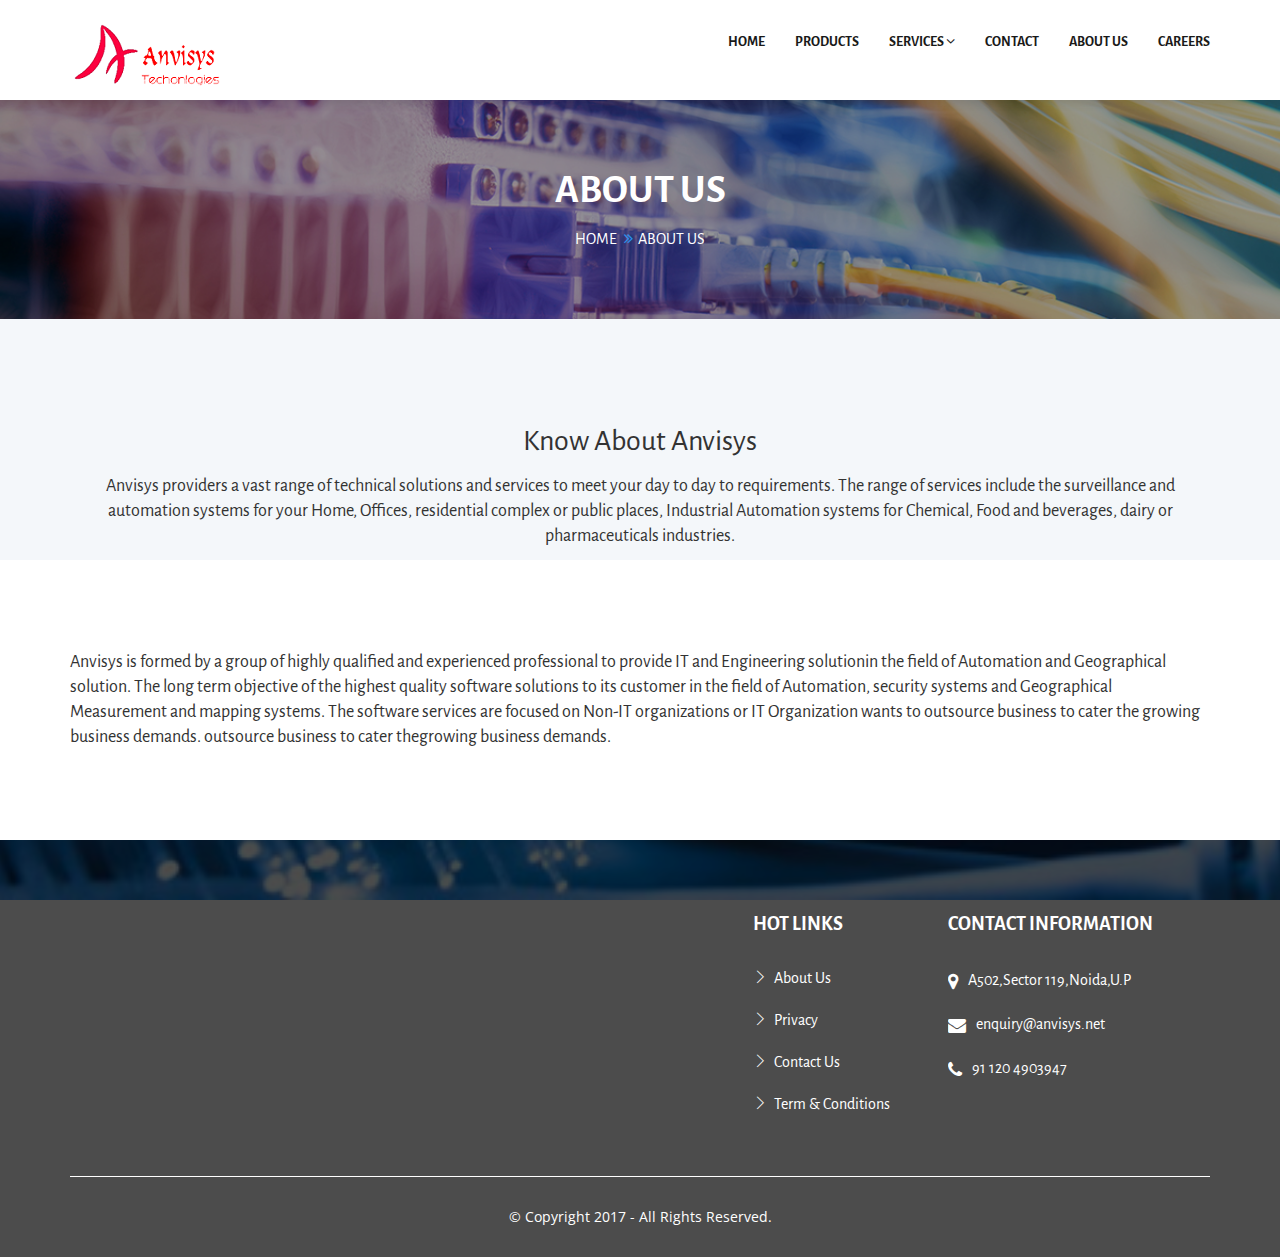
<file: about.html>
﻿<!DOCTYPE html>
<html lang="en">
   
<!-- Mirrored from templates.scriptsbundle.com/webzone/about.html by HTTrack Website Copier/3.x [XR&CO'2014], Tue, 07 Feb 2017 07:33:23 GMT -->
<head>
      <meta http-equiv="content-type" content="text/html;charset=UTF-8" />
      <!--[if IE]>
      <meta http-equiv="X-UA-Compatible" content="IE=edge">
      <![endif]-->
      <meta name="viewport" content="width=device-width, initial-scale=1.0">
      <meta name="description" content="">
      <meta name="author" content="ScriptsBundle">
      <title> Anvisys Technologies Pvt Ltd </title>
       <link rel="icon" href="images/logo_1.gif" type="image/x-icon">
      <!-- BOOTSTRAPE STYLESHEET CSS FILES -->
      <link rel="stylesheet" href="css/bootstrap.css">
      <!-- JQUERY SELECT -->
      <link href="css/select2.min.css" rel="stylesheet" />
      <!-- JQUERY MENU -->
      <link rel="stylesheet" href="css/megamenu.css">
      <!-- ANIMATION -->
      <link rel="stylesheet" href="css/animate.min.css">
      <!-- OWl  CAROUSEL-->
      <link rel="stylesheet" href="css/owl.carousel.css">
      <link rel="stylesheet" href="css/owl.style.css">
      <link href="css/magnific-popup.css" rel="stylesheet">
      <!-- TEMPLATE CORE CSS -->
      <link rel="stylesheet" href="css/style.css">
      <!-- ICON FONTS -->
      <link rel="stylesheet" type="text/css" href="css/font-awesome.min.css">
      <link rel="stylesheet" href="css/themify-icons.css" type="text/css">
      <link rel="stylesheet" type="text/css" href="fonts/seo-and-marketing/flaticon.css">
      
      <link rel="stylesheet" type="text/css" href="fonts/clouds/flaticon.css">
      <!--  MASTER SLIDER -->
      <link rel="stylesheet" href="masterslider/css/masterslider.css"/>
      <link href="masterslider/css/style.css" rel='stylesheet' type='text/css'>
      <link rel="stylesheet" href="masterslider/css/layer-style.css">
      <link href="masterslider/css/ms-staff-style.css" rel='stylesheet' type='text/css'>
      <!-- Google Fonts -->
      <link href="https://fonts.googleapis.com/css?family=Alegreya+Sans:300,400,500,700,800|Open+Sans:400,600,700" rel="stylesheet"> 
      <!-- HTML5 Shim and Respond.js IE8 support of HTML5 elements and media queries -->
      <!-- WARNING: Respond.js doesn't work if you view the page via file:// -->
      <!--[if lt IE 9]>
      <script src="https://oss.maxcdn.com/html5shiv/3.7.2/html5shiv.min.js"></script>
      <script src="https://oss.maxcdn.com/respond/1.4.2/respond.min.js"></script>
      <![endif]-->
   </head>
   <body>
    
      <!-- menu start -->
     <nav id="menu-1" class="mega-menu">
         <section class="menu-list-items">
            <div class="container">
               <div class="row">
                  <div class="col-lg-12 col-md-12">
                     <ul class="menu-logo">
                        <li>
                           <a href="index.html">
                                  <img id="logo_img" src="images/Anvisys_logo.png" alt="logo"> </a>
                        </li>
                       
                     </ul>
                     <ul class="menu-links">
                        <li>
                           <a href="index.html">Home</a> </li>
                        <li><a href="product.html">Products </a></li>
                        <li>
                           <a href="javascript:void(0)">Services<i class="fa fa-angle-down fa-indicator"></i></a>
                           <ul class="drop-down-multilevel">
                              <li><a href="#">IT Services </a></li>
                              <li><a href="#">GIS Consulting </a></li>
                              <li><a href="#">Industry Automation System </a></li>
                                <li><a href="#">Security Systems </a></li>
                           </ul>
                        </li>
                        <li><a href="contact.html"> Contact </a></li>                       
                        <li><a href="about.html"> About Us</a></li>                       
                        <li><a href="career.html"> Careers </a></li>                       
                     </ul>
                  </div>
               </div>
            </div>
         </section>
      </nav>
      <!-- menu end -->
      <div class="clearfix"></div>
      <!-- BREAADCRUMB SECTION -->
      <section class="my-breadcrumb">
         <div class="container page-banner">
            <div class="row">
               <div class="col-sm-12 col-md-12 col-xs-12">
                  <h1>About Us</h1>
                  <ol class="breadcrumb">
                     <li><a href="index.html">Home</a></li>
                    
                     <li class="active">About Us</li>
                  </ol>
               </div>
            </div>
         </div>
      </section>
      <section id="about-2" class="light-blue">
         <div class="container">
            <div class="row">
			
			<div class="col-md-12">
                        <h2>Know About Anvisys</h2>
                    
                    <h4>   Anvisys providers a vast range of technical solutions and services to meet your day to day to requirements.
                       The range of services include the surveillance and automation systems for your Home, Offices, residential
                       complex or public places, Industrial Automation systems for Chemical, Food and beverages, dairy or pharmaceuticals 
                      industries.</h4>


                  
				  </div>
               </div>
			   </div>
                
      </section>
   
       <section>
             <h4> 
			 
			 <div class="container">
                 Anvisys is formed by a group of highly qualified and experienced professional to provide IT and Engineering solutionin the field
                  of Automation and Geographical solution. The long term objective of the highest quality software solutions to its 
                customer in the field of Automation, security systems and Geographical Measurement and mapping systems. The software services are 
                 focused on Non-IT organizations or IT Organization wants to outsource business to cater the growing business demands.
                  outsource business to cater thegrowing business demands.</h4>
</div>      
	  </section>

       <!--
      <section class="funfacts arch-funfacts">
         <div class="container">
            <div class="row">
               <div class="col-md-12 col-sm-12 nopadding">
                  <div class="conter-grid">
                     <div class="counter-seprator">
                        <div class="icon-container">
                           <img src="images/funfact/1.png" alt="">
                        </div>
                        <div class="counter-box">
                           <h5 class="counter-stats">53,000</h5>
                           <h3 class="count-title">Happy Clients</h3>
                        </div>
                     </div>
                     <div class="counter-seprator">
                        <div class="icon-container">
                           <img src="images/funfact/2.png" alt="">
                        </div>
                        <div class="counter-box">
                           <h5 class="counter-stats">65,900</h5>
                           <h3 class="count-title">Websites Served</h3>
                        </div>
                     </div>
                     <div class="counter-seprator">
                        <div class="icon-container">
                           <img src="images/funfact/3.png" alt="">
                        </div>
                        <div class="counter-box">
                           <h5 class="counter-stats">18390</h5>
                           <h3 class="count-title">TB Capacity</h3>
                        </div>
                     </div>
                     <div class="counter-seprator">
                        <div class="icon-container">
                           <img src="images/funfact/4.png" alt="">
                        </div>
                        <div class="counter-box">
                           <h5 class="counter-stats">29,800</h5>
                           <h3 class="count-title">Working Hours</h3>
                        </div>
                     </div>
                  </div>
               </div>
            </div>
         </div>
      </section>

         
      <section class="team">
         <div class="container">
            <div class="row">
               <div class="col-md-12 col-sm-12 col-xs-12 heading">
                  <span class="heading-letter-style">Creative People</span>
                  <div class="main-heading-container">
                     <h1>Meet Awesome People</h1>
                     <h3>Crative Team Members</h3>
                     <p>Web Zone is powerful, beautiful, and fully responsive WordPress Theme with multiple options</p>
                  </div>
               </div>
               <div class="col-md-12 col-sm-12 col-xs-12 nopadding">
                  <div class="col-md-3 col-sm-6 col-xs-12">
                     <div class="team-grid">
                        <img class="img-responsive" alt="" src="images/team/1.png">
                        <div class="team-content">
                           <h5>John Martin</h5>
                           <span>Founder & CEO</span>
                           <div class="social2">
                              <ul class="social-icons">
                                 <li> <a target="_blank" href="http://facebook.com/"><i class="fa fa-facebook"></i></a> </li>
                                 <li> <a target="_blank" href="http://twitter.com/"><i class="fa fa-twitter"></i></a> </li>
                                 <li> <a target="_blank" href="http://plus.google.com/"><i class="fa fa-google-plus"></i></a> </li>
                                 <li> <a target="_blank" href="http://instagram.com/"><i class="fa fa-linkedin"></i></a> </li>
                              </ul>
                           </div>
                        </div>
                     </div>
                  </div>
                  <div class="col-md-3 col-sm-6 col-xs-12">
                     <div class="team-grid">
                        <img class="img-responsive" alt="" src="images/team/2.jpg">
                        <div class="team-content">
                           <h5>Michle Doe</h5>
                           <span>Chief Technology Officer</span>
                           <div class="social2">
                              <ul class="social-icons">
                                 <li> <a target="_blank" href="http://facebook.com/"><i class="fa fa-facebook"></i></a> </li>
                                 <li> <a target="_blank" href="http://twitter.com/"><i class="fa fa-twitter"></i></a> </li>
                                 <li> <a target="_blank" href="http://plus.google.com/"><i class="fa fa-google-plus"></i></a> </li>
                                 <li> <a target="_blank" href="http://instagram.com/"><i class="fa fa-linkedin"></i></a> </li>
                              </ul>
                           </div>
                        </div>
                     </div>
                  </div>
                  <div class="col-md-3 col-sm-6 col-xs-12">
                     <div class="team-grid">
                        <img class="img-responsive" alt="" src="images/team/3.jpg">
                        <div class="team-content">
                           <h5>Emily Copper</h5>
                           <span>Marketing Manager</span>
                           <div class="social2">
                              <ul class="social-icons">
                                 <li> <a target="_blank" href="http://facebook.com/"><i class="fa fa-facebook"></i></a> </li>
                                 <li> <a target="_blank" href="http://twitter.com/"><i class="fa fa-twitter"></i></a> </li>
                                 <li> <a target="_blank" href="http://plus.google.com/"><i class="fa fa-google-plus"></i></a> </li>
                                 <li> <a target="_blank" href="http://instagram.com/"><i class="fa fa-linkedin"></i></a> </li>
                              </ul>
                           </div>
                        </div>
                     </div>
                  </div>
                  <div class="col-md-3 col-sm-6 col-xs-12">
                     <div class="team-grid">
                        <img class="img-responsive" alt="" src="images/team/44.jpg">
                        <div class="team-content">
                           <h5>Jessica Bravo</h5>
                           <span>SEO Manager</span>
                           <div class="social2">
                              <ul class="social-icons">
                                 <li> <a target="_blank" href="http://facebook.com/"><i class="fa fa-facebook"></i></a> </li>
                                 <li> <a target="_blank" href="http://twitter.com/"><i class="fa fa-twitter"></i></a> </li>
                                 <li> <a target="_blank" href="http://plus.google.com/"><i class="fa fa-google-plus"></i></a> </li>
                                 <li> <a target="_blank" href="http://instagram.com/"><i class="fa fa-linkedin"></i></a> </li>
                              </ul>
                           </div>
                        </div>
                     </div>
                  </div>
               </div>
            </div>
         </div>
      </section>
            
      <section class="testimoniial-section light-blue">
         <div class="container">
            <div class="row">
               <div class="col-md-12 col-sm-12 col-xs-12 heading">
                  <span class="heading-letter-style">Clients Reviews</span>
                  <div class="main-heading-container">
                     <h1>Success Stories</h1>
                     <h3>Why Clients Love Us</h3>
                     <p>Web Zone is powerful, beautiful, and fully responsive WordPress Theme with multiple options</p>
                  </div>
               </div>
               <div class="col-md-12 col-sm-12 col-xs-12">
                  <div class="owl-testimonial-2 owl-testimonial-style-1">
                     <div class="single_testimonial">
                        <div class="textimonial-content">
                           <h4>Just fabulous</h4>
                           <p>Lorem ipsum dolor sit amet consectetur adipisicing elitsed eiusmod tempor enim minim veniam quis notru.</p>
                        </div>
                        <div class="testimonial-meta-box">
                           <img src="images/users/1.jpg" alt="">
                           <div class="testimonial-meta">
                              <h3 class="">Jhon Emily Copper </h3>
                              <p> Developer</p>
                              <i class="fa fa-star"></i>
                              <i class="fa fa-star"></i>
                              <i class="fa fa-star"></i>
                              <i class="fa fa-star"></i>
                              <i class="fa fa-star"></i>
                           </div>
                        </div>
                     </div>
                     <div class="single_testimonial">
                        <div class="textimonial-content">
                           <h4>Awesome ! Loving It</h4>
                           <p>Lorem ipsum dolor sit amet consectetur adipisicing elitsed eiusmod tempor enim minim veniam quis notru.</p>
                        </div>
                        <div class="testimonial-meta-box">
                           <img src="images/users/2.jpg" alt="">
                           <div class="testimonial-meta">
                              <h3 class="">Hania Sheikh </h3>
                              <p> CEO Pvt. Inc.</p>
                              <i class="fa fa-star"></i>
                              <i class="fa fa-star"></i>
                              <i class="fa fa-star"></i>
                              <i class="fa fa-star"></i>
                              <i class="fa fa-star"></i>
                           </div>
                        </div>
                     </div>
                     <div class="single_testimonial">
                        <div class="textimonial-content">
                           <h4>Very quick and Fast</h4>
                           <p>Lorem ipsum dolor sit amet consectetur adipisicing elitsed eiusmod tempor enim minim veniam quis notru.</p>
                        </div>
                        <div class="testimonial-meta-box">
                           <img src="images/users/3.jpg" alt="">
                           <div class="testimonial-meta">
                              <h3 class="">Jaccica Albana </h3>
                              <p>  CTO Albana Inc.</p>
                              <i class="fa fa-star"></i>
                              <i class="fa fa-star"></i>
                              <i class="fa fa-star"></i>
                              <i class="fa fa-star"></i>
                              <i class="fa fa-star"></i>
                           </div>
                        </div>
                     </div>
                     <div class="single_testimonial">
                        <div class="textimonial-content">
                           <h4>Done in 3 Months! Awesome</h4>
                           <p>Lorem ipsum dolor sit amet consectetur adipisicing elitsed eiusmod tempor enim minim veniam quis notru.</p>
                        </div>
                        <div class="testimonial-meta-box">
                           <img src="images/users/4.jpg" alt="">
                           <div class="testimonial-meta">
                              <h3 class="">Humayun Sarfraz </h3>
                              <p>  CTO Glixen Technologies.</p>
                              <i class="fa fa-star"></i>
                              <i class="fa fa-star"></i>
                              <i class="fa fa-star"></i>
                              <i class="fa fa-star"></i>
                              <i class="fa fa-star"></i>
                           </div>
                        </div>
                     </div>
                     <div class="single_testimonial">
                        <div class="textimonial-content">
                           <h4>Find It Quit Professional</h4>
                           <p>Lorem ipsum dolor sit amet consectetur adipisicing elitsed eiusmod tempor enim minim veniam quis notru.</p>
                        </div>
                        <div class="testimonial-meta-box">
                           <img src="images/users/4.jpg" alt="">
                           <div class="testimonial-meta">
                              <h3 class="">Massica O'Brain </h3>
                              <p> Audit Officer </p>
                              <i class="fa fa-star"></i>
                              <i class="fa fa-star"></i>
                              <i class="fa fa-star"></i>
                              <i class="fa fa-star"></i>
                              <i class="fa fa-star"></i>
                           </div>
                        </div>
                     </div>
                     <div class="single_testimonial">
                        <div class="textimonial-content">
                           <h4>Just fabulous</h4>
                           <p>Lorem ipsum dolor sit amet consectetur adipisicing elitsed eiusmod tempor enim minim veniam quis notru.</p>
                        </div>
                        <div class="testimonial-meta-box">
                           <img src="images/users/1.jpg" alt="">
                           <div class="testimonial-meta">
                              <h3 class="">Jhon Emily Copper </h3>
                              <p> Developer</p>
                              <i class="fa fa-star"></i>
                              <i class="fa fa-star"></i>
                              <i class="fa fa-star"></i>
                              <i class="fa fa-star"></i>
                              <i class="fa fa-star"></i>
                           </div>
                        </div>
                     </div>
                     <div class="single_testimonial">
                        <div class="textimonial-content">
                           <h4>Awesome ! Loving It</h4>
                           <p>Lorem ipsum dolor sit amet consectetur adipisicing elitsed eiusmod tempor enim minim veniam quis notru.</p>
                        </div>
                        <div class="testimonial-meta-box">
                           <img src="images/users/2.jpg" alt="">
                           <div class="testimonial-meta">
                              <h3 class="">Hania Sheikh </h3>
                              <p> CEO Pvt. Inc.</p>
                              <i class="fa fa-star"></i>
                              <i class="fa fa-star"></i>
                              <i class="fa fa-star"></i>
                              <i class="fa fa-star"></i>
                              <i class="fa fa-star"></i>
                           </div>
                        </div>
                     </div>
                     <div class="single_testimonial">
                        <div class="textimonial-content">
                           <h4>Very quick and Fast</h4>
                           <p>Lorem ipsum dolor sit amet consectetur adipisicing elitsed eiusmod tempor enim minim veniam quis notru.</p>
                        </div>
                        <div class="testimonial-meta-box">
                           <img src="images/users/3.jpg" alt="">
                           <div class="testimonial-meta">
                              <h3 class="">Jaccica Albana </h3>
                              <p>  CTO Albana Inc.</p>
                              <i class="fa fa-star"></i>
                              <i class="fa fa-star"></i>
                              <i class="fa fa-star"></i>
                              <i class="fa fa-star"></i>
                              <i class="fa fa-star"></i>
                           </div>
                        </div>
                     </div>
                     <div class="single_testimonial">
                        <div class="textimonial-content">
                           <h4>Done in 3 Months! Awesome</h4>
                           <p>Lorem ipsum dolor sit amet consectetur adipisicing elitsed eiusmod tempor enim minim veniam quis notru.</p>
                        </div>
                        <div class="testimonial-meta-box">
                           <img src="images/users/4.jpg" alt="">
                           <div class="testimonial-meta">
                              <h3 class="">Humayun Sarfraz </h3>
                              <p>  CTO Glixen Tech.</p>
                              <i class="fa fa-star"></i>
                              <i class="fa fa-star"></i>
                              <i class="fa fa-star"></i>
                              <i class="fa fa-star"></i>
                              <i class="fa fa-star"></i>
                           </div>
                        </div>
                     </div>
                     <div class="single_testimonial">
                        <div class="textimonial-content">
                           <h4>Find It Quit Professional</h4>
                           <p>Lorem ipsum dolor sit amet consectetur adipisicing elitsed eiusmod tempor enim minim veniam quis notru.</p>
                        </div>
                        <div class="testimonial-meta-box">
                           <img src="images/users/4.jpg" alt="">
                           <div class="testimonial-meta">
                              <h3 class="">Massica O'Brain </h3>
                              <p> Audit Officer </p>
                              <i class="fa fa-star"></i>
                              <i class="fa fa-star"></i>
                              <i class="fa fa-star"></i>
                              <i class="fa fa-star"></i>
                              <i class="fa fa-star"></i>
                           </div>
                        </div>
                     </div>
                  </div>
               </div>
            </div>
         </div>
      </section>
    
       -->
      <div class="footer-transparent">
          <footer class="footer">
             <div class="container">
                <div class="row">
                   <div class="col-md-12 col-sm-12 col-xs-12 nopadding">
                      <div class="col-md-3 col-sm-6 col-xs-12">
                         <div class="footer_block">
                            <a href="index.html" class="f_logo">
                            <!-- <img src="images/logo-white.png" class="img-responsive" alt="logo"> -->
                            </a>
                            <!-- <p>Aoluptas sit aspernatur aut odit aut fugit, sed elits quias horisa hinoe magni  magni dolores eos qui ratione volust luptatem sequised .</p> -->
                            <!-- <a class="read-more-footer" href="#"> Read More <i class="fa fa-arrow-right"></i></a> -->
                         </div>
                      </div>
                      <div class="col-md-4 col-sm-6 col-xs-12">
                        
                      </div>
                      <div class="col-md-2 col-sm-6 col-xs-12">
                         <div class="footer_block">
                            <h4>Hot Links</h4>
                            <ul class="footer-links">
                               <li> <i class="ti-angle-right"></i> <a href="#">About Us</a> </li>
                               <li> <i class="ti-angle-right"></i> <a href="#">Privacy</a> </li>
                               <li> <i class="ti-angle-right"></i> <a href="#">Contact Us</a> </li>
                               <li> <i class="ti-angle-right"></i> <a href="#">Term &amp; Conditions</a> </li>
                            </ul>
                         </div>
                      </div>
                      <div class="col-md-3 col-sm-6 col-xs-12">
                         <div class="footer_block">
                            <h4>Contact Information</h4>
                            <ul class="personal-info">
                               <li><i class="fa fa-map-marker"></i> A502,Sector 119,Noida,U.P</li>
                               <li><i class="fa fa-envelope"></i> enquiry@anvisys.net</li>
                               <li><i class="fa fa-phone"></i> 91 120 4903947 </li>
                            </ul>
                         </div>
                      </div>
                   </div>
                </div>
             </div>
          </footer>
          <div class="footer-bottom text-center">
             <div class="container">
                <div class="row">
                   <div class="col-md-12 col-sm-12 col-xs-12 nopadding">
                      <div class="col-md-12 col-sm-12 col-xs-12">
                         <p>&copy; Copyright 2017 - All Rights Reserved. </p>
                      </div>
                   </div>
                </div>
             </div>
          </div>
      </div>
      <a href="#" class="scrollup"><i class="ti-cloud-up"></i></a>
      <!-- MODERNIZER JS -->
      <script src="js/modernizr.js"></script>
      <!-- JAVASCRIPT JS  -->
      <script type="text/javascript" src="js/jquery.min.js"></script>
      <!-- BOOTSTRAP CORE JS -->
      <script type="text/javascript" src="js/bootstrap.min.js"></script>
      <!-- JQUERY MIGRATE -->
      <script type="text/javascript" src="js/jquery-migrate.min.js"></script>
      <!-- Jquery Counter -->
      <script src="js/jquery.countTo.js"></script>
      <!-- Jquery Waypoints -->
      <script src="js/jquery.waypoints.js"></script>
      <!-- Jquery Appear Plugin -->
      <script src="js/jquery.appear.min.js"></script>
      <!-- JQUERY SELECT -->
      <script type="text/javascript" src="js/select2.min.js"></script>
      <!-- MEGA MENU -->
      <script type="text/javascript" src="js/megamenu.js"></script>
      <!-- Owl Carousel -->
      <script type="text/javascript" src="js/owl-carousel.js"></script>
      <!-- TYPED JS --> 
      <script src="js/typed.min.js" type="text/javascript"></script>
      <!-- Gallery Magnify  -->
      <script src="js/jquery.magnific-popup.min.js"></script>
      <!-- MASTER SLIDER JS --> 
      <script src="masterslider/js/masterslider.min.js"></script>
      <!-- CORE JS --> 
      <script type="text/javascript" src="js/custom.js"></script>
   </body>
<!-- Mirrored from templates.scriptsbundle.com/webzone/about.html by HTTrack Website Copier/3.x [XR&CO'2014], Tue, 07 Feb 2017 07:35:31 GMT -->
</html>
</file>
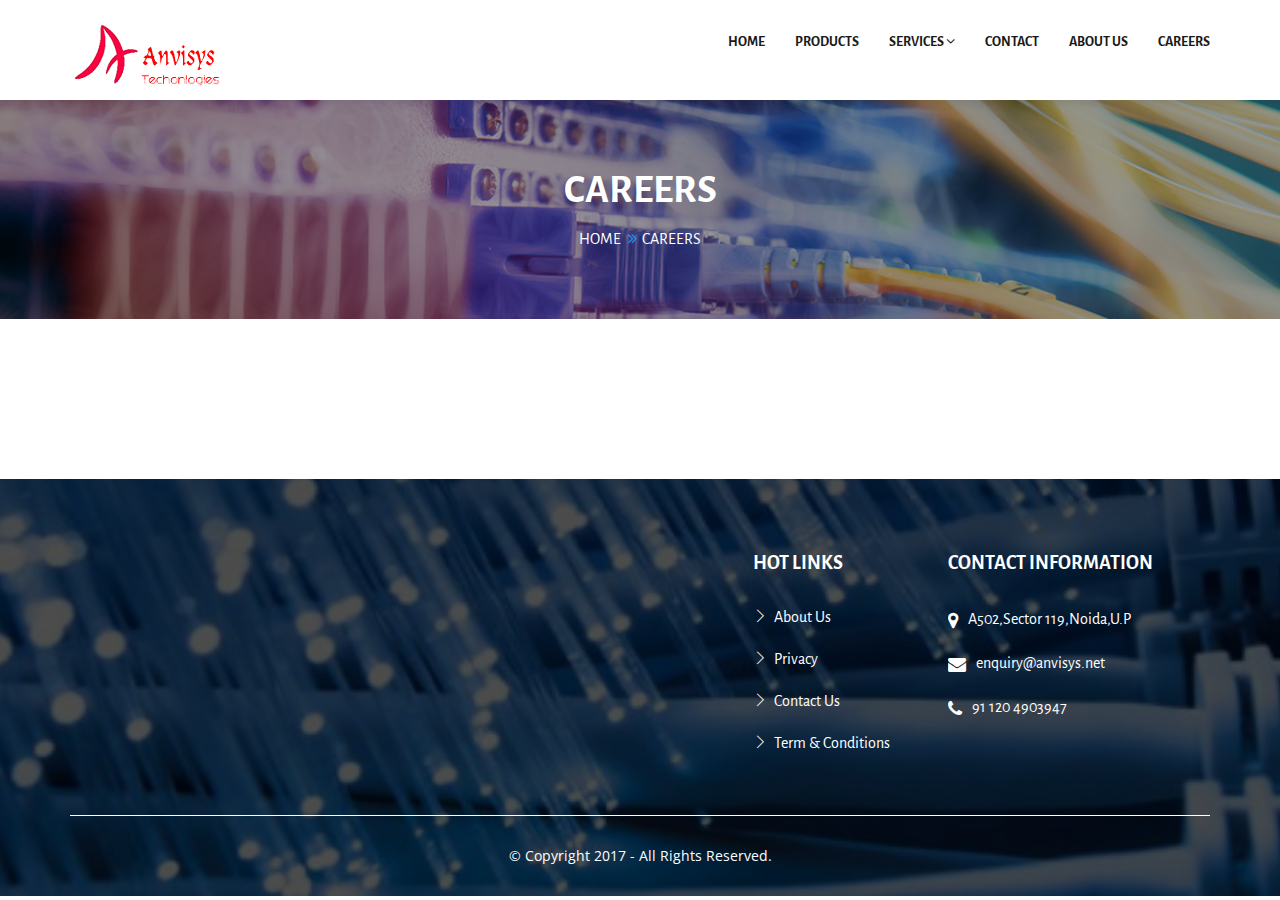
<file: career.html>
﻿<!DOCTYPE html>
<html lang="en">
   
<!-- Mirrored from templates.scriptsbundle.com/webzone/contact.html by HTTrack Website Copier/3.x [XR&CO'2014], Tue, 07 Feb 2017 07:39:15 GMT -->
<head>
      <meta http-equiv="content-type" content="text/html;charset=UTF-8" />
      <!--[if IE]>
      <meta http-equiv="X-UA-Compatible" content="IE=edge">
      <![endif]-->
      <meta name="viewport" content="width=device-width, initial-scale=1.0">
      <meta name="description" content="">
      <meta name="author" content="ScriptsBundle">
       <title> Anvisys Technologies Pvt Ltd </title>
       <link rel="icon" href="images/logo_1.gif" type="image/x-icon">
      <!-- BOOTSTRAPE STYLESHEET CSS FILES -->
      <link rel="stylesheet" href="css/bootstrap.css">
      <!-- JQUERY SELECT -->
      <link href="css/select2.min.css" rel="stylesheet" />
      <!-- JQUERY MENU -->
      <link rel="stylesheet" href="css/megamenu.css">
      <!-- ANIMATION -->
      <link rel="stylesheet" href="css/animate.min.css">
      <!-- OWl  CAROUSEL-->
      <link rel="stylesheet" href="css/owl.carousel.css">
      <link rel="stylesheet" href="css/owl.style.css">
      <link href="css/magnific-popup.css" rel="stylesheet">
      <!-- TEMPLATE CORE CSS -->
      <link rel="stylesheet" href="css/style.css">
      <!-- ICON FONTS -->
      <link rel="stylesheet" type="text/css" href="css/font-awesome.min.css">
      <link rel="stylesheet" href="css/themify-icons.css" type="text/css">
      <link rel="stylesheet" type="text/css" href="fonts/seo-and-marketing/flaticon.css">
      
      <link rel="stylesheet" type="text/css" href="fonts/clouds/flaticon.css">
      <!--  MASTER SLIDER -->
      <link rel="stylesheet" href="masterslider/css/masterslider.css"/>
      <link href="masterslider/css/style.css" rel='stylesheet' type='text/css'>
      <link rel="stylesheet" href="masterslider/css/layer-style.css">
      <link href="masterslider/css/ms-staff-style.css" rel='stylesheet' type='text/css'>
      <!-- Google Fonts -->
      <link href="https://fonts.googleapis.com/css?family=Alegreya+Sans:300,400,500,700,800|Open+Sans:400,600,700" rel="stylesheet"> 
      <!-- HTML5 Shim and Respond.js IE8 support of HTML5 elements and media queries -->
      <!-- WARNING: Respond.js doesn't work if you view the page via file:// -->
      <!--[if lt IE 9]>
      <script src="https://oss.maxcdn.com/html5shiv/3.7.2/html5shiv.min.js"></script>
      <script src="https://oss.maxcdn.com/respond/1.4.2/respond.min.js"></script>
      <![endif]-->
   </head>
   <body>
    
      <!-- menu start -->
      <nav id="menu-1" class="mega-menu">
         <section class="menu-list-items">
            <div class="container">
               <div class="row">
                  <div class="col-lg-12 col-md-12">
                     <ul class="menu-logo">
                        <li>
                           <a href="index.html">
                                 <img id="logo_img" src="images/Anvisys_logo.png" alt="logo"> </a>
                        </li>
                        
                     </ul>
                     <ul class="menu-links">
                        <li>
                           <a href="index.html">Home</a> </li>
                        <li><a href="product.html">Products </a></li>
                        <li>
                           <a href="javascript:void(0)">Services<i class="fa fa-angle-down fa-indicator"></i></a>
                           <ul class="drop-down-multilevel">
                              <li><a href="#">IT Services </a></li>
                              <li><a href="#">GIS Consulting </a></li>
                              <li><a href="#">Industry Automation System </a></li>
                                <li><a href="#">Security Systems </a></li>
                           </ul>
                        </li>
                        <li><a href="contact.html"> Contact </a></li>                       
                        <li><a href="about.html"> About Us</a></li>                       
                        <li><a href="career.html"> Careers </a></li>                       
                     </ul>
                  </div>
               </div>
            </div>
         </section>
      </nav>
      <!-- menu end -->
      <div class="clearfix"></div>
      <!-- BREAADCRUMB SECTION -->
      <section class="my-breadcrumb">
         <div class="container page-banner">
            <div class="row">
               <div class="col-sm-12 col-md-12 col-xs-12">
                  <h1>Careers</h1>
                  <ol class="breadcrumb">
                     <li><a href="index.html">Home</a></li>
                     <li class="active">Careers</li>
                  </ol>
               </div>
            </div>
         </div>
      </section>
     <section>
        
       </section>
     
       
      <div class="footer-transparent">
          <footer class="footer">
             <div class="container">
                <div class="row">
                   <div class="col-md-12 col-sm-12 col-xs-12 nopadding">
                      <div class="col-md-3 col-sm-6 col-xs-12">
                         <div class="footer_block">
                            <a href="index.html" class="f_logo">
                            <!-- <img src="images/logo-white.png" class="img-responsive" alt="logo"> -->
                            </a>
                            <!-- <p>Aoluptas sit aspernatur aut odit aut fugit, sed elits quias horisa hinoe magni  magni dolores eos qui ratione volust luptatem sequised .</p> -->
                            <!-- <a class="read-more-footer" href="#"> Read More <i class="fa fa-arrow-right"></i></a> -->
                         </div>
                      </div>
                      <div class="col-md-4 col-sm-6 col-xs-12">
                        
                      </div>
                      <div class="col-md-2 col-sm-6 col-xs-12">
                         <div class="footer_block">
                            <h4>Hot Links</h4>
                            <ul class="footer-links">
                               <li> <i class="ti-angle-right"></i> <a href="#">About Us</a> </li>
                               <li> <i class="ti-angle-right"></i> <a href="#">Privacy</a> </li>
                               <li> <i class="ti-angle-right"></i> <a href="#">Contact Us</a> </li>
                               <li> <i class="ti-angle-right"></i> <a href="#">Term &amp; Conditions</a> </li>
                            </ul>
                         </div>
                      </div>
                      <div class="col-md-3 col-sm-6 col-xs-12">
                         <div class="footer_block">
                            <h4>Contact Information</h4>
                            <ul class="personal-info">
                               <li><i class="fa fa-map-marker"></i>  A502,Sector 119,Noida,U.P</li>
                               <li><i class="fa fa-envelope"></i> enquiry@anvisys.net</li>
                               <li><i class="fa fa-phone"></i> 91 120 4903947</li>
                            </ul>
                         </div>
                      </div>
                   </div>
                </div>
             </div>
          </footer>
          <div class="footer-bottom text-center">
             <div class="container">
                <div class="row">
                   <div class="col-md-12 col-sm-12 col-xs-12 nopadding">
                      <div class="col-md-12 col-sm-12 col-xs-12">
                         <p>&copy; Copyright 2017 - All Rights Reserved. </p>
                      </div>
                   </div>
                </div>
             </div>
          </div>
      </div>
      <a href="#" class="scrollup"><i class="ti-cloud-up"></i></a>
      <!-- MODERNIZER JS -->
      <script src="js/modernizr.js"></script>
      <!-- JAVASCRIPT JS  -->
      <script type="text/javascript" src="js/jquery.min.js"></script>
      <!-- BOOTSTRAP CORE JS -->
      <script type="text/javascript" src="js/bootstrap.min.js"></script>
      <!-- JQUERY MIGRATE -->
      <script type="text/javascript" src="js/jquery-migrate.min.js"></script>
      <!-- Jquery Counter -->
      <script src="js/jquery.countTo.js"></script>
      <!-- Jquery Waypoints -->
      <script src="js/jquery.waypoints.js"></script>
      <!-- Jquery Appear Plugin -->
      <script src="js/jquery.appear.min.js"></script>
      <!-- JQUERY SELECT -->
      <script type="text/javascript" src="js/select2.min.js"></script>
      <!-- MEGA MENU -->
      <script type="text/javascript" src="js/megamenu.js"></script>
      <!-- Owl Carousel -->
      <script type="text/javascript" src="js/owl-carousel.js"></script>
      <!-- TYPED JS --> 
      <script src="js/typed.min.js" type="text/javascript"></script>
      <!-- Gallery Magnify  -->
      <script src="js/jquery.magnific-popup.min.js"></script>
      <!-- MASTER SLIDER JS --> 
      <script src="masterslider/js/masterslider.min.js"></script>
      <!-- CORE JS --> 
      <script type="text/javascript" src="js/custom.js"></script>
   </body>
<!-- Mirrored from templates.scriptsbundle.com/webzone/contact.html by HTTrack Website Copier/3.x [XR&CO'2014], Tue, 07 Feb 2017 07:39:15 GMT -->
</html>
</file>
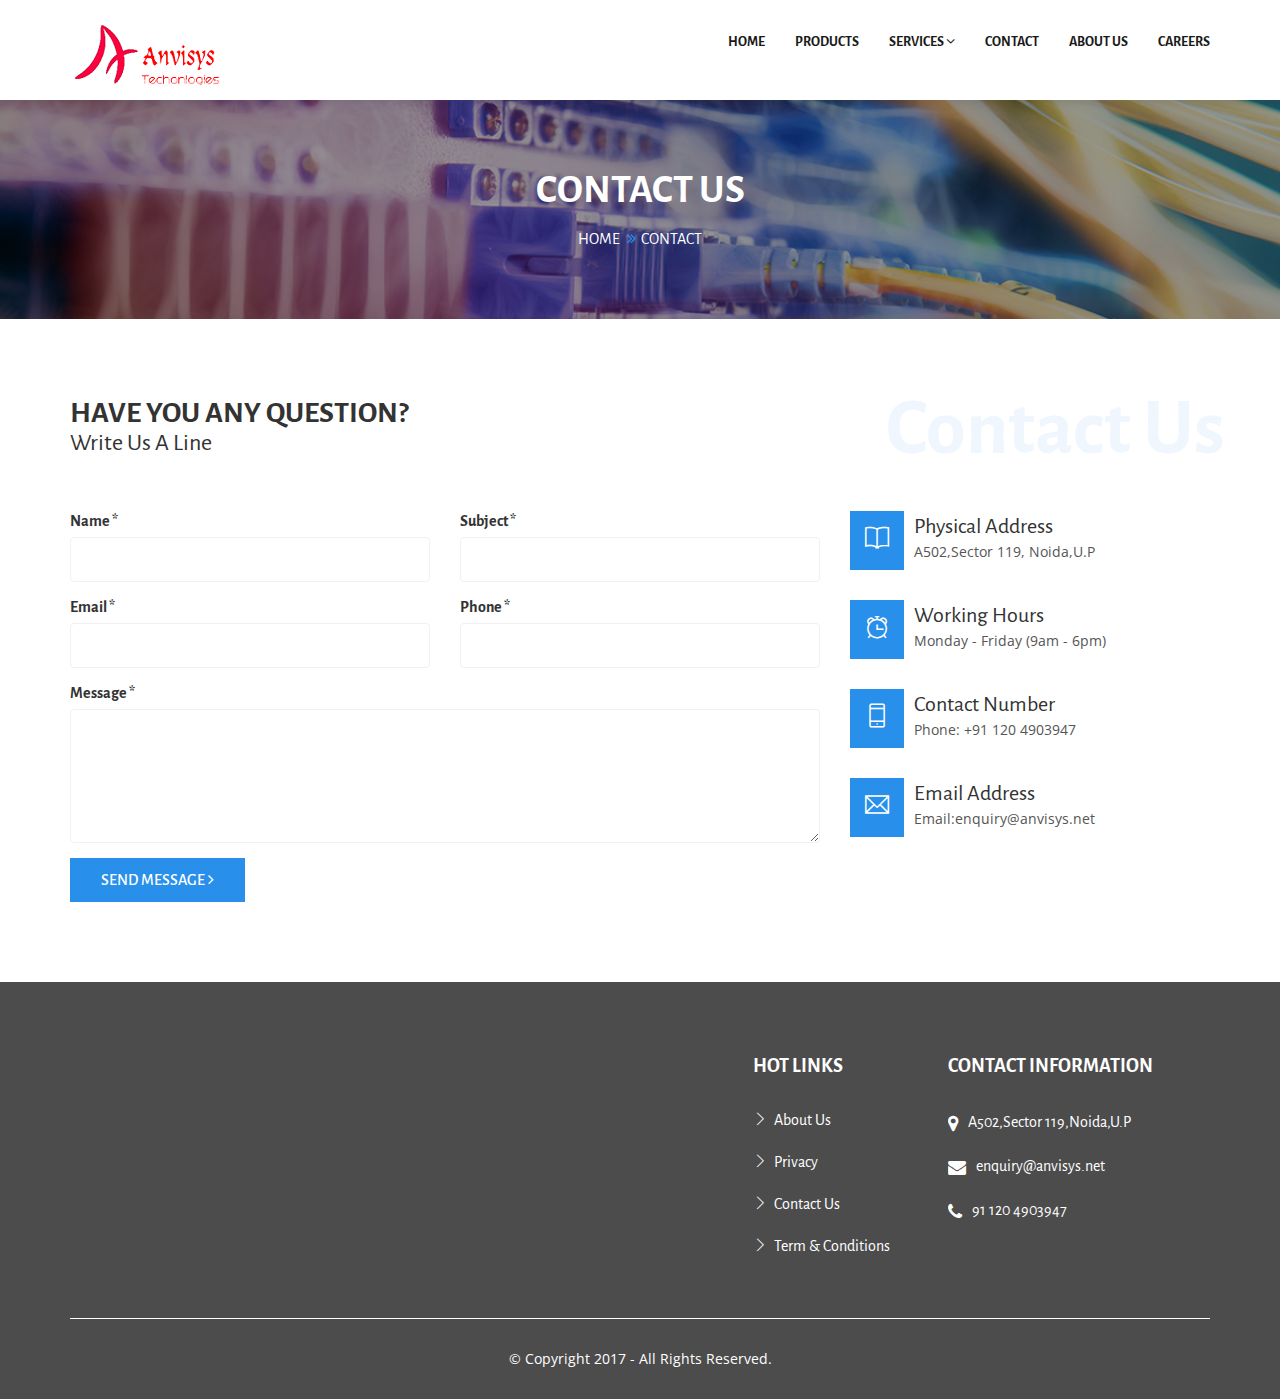
<file: contact.html>
﻿<!DOCTYPE html>
<html lang="en">
   
<!-- Mirrored from templates.scriptsbundle.com/webzone/contact.html by HTTrack Website Copier/3.x [XR&CO'2014], Tue, 07 Feb 2017 07:39:15 GMT -->
<head>
      <meta http-equiv="content-type" content="text/html;charset=UTF-8" />
      <!--[if IE]>
      <meta http-equiv="X-UA-Compatible" content="IE=edge">
      <![endif]-->
      <meta name="viewport" content="width=device-width, initial-scale=1.0">
      <meta name="description" content="">
      <meta name="author" content="ScriptsBundle">
      <title> Anvisys Technologies Pvt Ltd </title>
       <link rel="icon" href="images/logo_1.gif" type="image/x-icon">
      <!-- BOOTSTRAPE STYLESHEET CSS FILES -->
      <link rel="stylesheet" href="css/bootstrap.css">
      <!-- JQUERY SELECT -->
      <link href="css/select2.min.css" rel="stylesheet" />
      <!-- JQUERY MENU -->
      <link rel="stylesheet" href="css/megamenu.css">
      <!-- ANIMATION -->
      <link rel="stylesheet" href="css/animate.min.css">
      <!-- OWl  CAROUSEL-->
      <link rel="stylesheet" href="css/owl.carousel.css">
      <link rel="stylesheet" href="css/owl.style.css">
      <link href="css/magnific-popup.css" rel="stylesheet">
      <!-- TEMPLATE CORE CSS -->
      <link rel="stylesheet" href="css/style.css">
      <!-- ICON FONTS -->
      <link rel="stylesheet" type="text/css" href="css/font-awesome.min.css">
      <link rel="stylesheet" href="css/themify-icons.css" type="text/css">
      <link rel="stylesheet" type="text/css" href="fonts/seo-and-marketing/flaticon.css">
      
      <link rel="stylesheet" type="text/css" href="fonts/clouds/flaticon.css">
      <!--  MASTER SLIDER -->
      <link rel="stylesheet" href="masterslider/css/masterslider.css"/>
      <link href="masterslider/css/style.css" rel='stylesheet' type='text/css'>
      <link rel="stylesheet" href="masterslider/css/layer-style.css">
      <link href="masterslider/css/ms-staff-style.css" rel='stylesheet' type='text/css'>
      <!-- Google Fonts -->
      <link href="https://fonts.googleapis.com/css?family=Alegreya+Sans:300,400,500,700,800|Open+Sans:400,600,700" rel="stylesheet"> 
      <!-- HTML5 Shim and Respond.js IE8 support of HTML5 elements and media queries -->
      <!-- WARNING: Respond.js doesn't work if you view the page via file:// -->
      <!--[if lt IE 9]>
      <script src="https://oss.maxcdn.com/html5shiv/3.7.2/html5shiv.min.js"></script>
      <script src="https://oss.maxcdn.com/respond/1.4.2/respond.min.js"></script>
      <![endif]-->
   </head>
   <body>
    
      <!-- menu start -->
     <nav id="menu-1" class="mega-menu">
         <section class="menu-list-items">
            <div class="container">
               <div class="row">
                  <div class="col-lg-12 col-md-12">
                     <ul class="menu-logo">
                        <li>
                           <a href="index.html">
                                  <img id="logo_img" src="images/Anvisys_logo.png" alt="logo"> </a>
                        </li>
                       
                     </ul>
                     <ul class="menu-links">
                        <li>
                           <a href="index.html">Home</a> </li>
                        <li><a href="product.html">Products </a></li>
                        <li>
                           <a href="javascript:void(0)">Services<i class="fa fa-angle-down fa-indicator"></i></a>
                           <ul class="drop-down-multilevel">
                              <li><a href="#">IT Services </a></li>
                              <li><a href="#">GIS Consulting </a></li>
                              <li><a href="#">Industry Automation System </a></li>
                                <li><a href="#">Security Systems </a></li>
                           </ul>
                        </li>
                        <li><a href="contact.html"> Contact </a></li>                       
                        <li><a href="about.html"> About Us</a></li>                       
                        <li><a href="career.html"> Careers </a></li>                       
                     </ul>
                  </div>
               </div>
            </div>
         </section>
      </nav>
      <!-- menu end -->
      <div class="clearfix"></div>
      <!-- BREAADCRUMB SECTION -->
      <section class="my-breadcrumb">
         <div class="container page-banner">
            <div class="row">
               <div class="col-sm-12 col-md-12 col-xs-12">
                  <h1>Contact Us</h1>
                  <ol class="breadcrumb">
                     <li><a href="index.html">Home</a></li>
                     <li><a href="#">Contact</a></li>
                     
                  </ol>
               </div>
            </div>
         </div>
      </section>
      <section class="contact-us">
         <div class="container">
            <div class="row">
               <div class="col-md-12 col-sm-12 col-xs-12 heading">
                  <span class="heading-letter-style">Contact Us</span>
                  <div class="main-heading-container">
                     <h1>Have you any question?</h1>
                     <h3>Write Us a Line</h3>
                    
                  </div>
               </div>
               <div class="col-md-12 col-sm-12 col-xs-12 nopadding">
                  <div class="col-md-8 col-sm-6 col-xs-12">
                     <form class="row">
                        <div class="col-md-6 col-sm-12">
                           <div class="form-group">
                              <label>Name <span class="required">*</span></label>
                              <input placeholder="" class="form-control" type="text">
                           </div>
                        </div>
                        <div class="col-md-6 col-sm-12">
                           <div class="form-group">
                              <label>Subject <span class="required">*</span></label>
                              <input placeholder="" class="form-control" type="text">
                           </div>
                        </div>
                        <div class="col-md-6 col-sm-12">
                           <div class="form-group">
                              <label>Email <span class="required">*</span></label>
                              <input placeholder="" class="form-control" type="email">
                           </div>
                        </div>
                        <div class="col-md-6 col-sm-12">
                           <div class="form-group">
                              <label>Phone <span class="required">*</span></label>
                              <input placeholder="" class="form-control" type="text">
                           </div>
                        </div>
                        <div class="col-md-12 col-sm-12">
                           <div class="form-group">
                              <label>Message <span class="required">*</span></label>
                              <textarea cols="6" rows="6" placeholder="" class="form-control" draggable="false"></textarea>
                           </div>
                        </div>
                        <div class="col-md-12 col-sm-12">
                           <a href="#" class="btn btn-custom"> Send Message <i class="fa fa-angle-right"></i> </a>
                        </div>
                     </form>
                  </div>
                  <div class="col-md-4 col-sm-6 col-xs-12">
                     <div class="contact-detail-box">
                        <div class="icon-box">
                           <i class="ti-book"></i>
                        </div>
                        <div class="content-area">
                           <h4>Physical Address</h4>
                           <p>A502,Sector 119, Noida,U.P</p>
                        </div>
                     </div>
                     <div class="contact-detail-box">
                        <div class="icon-box">
                           <i class="ti-alarm-clock"></i>
                        </div>
                        <div class="content-area">
                           <h4>Working Hours</h4>
                           <p>Monday - Friday (9am - 6pm) </p>
                        </div>
                     </div>
                     <div class="contact-detail-box">
                        <div class="icon-box">
                           <i class="ti-mobile"></i>
                        </div>
                        <div class="content-area">
                           <h4>Contact Number</h4>
                           <p><span>Phone:</span> +91 120 4903947</p>
                        </div>
                     </div>
                     <div class="contact-detail-box">
                        <div class="icon-box">
                           <i class="ti-email"></i>
                        </div>
                        <div class="content-area">
                           <h4>Email Address</h4>
                           <p><span>Email:</span>enquiry@anvisys.net</p>
                        </div>
                     </div>
                  </div>
               </div>
            </div>
         </div>
      </section>
     
       
      <div class="footer-transparent">
          <footer class="footer">
             <div class="container">
                <div class="row">
                   <div class="col-md-12 col-sm-12 col-xs-12 nopadding">
                      <div class="col-md-3 col-sm-6 col-xs-12">
                         <div class="footer_block">
                            <a href="index.html" class="f_logo">
                            <!-- <img src="images/logo-white.png" class="img-responsive" alt="logo"> -->
                            </a>
                            <!-- <p>Aoluptas sit aspernatur aut odit aut fugit, sed elits quias horisa hinoe magni  magni dolores eos qui ratione volust luptatem sequised .</p> -->
                           <!-- <a class="read-more-footer" href="#"> Read More <i class="fa fa-arrow-right"></i></a> -->
                         </div>
                      </div>
                      <div class="col-md-4 col-sm-6 col-xs-12">
                        
                      </div>
                      <div class="col-md-2 col-sm-6 col-xs-12">
                         <div class="footer_block">
                            <h4>Hot Links</h4>
                            <ul class="footer-links">
                               <li> <i class="ti-angle-right"></i> <a href="#">About Us</a> </li>
                               <li> <i class="ti-angle-right"></i> <a href="#">Privacy</a> </li>
                               <li> <i class="ti-angle-right"></i> <a href="#">Contact Us</a> </li>
                               <li> <i class="ti-angle-right"></i> <a href="#">Term &amp; Conditions</a> </li>
                            </ul>
                         </div>
                      </div>
                      <div class="col-md-3 col-sm-6 col-xs-12">
                         <div class="footer_block">
                            <h4>Contact Information</h4>
                            <ul class="personal-info">
                               <li><i class="fa fa-map-marker"></i>  A502,Sector 119,Noida,U.P</li>
                               <li><i class="fa fa-envelope"></i> enquiry@anvisys.net</li>
                               <li><i class="fa fa-phone"></i> 91 120 4903947 </li>
                            </ul>
                         </div>
                      </div>
                   </div>
                </div>
             </div>
          </footer>
          <div class="footer-bottom text-center">
             <div class="container">
                <div class="row">
                   <div class="col-md-12 col-sm-12 col-xs-12 nopadding">
                      <div class="col-md-12 col-sm-12 col-xs-12">
                         <p>&copy; Copyright 2017 - All Rights Reserved. </p>
                      </div>
                   </div>
                </div>
             </div>
          </div>
      </div>
      <a href="#" class="scrollup"><i class="ti-cloud-up"></i></a>
      <!-- MODERNIZER JS -->
      <script src="js/modernizr.js"></script>
      <!-- JAVASCRIPT JS  -->
      <script type="text/javascript" src="js/jquery.min.js"></script>
      <!-- BOOTSTRAP CORE JS -->
      <script type="text/javascript" src="js/bootstrap.min.js"></script>
      <!-- JQUERY MIGRATE -->
      <script type="text/javascript" src="js/jquery-migrate.min.js"></script>
      <!-- Jquery Counter -->
      <script src="js/jquery.countTo.js"></script>
      <!-- Jquery Waypoints -->
      <script src="js/jquery.waypoints.js"></script>
      <!-- Jquery Appear Plugin -->
      <script src="js/jquery.appear.min.js"></script>
      <!-- JQUERY SELECT -->
      <script type="text/javascript" src="js/select2.min.js"></script>
      <!-- MEGA MENU -->
      <script type="text/javascript" src="js/megamenu.js"></script>
      <!-- Owl Carousel -->
      <script type="text/javascript" src="js/owl-carousel.js"></script>
      <!-- TYPED JS --> 
      <script src="js/typed.min.js" type="text/javascript"></script>
      <!-- Gallery Magnify  -->
      <script src="js/jquery.magnific-popup.min.js"></script>
      <!-- MASTER SLIDER JS --> 
      <script src="masterslider/js/masterslider.min.js"></script>
      <!-- CORE JS --> 
      <script type="text/javascript" src="js/custom.js"></script>
   </body>
<!-- Mirrored from templates.scriptsbundle.com/webzone/contact.html by HTTrack Website Copier/3.x [XR&CO'2014], Tue, 07 Feb 2017 07:39:15 GMT -->
</html>
</file>
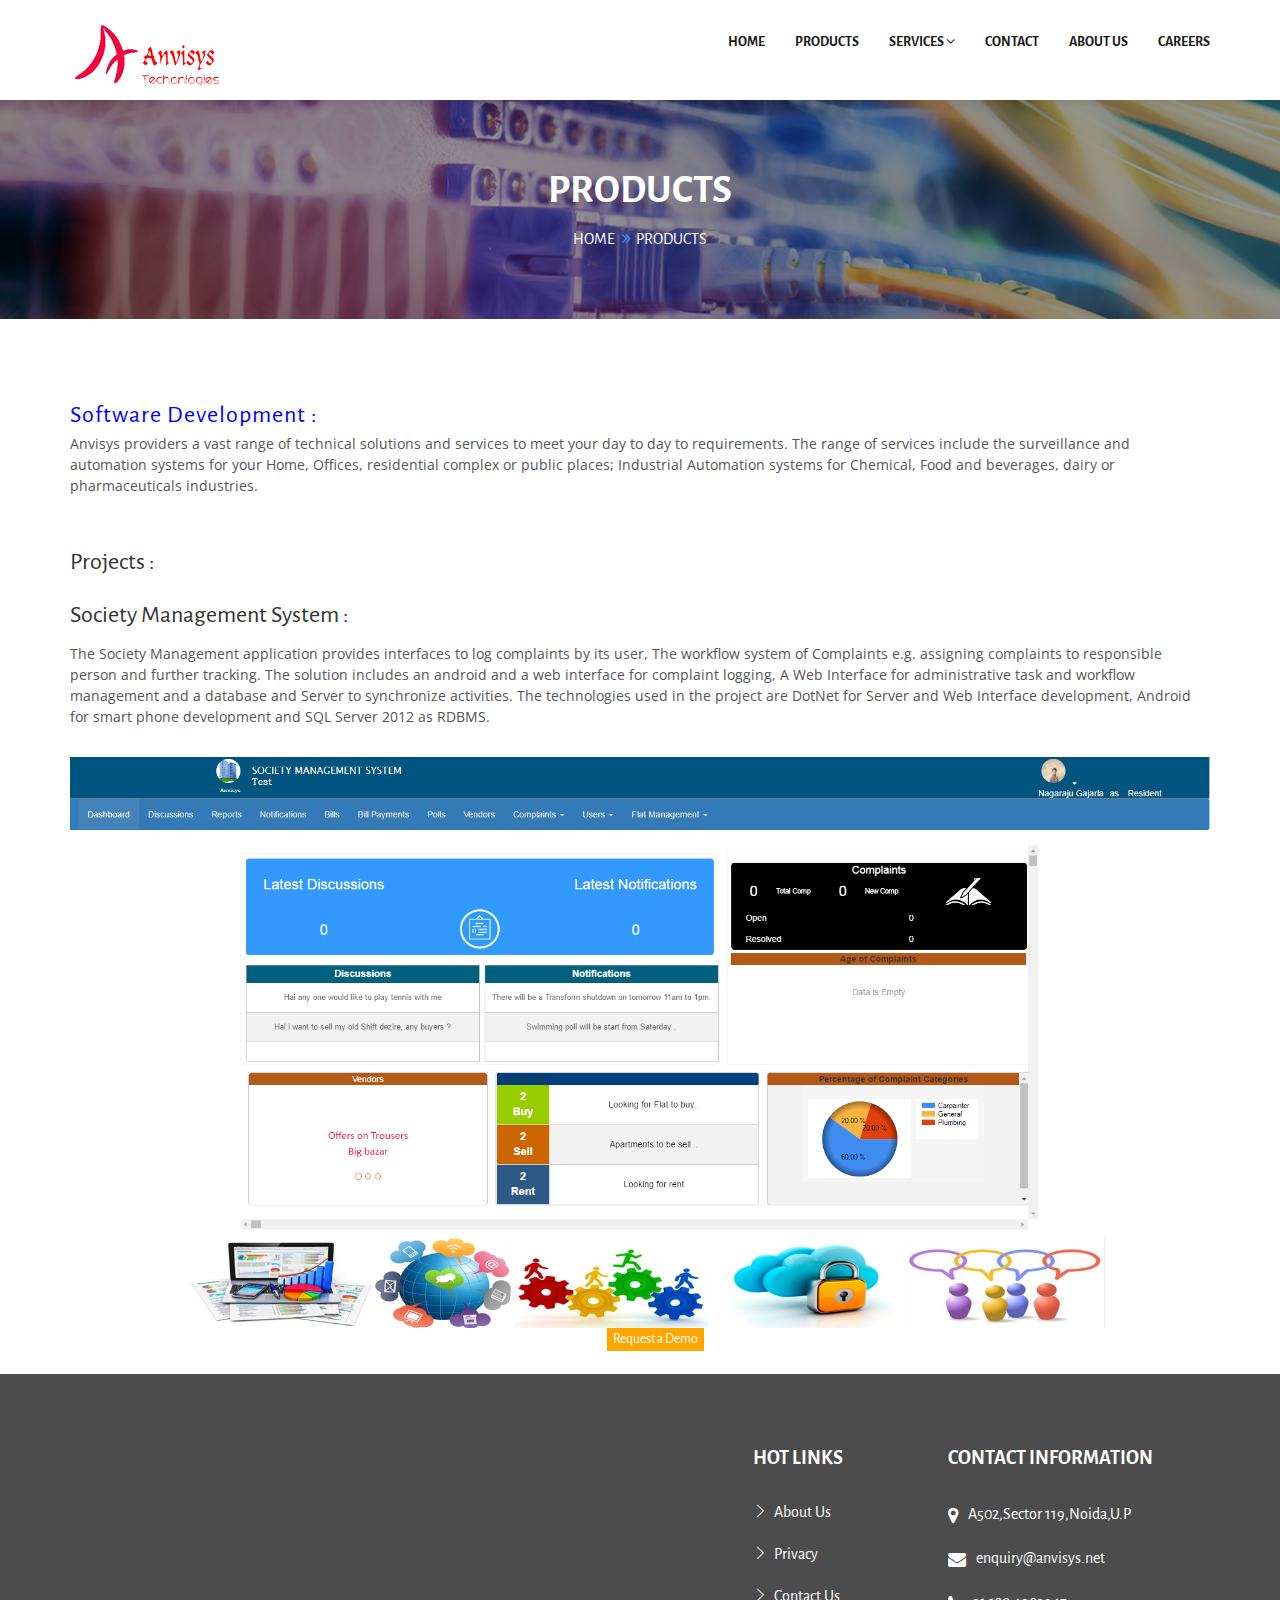
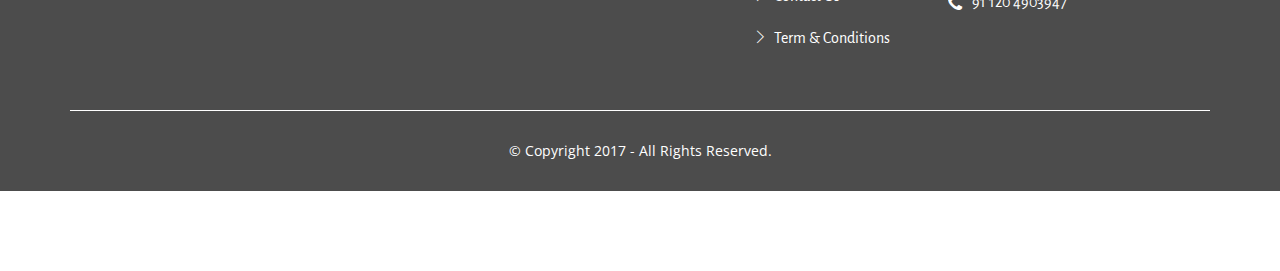
<file: product.html>
﻿<!DOCTYPE html>
<html lang="en">
   
<!-- Mirrored from templates.scriptsbundle.com/webzone/contact.html by HTTrack Website Copier/3.x [XR&CO'2014], Tue, 07 Feb 2017 07:39:15 GMT -->
<head>
      <meta http-equiv="content-type" content="text/html;charset=UTF-8" />
      <!--[if IE]>
      <meta http-equiv="X-UA-Compatible" content="IE=edge">
      <![endif]-->
      <meta name="viewport" content="width=device-width, initial-scale=1.0">
      <meta name="description" content="">
      <meta name="author" content="ScriptsBundle">
      <title> Anvisys Technologies Pvt Ltd </title>
       <link rel="icon" href="images/logo_1.gif" type="image/x-icon">
      <!-- BOOTSTRAPE STYLESHEET CSS FILES -->
      <link rel="stylesheet" href="css/bootstrap.css">
      <!-- JQUERY SELECT -->
      <link href="css/select2.min.css" rel="stylesheet" />
      <!-- JQUERY MENU -->
      <link rel="stylesheet" href="css/megamenu.css">
      <!-- ANIMATION -->
      <link rel="stylesheet" href="css/animate.min.css">
      <!-- OWl  CAROUSEL-->
      <link rel="stylesheet" href="css/owl.carousel.css">
      <link rel="stylesheet" href="css/owl.style.css">
      <link href="css/magnific-popup.css" rel="stylesheet">
      <!-- TEMPLATE CORE CSS -->
      <link rel="stylesheet" href="css/style.css">
      <!-- ICON FONTS -->
      <link rel="stylesheet" type="text/css" href="css/font-awesome.min.css">
      <link rel="stylesheet" href="css/themify-icons.css" type="text/css">
      <link rel="stylesheet" type="text/css" href="fonts/seo-and-marketing/flaticon.css">
      
      <link rel="stylesheet" type="text/css" href="fonts/clouds/flaticon.css">
      <!--  MASTER SLIDER -->
      <link rel="stylesheet" href="masterslider/css/masterslider.css"/>
      <link href="masterslider/css/style.css" rel='stylesheet' type='text/css'>
      <link rel="stylesheet" href="masterslider/css/layer-style.css">
      <link href="masterslider/css/ms-staff-style.css" rel='stylesheet' type='text/css'>
      <!-- Google Fonts -->
      <link href="https://fonts.googleapis.com/css?family=Alegreya+Sans:300,400,500,700,800|Open+Sans:400,600,700" rel="stylesheet"> 
      <!-- HTML5 Shim and Respond.js IE8 support of HTML5 elements and media queries -->
      <!-- WARNING: Respond.js doesn't work if you view the page via file:// -->
      <!--[if lt IE 9]>
      <script src="https://oss.maxcdn.com/html5shiv/3.7.2/html5shiv.min.js"></script>
      <script src="https://oss.maxcdn.com/respond/1.4.2/respond.min.js"></script>
      <![endif]-->
   </head>
   <body>
    
      <!-- menu start -->
      <nav id="menu-1" class="mega-menu">
         <section class="menu-list-items">
            <div class="container">
               <div class="row">
                  <div class="col-lg-12 col-md-12">
                     <ul class="menu-logo">
                        <li>
                           <a href="index.html">
                                  <img id="logo_img" src="images/Anvisys_logo.png" alt="logo"> </a>
                        </li>
                        
                     </ul>
                     <ul class="menu-links">
                        <li>
                           <a href="index.html">Home</a> </li>
                        <li><a href="product.html">Products </a></li>
                        <li>
                           <a href="javascript:void(0)">Services<i class="fa fa-angle-down fa-indicator"></i></a>
                           <ul class="drop-down-multilevel">
                              <li><a href="#">IT Services </a></li>
                              <li><a href="#">GIS Consulting </a></li>
                              <li><a href="#">Industry Automation System </a></li>
                                <li><a href="#">Security Systems </a></li>
                           </ul>
                        </li>
                        <li><a href="contact.html"> Contact </a></li>                       
                        <li><a href="about.html"> About Us</a></li>                       
                        <li><a href="career.html"> Careers </a></li>                       
                     </ul>
                  </div>
               </div>
            </div>
         </section>
      </nav>
      <!-- menu end -->
      <div class="clearfix"></div>
      <!-- BREAADCRUMB SECTION -->
      <section class="my-breadcrumb">
         <div class="container page-banner">
            <div class="row">
               <div class="col-sm-12 col-md-12 col-xs-12">
                  <h1>Products</h1>
                  <ol class="breadcrumb">
                     <li><a href="index.html">Home</a></li>
                     <li class="active">Products</li>
                  </ol>
               </div>
            </div>
         </div>
      </section>
     <section>
           <div class="container">
            <div class="row">
               <div class=" col-sm-12">
                  <div class="col-md-12 col-sm-12 col-xs-12 nopadding">
                     <div class="heading-2">
                        <h3 style="color:blue;">Software Development :</h3>
                        
                     </div>
                  </div>
                  <p class="marginbottom30">  Anvisys providers a vast range of technical solutions and services to meet your day to day to requirements. The range of services include the surveillance and automation systems for your Home, Offices, residential complex or public places; Industrial Automation systems for Chemical, Food and beverages, dairy or pharmaceuticals industries.</p>
               </div>
              
               <div class="col-md-12 col-sm-12 col-xs-12">
			     <h3>Projects :</h3>
                    <h3>Society  Management System :</h3>

                    <p class="marginbottom30"> The Society Management application provides interfaces to log complaints by its user, The workflow system 
         of Complaints e.g. assigning complaints to responsible person and further tracking. The solution includes
          an android and a web interface for complaint logging, A Web Interface for administrative task and workflow management
          and a database and Server to synchronize activities. The technologies used in the project are DotNet for
          Server and Web Interface development, Android for smart phone development and SQL Server 2012 as RDBMS.</p>
                  <img src="images/dashboard.png" class="img-responsive center-block" alt="" />

                  <div class="container text-center">
                       <a href="http://www.myaptt.com" target="_blank"><input type="button"  value="Request a Demo" style="background-color:orange;color:white;border-style:none;margin-bottom:2%;"></a>
        </div>
                        
                    
                   
               </div>
            </div>
         </div>
      
      
       
      <div class="footer-transparent">
          <footer class="footer">
             <div class="container">
                <div class="row">
                   <div class="col-md-12 col-sm-12 col-xs-12 nopadding">
                      <div class="col-md-3 col-sm-6 col-xs-12">
                         <div class="footer_block">
                            <a href="index.html" class="f_logo">
                            <!-- <img src="images/logo-white.png" class="img-responsive" alt="logo"> -->
                            </a>
                            <!-- <p>Aoluptas sit aspernatur aut odit aut fugit, sed elits quias horisa hinoe magni  magni dolores eos qui ratione volust luptatem sequised .</p> -->
                            <!-- <a class="read-more-footer" href="#"> Read More <i class="fa fa-arrow-right"></i></a> -->
                         </div>
                      </div>
                      <div class="col-md-4 col-sm-6 col-xs-12">
                        
                      </div>
                      <div class="col-md-2 col-sm-6 col-xs-12">
                         <div class="footer_block">
                            <h4>Hot Links</h4>
                            <ul class="footer-links">
                               <li> <i class="ti-angle-right"></i> <a href="#">About Us</a> </li>
                               <li> <i class="ti-angle-right"></i> <a href="#">Privacy</a> </li>
                               <li> <i class="ti-angle-right"></i> <a href="#">Contact Us</a> </li>
                               <li> <i class="ti-angle-right"></i> <a href="#">Term &amp; Conditions</a> </li>
                            </ul>
                         </div>
                      </div>
                      <div class="col-md-3 col-sm-6 col-xs-12">
                         <div class="footer_block">
                            <h4>Contact Information</h4>
                            <ul class="personal-info">
                               <li><i class="fa fa-map-marker"></i>  A502,Sector 119,Noida,U.P</li>
                               <li><i class="fa fa-envelope"></i>enquiry@anvisys.net</li>
                               <li><i class="fa fa-phone"></i> 91 120 4903947 </li>
                            </ul>
                         </div>
                      </div>
                   </div>
                </div>
             </div>
          </footer>
          <div class="footer-bottom text-center">
             <div class="container">
                <div class="row">
                   <div class="col-md-12 col-sm-12 col-xs-12 nopadding">
                      <div class="col-md-12 col-sm-12 col-xs-12">
                         <p>&copy; Copyright 2017 - All Rights Reserved. </p>
                      </div>
                   </div>
                </div>
             </div>
          </div>
      </div>
      <a href="#" class="scrollup"><i class="ti-cloud-up"></i></a>
      <!-- MODERNIZER JS -->
      <script src="js/modernizr.js"></script>
      <!-- JAVASCRIPT JS  -->
      <script type="text/javascript" src="js/jquery.min.js"></script>
      <!-- BOOTSTRAP CORE JS -->
      <script type="text/javascript" src="js/bootstrap.min.js"></script>
      <!-- JQUERY MIGRATE -->
      <script type="text/javascript" src="js/jquery-migrate.min.js"></script>
      <!-- Jquery Counter -->
      <script src="js/jquery.countTo.js"></script>
      <!-- Jquery Waypoints -->
      <script src="js/jquery.waypoints.js"></script>
      <!-- Jquery Appear Plugin -->
      <script src="js/jquery.appear.min.js"></script>
      <!-- JQUERY SELECT -->
      <script type="text/javascript" src="js/select2.min.js"></script>
      <!-- MEGA MENU -->
      <script type="text/javascript" src="js/megamenu.js"></script>
      <!-- Owl Carousel -->
      <script type="text/javascript" src="js/owl-carousel.js"></script>
      <!-- TYPED JS --> 
      <script src="js/typed.min.js" type="text/javascript"></script>
      <!-- Gallery Magnify  -->
      <script src="js/jquery.magnific-popup.min.js"></script>
      <!-- MASTER SLIDER JS --> 
      <script src="masterslider/js/masterslider.min.js"></script>
      <!-- CORE JS --> 
      <script type="text/javascript" src="js/custom.js"></script>
   </body>
<!-- Mirrored from templates.scriptsbundle.com/webzone/contact.html by HTTrack Website Copier/3.x [XR&CO'2014], Tue, 07 Feb 2017 07:39:15 GMT -->
</html>
</file>
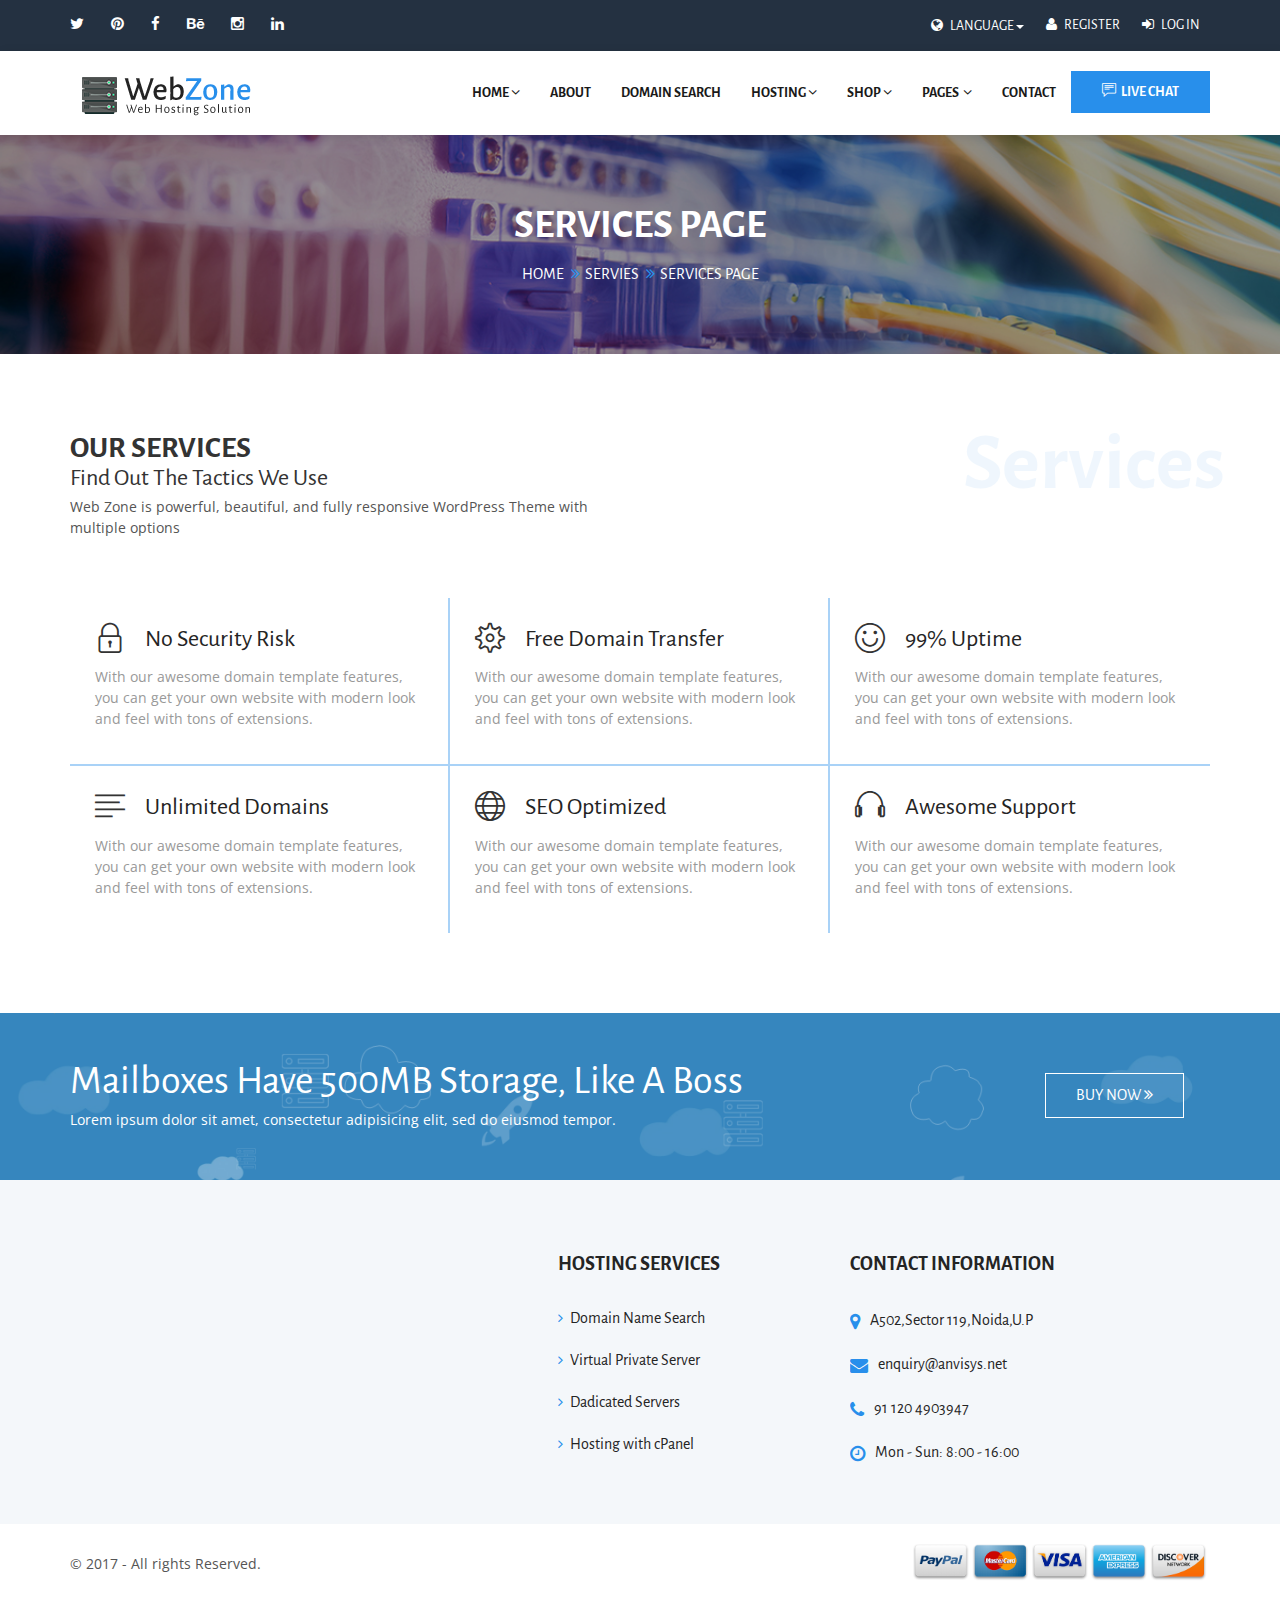
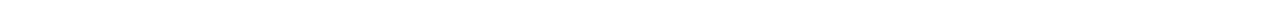
<file: services.html>
﻿<!DOCTYPE html><html lang="en">   
<!-- Mirrored from templates.scriptsbundle.com/webzone/services.html by HTTrack Website Copier/3.x [XR&CO'2014], Tue, 07 Feb 2017 07:37:51 GMT -->
<head>      <meta http-equiv="content-type" content="text/html;charset=UTF-8" />      <!--[if IE]>      <meta http-equiv="X-UA-Compatible" content="IE=edge">      <![endif]-->      <meta name="viewport" content="width=device-width, initial-scale=1.0">      <meta name="description" content="">      <meta name="author" content="ScriptsBundle">      <title> Anvisys Technologies Pvt Ltd </title>      <link rel="icon" href="images/logo_1.gif" type="image/x-icon">      <!-- BOOTSTRAPE STYLESHEET CSS FILES -->      <link rel="stylesheet" href="css/bootstrap.css">      <!-- JQUERY SELECT -->      <link href="css/select2.min.css" rel="stylesheet" />      <!-- JQUERY MENU -->      <link rel="stylesheet" href="css/megamenu.css">      <!-- ANIMATION -->      <link rel="stylesheet" href="css/animate.min.css">      <!-- HOVER -->      <link rel="stylesheet" href="css/hover-min.css">      <!-- OWl  CAROUSEL-->      <link rel="stylesheet" href="css/owl.carousel.css">      <link rel="stylesheet" href="css/owl.style.css">      <link href="css/magnific-popup.css" rel="stylesheet">      <!-- TEMPLATE CORE CSS -->      <link rel="stylesheet" href="css/style.css">      <!-- ICON FONTS -->      <link rel="stylesheet" type="text/css" href="css/font-awesome.min.css">      <link rel="stylesheet" href="css/themify-icons.css" type="text/css">      <link rel="stylesheet" type="text/css" href="fonts/seo-and-marketing/flaticon.css">            <link rel="stylesheet" type="text/css" href="fonts/clouds/flaticon.css">      <!--  MASTER SLIDER -->      <link rel="stylesheet" href="masterslider/css/masterslider.css"/>      <link href="masterslider/css/style.css" rel='stylesheet' type='text/css'>      <link rel="stylesheet" href="masterslider/css/layer-style.css">      <link href="masterslider/css/ms-staff-style.css" rel='stylesheet' type='text/css'>      <!-- Google Fonts -->      <link href="https://fonts.googleapis.com/css?family=Alegreya+Sans:300,400,500,700,800|Open+Sans:400,600,700" rel="stylesheet">       <!-- HTML5 Shim and Respond.js IE8 support of HTML5 elements and media queries -->      <!-- WARNING: Respond.js doesn't work if you view the page via file:// -->      <!--[if lt IE 9]>      <script src="https://oss.maxcdn.com/html5shiv/3.7.2/html5shiv.min.js"></script>      <script src="https://oss.maxcdn.com/respond/1.4.2/respond.min.js"></script>      <![endif]-->   </head>   <body>      <div class="header-top clear">         <div class="container">            <div class="row">               <div class="col-md-7 col-sm-6 hidden-xs">                  <div class="header-top-left header-top-info">                     <div class="social-bar">                        <ul>                           <li>                              <a class="fa fa-twitter" href="#"></a>                           </li>                           <li>                              <a class="fa fa-pinterest" href="#"></a>                           </li>                           <li>                              <a class="fa fa-facebook" href="#"></a>                           </li>                           <li>                              <a class="fa fa-behance" href="#"></a>                           </li>                           <li>                              <a class="fa fa-instagram" href="#"></a>                           </li>                           <li>                              <a class="fa fa-linkedin" href="#"></a>                           </li>                        </ul>                     </div>                  </div>               </div>               <div class="col-md-5 col-sm-6 col-xs-12">                  <div class="header-top-right pull-right header-top-info">                     <ul>                        <li class="country">                           <div class="btn-group" role="group">                              <button type="button" class="btn btn-info dropdown-toggle" data-toggle="dropdown" aria-haspopup="true" aria-expanded="false">                              <i class="fa fa-globe"></i> Language                              <span class="caret"></span>                              </button>                              <ul class="dropdown-menu">                                 <li><a href="#">English</a></li>                                 <li><a href="#">Swedish</a></li>                                 <li><a href="#">Arabic</a></li>                                 <li><a href="#">Russian</a></li>                                 <li><a href="#">chinese</a></li>                              </ul>                           </div>                        </li>                        <li><a href="#" data-toggle="modal" data-target=".register-model"> <i class="fa fa-user"></i> Register</a></li>                        <li><a href="#" data-toggle="modal" data-target=".login-model"> <i class="fa fa-sign-in"></i> log in</a></li>                     </ul>                  </div>               </div>            </div>         </div>      </div>      <!-- menu start -->      <nav id="menu-1" class="mega-menu">         <section class="menu-list-items">            <div class="container">               <div class="row">                  <div class="col-lg-12 col-md-12">                     <ul class="menu-logo">                        <li>                           <a href="index.html"><img id="logo_img" src="images/logo.png" alt="logo"> </a>                        </li>                     </ul>                     <ul class="menu-links">                        <li>                           <a href="index.html">Home<i class="fa fa-angle-down fa-indicator"></i></a>                           <ul class="drop-down-multilevel">                              <li><a href="index-2.html">Home One </a></li>                              <li><a href="index2.html">Home Two </a></li>                              <li><a href="index3.html">Home Three </a></li>                           </ul>                        </li>                        <li><a href="about.html"> About </a></li>                        <li><a href="domain-search.html">domain Search </a></li>                        <li>                           <a href="javascript:void(0)">Hosting<i class="fa fa-angle-down fa-indicator"></i></a>                           <ul class="drop-down-multilevel">                              <li><a href="hosting.html">Shared hosting </a></li>                              <li><a href="hosting.html">VPS Hosting </a></li>                              <li><a href="hosting.html">Dedicated Server </a></li>                           </ul>                        </li>                        <li>                           <a href="javascript:void(0)">Shop<i class="fa fa-angle-down fa-indicator"></i></a>                           <ul class="drop-down-multilevel">                              <li><a href="product-list.html">Shop Grid </a></li>                              <li><a href="product-single.html">Shop Detail </a></li>                           </ul>                        </li>                        <li class="active">                           <a href="javascript:void(0)"> Pages <i class="fa fa-angle-down fa-indicator"></i></a>                           <div class="drop-down grid-col-6 offset-6">                              <div class="grid-row">                                 <div class="grid-col-4">                                    <ul>                                       <li class="active">                                          <a href="blog.html">                                             Blog 2 Col<!--<span class="label label-danger ml-10">Hot</span>-->                                          </a>                                       </li>                                       <li><a href="blog2.html">Blog 3  Col</a></li>                                       <li><a href="blog-single.html">Blog Single</a></li>                                    </ul>                                 </div>                                 <div class="grid-col-4">                                    <ul>                                       <li><a href="services.html">Services </a></li>                                       <li><a href="services2.html"> Services 2 </a></li>                                       <li><a href="services-detail.html">Services Detail </a></li>                                    </ul>                                 </div>                                 <div class="grid-col-4">                                    <ul>                                       <li><a  href="faq.html">faq's</a></li>                                       <li><a href="domain-search.html">Hosting Search </a></li>                                       <li><a href="#">Demo Mega Menu </a></li>                                    </ul>                                 </div>                              </div>                           </div>                        </li>                        <li><a href="contact.html"> Contact </a></li>                        <li><a href="#" class="menu-btn btn-custom"> <i class="ti-comment-alt"></i>Live Chat </a></li>                     </ul>                  </div>               </div>            </div>         </section>      </nav>      <!-- menu end -->      <div class="clearfix"></div>      <!-- BREAADCRUMB SECTION -->      <section class="my-breadcrumb">         <div class="container page-banner">            <div class="row">               <div class="col-sm-12 col-md-12 col-xs-12">                  <h1>Services Page</h1>                  <ol class="breadcrumb">                     <li><a href="index-2.html">Home</a></li>                     <li><a href="#">Servies</a></li>                     <li class="active">Services page</li>                  </ol>               </div>            </div>         </div>      </section>      <section id="services" class="">         <div class="container">            <div class="row">               <div class="col-md-12 col-sm-12 col-xs-12 heading">                  <span class="heading-letter-style">Services</span>                  <div class="main-heading-container">                     <h1>Our Services</h1>                     <h3>find out the tactics we use</h3>                     <p>Web Zone is powerful, beautiful, and fully responsive WordPress Theme with multiple options</p>                  </div>               </div>               <div class="col-md-12 col-sm-12 col-xs-12">                  <div class="col-md-4 col-sm-6 col-xs-12 nopadding">                     <div class="services-box">                        <div class="iconbox">                           <i class="ti-lock"></i>                           <div class="iconbox-meta">                              <h4><a href="#">No Security Risk</a></h4>                              <p>With our awesome domain template features, you can get your own website with modern look and feel with tons of extensions.</p>                           </div>                        </div>                     </div>                  </div>                  <div class="col-md-4 col-sm-6 col-xs-12 nopadding">                     <div class="services-box">                        <div class="iconbox">                           <i class="ti-settings"></i>                           <div class="iconbox-meta">                              <h4><a href="#">Free Domain transfer</a></h4>                              <p>With our awesome domain template features, you can get your own website with modern look and feel with tons of extensions.</p>                           </div>                        </div>                     </div>                  </div>                  <div class="col-md-4 col-sm-6 col-xs-12 nopadding">                     <div class="services-box">                        <div class="iconbox">                           <i class="ti-face-smile"></i>                           <div class="iconbox-meta">                              <h4><a href="#">99% uptime</a></h4>                              <p>With our awesome domain template features, you can get your own website with modern look and feel with tons of extensions.</p>                           </div>                        </div>                     </div>                  </div>                  <div class="col-md-4 col-sm-6 col-xs-12 nopadding">                     <div class="services-box">                        <div class="iconbox">                           <i class="ti-align-left"></i>                           <div class="iconbox-meta">                              <h4><a href="#">Unlimited Domains</a></h4>                              <p>With our awesome domain template features, you can get your own website with modern look and feel with tons of extensions.</p>                           </div>                        </div>                     </div>                  </div>                  <div class="col-md-4 col-sm-6 col-xs-12 nopadding">                     <div class="services-box">                        <div class="iconbox">                           <i class="ti-world"></i>                           <div class="iconbox-meta">                              <h4><a href="#">SEO Optimized</a></h4>                              <p>With our awesome domain template features, you can get your own website with modern look and feel with tons of extensions.</p>                           </div>                        </div>                     </div>                  </div>                  <div class="col-md-4 col-sm-6 col-xs-12 nopadding">                     <div class="services-box">                        <div class="iconbox">                           <i class="ti-headphone"></i>                           <div class="iconbox-meta">                              <h4><a href="#">Awesome Support</a></h4>                              <p>With our awesome domain template features, you can get your own website with modern look and feel with tons of extensions.</p>                           </div>                        </div>                     </div>                  </div>               </div>            </div>         </div>      </section>      <section class="call-to-action-1">         <div class="container">            <div class="row">               <div class="col-md-12 col-sm-12 col-xs-12 nopadding">                  <div class="col-md-10 col-sm-12 col-xs-12">                     <i class="icon-trophy"></i>                     <div class="heading-detail">                        <h3>Mailboxes have 500MB storage, Like a Boss</h3>                        <p>Lorem ipsum dolor sit amet, consectetur adipisicing elit, sed do eiusmod tempor.</p>                     </div>                  </div>                  <div class="col-md-2 col-sm-12 col-xs-12"> <a class="btn btn-green-transparent" href="#">Buy Now <i class="fa fa-angle-double-right"></i></a> </div>               </div>            </div>         </div>      </section>      <footer class="footer-2 light-blue">         <div class="container">            <div class="row">               <div class="col-md-12 col-sm-12 col-xs-12 nopadding">                  <div class="col-md-5 col-sm-12 col-xs-12">                     <div class="footer_block">                        <a href="index-2.html" class="f_logo">                        <!-- <img src="images/logo.png" class="img-responsive" alt="logo"> -->                        </a>                        <!-- <p>WebZone is powerful, beautiful, and fully responsive WordPress Theme with multiple options Aoluptas sit aspernatur aut odit aut fugit, sed elits quias horisa hinoe magni  magni dolores eos qui ratione volust luptatem sequised .</p> -->                     </div>                  </div>                  <div class="col-md-3 col-sm-6 col-xs-12">                     <div class="footer_block">                        <h4>Hosting Services</h4>                        <ul class="footer-links">                           <li> <i class="fa fa-angle-right"></i> <a href="#">Domain Name Search</a> </li>                           <li> <i class="fa fa-angle-right"></i> <a href="#">Virtual Private Server</a> </li>                           <li> <i class="fa fa-angle-right"></i> <a href="#">Dadicated Servers</a> </li>                           <li> <i class="fa fa-angle-right"></i> <a href="#">Hosting with cPanel</a> </li>                        </ul>                     </div>                  </div>                  <div class="col-md-4 col-sm-6 col-xs-12">                     <div class="footer_block">                        <h4>Contact Information</h4>                        <ul class="personal-info">                           <li><i class="fa fa-map-marker"></i>  A502,Sector 119,Noida,U.P</li>                           <li><i class="fa fa-envelope"></i> enquiry@anvisys.net</li>                           <li><i class="fa fa-phone"></i> 91 120 4903947 </li>                           <li><i class="fa fa-clock-o"></i> Mon - Sun: 8:00 - 16:00</li>                        </ul>                     </div>                  </div>               </div>            </div>         </div>      </footer>      <div class="footer-bottom">         <div class="container">            <div class="row">               <div class="col-md-12 col-sm-12 col-xs-12 nopadding">                  <div class="col-md-6 col-sm-6 col-xs-12">                     <p>&copy; 2017 - All rights Reserved. </p>                  </div>                  <div class="col-md-6 col-sm-6 col-xs-12">                     <div class="social-bar pull-right">                        <a href="#"><img src="images/credit-cards-dribbble.png" class="img-responsive" alt=""></a>                     </div>                  </div>               </div>            </div>         </div>      </div>      <a href="#" class="scrollup"><i class="ti-cloud-up"></i></a>      <!-- MODERNIZER JS -->      <script src="js/modernizr.js"></script>      <!-- JAVASCRIPT JS  -->      <script type="text/javascript" src="js/jquery.min.js"></script>      <!-- BOOTSTRAP CORE JS -->      <script type="text/javascript" src="js/bootstrap.min.js"></script>      <!-- JQUERY MIGRATE -->      <script type="text/javascript" src="js/jquery-migrate.min.js"></script>      <!-- Jquery Counter -->      <script src="js/jquery.countTo.js"></script>      <!-- Jquery Waypoints -->      <script src="js/jquery.waypoints.js"></script>      <!-- Jquery Appear Plugin -->      <script src="js/jquery.appear.min.js"></script>      <!-- JQUERY SELECT -->      <script type="text/javascript" src="js/select2.min.js"></script>      <!-- MEGA MENU -->      <script type="text/javascript" src="js/megamenu.js"></script>      <!-- Owl Carousel -->      <script type="text/javascript" src="js/owl-carousel.js"></script>      <!-- TYPED JS -->       <script src="js/typed.min.js" type="text/javascript"></script>      <!-- Gallery Magnify  -->      <script src="js/jquery.magnific-popup.min.js"></script>      <!-- MASTER SLIDER JS -->       <script src="masterslider/js/masterslider.min.js"></script>      <!-- CORE JS -->       <script type="text/javascript" src="js/custom.js"></script>   </body>
<!-- Mirrored from templates.scriptsbundle.com/webzone/services.html by HTTrack Website Copier/3.x [XR&CO'2014], Tue, 07 Feb 2017 07:37:51 GMT -->
</html>
</file>
<file: css/megamenu.css>
.mega-menu {  margin: 0 auto;  padding: 0;  display: block;  float: none;  position: relative;  z-index: 999;/*  max-width: 1280px;  width: 100%;*/  font-size: 16px;    min-height: 50px;  clear: both;  box-sizing: border-box;}@media screen and (max-width: 992px) {  .mega-menu {    /*float: left;*/    margin: 0;    /*min-width: 200px;*/  }}@media screen and (max-width: 992px) {  .mega-menu * {    word-break: break-all;  }}.mega-menu i.fa {  /*----------------------------- FONT AWESOME ICONS */  font-family: "FontAwesome";}.mega-menu img {  /*------------------------------- IMAGE */  margin: 0;  padding: 0;  display: block;  max-width: 100% !important;  float: left;  height:auto;  margin-top:10px;}.mega-menu input {  /*------------------------------ DEFAULT INPUT */  border: none;}.mega-menu > section.menu-list-items {  margin: 0;  padding: 10px 0;  display: block;  float: left;  width: 100%;  background-color: transparent;  box-shadow:2px 2px 10px 0 rgba(0, 0, 0, 0.1);}.mega-menu .menu-logo {  /*----------------------------------- MENU LOGO */  margin: 0;  padding: 0;  display: block;  float: left;  position: relative;}@media screen and (min-width: 993px) {  .mega-menu .menu-logo.menu-logo-align-right {    /*---------------------------------------------- MENU LOGO ALIGN RIGHT */    float: right;  }}@media screen and (max-width: 992px) {  .mega-menu .menu-logo {    width: 100%;  }}.mega-menu .menu-logo > li {  margin: 0;  padding: 0;  display: block;  float: left;  font-size: 1em;  line-height: 50px;}@media screen and (max-width: 992px) {  .mega-menu .menu-logo > li {    width: 100%;    line-height: normal;  }}.mega-menu .menu-logo > li > a {  margin: 0;  display: inline-block;  float: left;  width: 100%;  color: #ffffff;  font-size: 0.8125em;  position:relative;  /*padding: 0 20px 0 45px;*/  line-height: 50px;  -webkit-transition: background-color 200ms ease;          transition: background-color 200ms ease;}@media screen and (max-width: 992px) {  .mega-menu .menu-logo > li > a {    line-height: normal;    padding-top: 16px;    padding-bottom: 16px;    position: relative;    z-index: 10;    width: auto;  }}.mega-menu .menu-logo > li > a i.fa {  /*--------------------------------------- LOGO ICON */  padding: 0;  display: inline-block;  font-size: 1.25em;  position: absolute;  top: 0;  left: 20px;  bottom: 0;  margin: auto 0;  line-height: 50px;}.mega-menu .menu-logo > li > a img {  /*--------------------------------------- LOGO IMAGE ICON */ /* width: 20px;  height: 20px;  position: absolute;  top: 0;  left: 15px;  bottom: 0;  margin: auto 0;*/}.mega-menu .menu-links {  /*---------------------------------------- MENU LINKS */  margin: 0;  padding: 0;  display: block;  float: right;}@media screen and (max-width: 992px) {  .mega-menu .menu-links {    width: 100%;    background: #fff;  }}@media screen and (min-width: 993px) {  .mega-menu .menu-links {    display: block !important;    max-height: 100% !important;    overflow: visible !important;  }  .mega-menu .menu-links.menu-links-align-right {    /*------------------------------------------ MENU LINKS ALIGN RIGHT */    float: right;  }}.mega-menu .menu-links > li {  margin: 0;  padding: 0;  display: block;  float: left;  -webkit-transition: background-color 200ms ease;          transition: background-color 200ms ease;  font-size: 1em;}@media screen and (max-width: 992px) {  .mega-menu .menu-links > li {    width: 100%;    position: relative;    cursor: pointer;    line-height: normal;    border-bottom: 1px solid #f3f3f3;    z-index: 50;  }  .mega-menu .menu-links > li.activeTriggerMobile {    /*background-color: #6441a5;*/  }}@media screen and (min-width: 993px) {  .mega-menu .menu-links > li.activeTrigger {    background-color: #6441a5;  }}.mega-menu .menu-links > li.active a {  /*------------------------------------- ACTIVE CLASS MENU LINKS */ background-color: transparent;}.mega-menu .menu-links > li:hover {  /*-------------------------------------- HOVER MENU LINKS */  background-color: transparent;  color: #6441a5;}.mega-menu .menu-links > li > a {	color: #191919;    font-size: 14px;  margin: 0;  padding: 0 15px;  display: inline-block;  float: none;  width: 100%;  line-height: 64px;  position: relative;  text-transform:uppercase;  font-weight:600;}@media screen and (max-width: 992px) {  .mega-menu .menu-links > li > a {    width: auto;    line-height: normal;    padding-top: 10px;    padding-bottom: 10px;    position: static;    padding-right: 10px;    z-index: 20;    color: #363636;  }}.mega-menu .menu-links > li > a i.fa {  /*---------------------------------------------------- MENU LINKS ICONS*/  font-size: 1em;  line-height: 0.8125em;  padding-right: 2px;}.mega-menu .menu-links > li > a i.fa.fa-indicator {  padding-right: 0;  padding-left: 2px;}@media screen and (max-width: 992px) {  .mega-menu .menu-links > li > a i.fa.fa-indicator {    float: right;    position: absolute;    right: 20px;    top: 0;    bottom: 0;    line-height: 50px;    height: 50px;    z-index: -1;  }}.mega-menu .menu-social-bar {  /*---------------------------------------------- MENU SOCIAL BAR */  margin: 0;  display: block;  float: left;  padding: 0 10px;}@media screen and (min-width: 993px) {  .mega-menu .menu-social-bar {    display: block !important;  }}@media screen and (min-width: 993px) {  .mega-menu .menu-social-bar.menu-social-bar-right {    float: right;  }}@media screen and (max-width: 992px) {  .mega-menu .menu-social-bar {    width: 100%;    text-align: center;  }  .defualt-header .mega-menu .defualt-btn {	  width: 100%;    text-align: center;}  }.mega-menu .menu-social-bar > li {  margin: 0;  padding: 0;  display: block;  float: left;  font-size: 1em;  line-height: 50px;}.mega-menu .menu-social-bar > li[data-color='blue'] > a:hover {  background-color: #3b5998;}.mega-menu .menu-social-bar > li[data-color='sky-blue'] > a:hover {  background-color: #2caae1;}.mega-menu .menu-social-bar > li[data-color='orange'] > a:hover {  background-color: #dd4b39;}.mega-menu .menu-social-bar > li[data-color='red'] > a:hover {  background-color: #bd081c;}@media screen and (max-width: 992px) {  .mega-menu .menu-social-bar > li {    float: none;    display: inline-block;    margin-bottom: -5px;  }}.mega-menu .menu-search-bar {  /*--------------------------------------------------- MENU SEARCH BAR */  margin: 0;  padding: 0;  display: block;  float: right;  position: relative;  height: 50px;}@media screen and (min-width: 993px) {  .mega-menu .menu-search-bar.menu-search-bar-left {    float: left;  }}@media screen and (max-width: 992px) {  .mega-menu .menu-search-bar {    width: 100%;    position: absolute;    top: 0;    right: 0;  }}.mega-menu .menu-search-bar li, .mega-menu .menu-search-bar form, .mega-menu .menu-search-bar label {  margin: 0;  padding: 0;  display: block;  float: left;  width: 100%;  line-height: 50px;}.mega-menu .menu-search-bar li:hover i.fa.fa-search {  background:inherit;}.mega-menu .menu-search-bar input {  max-width: 0;  width: 100%;  margin: 0;  padding: 5px 50px 5px 0;  font-size: 0.8125em;  -webkit-transition: max-width 400ms ease, background 400ms ease, padding-left 400ms ease;          transition: max-width 400ms ease, background 400ms ease, padding-left 400ms ease;  height: 50px;  display: block;  background: none;  color: #ffffff;  font-weight: 400;}.mega-menu .menu-search-bar input:focus {  max-width: 170px;  background: #6441a5;  padding-left: 20px;}@media screen and (max-width: 992px) {  .mega-menu .menu-search-bar input:focus {    max-width: 100%;    position: relative;    z-index: 20;  }}.mega-menu .menu-search-bar i.fa.fa-search {  position: absolute;  top: 0;  right: 0;  bottom: 0;  width: 50px;  text-align: center;  line-height: 50px;  color: #ffffff;  cursor: text;  -webkit-transition: background 200ms ease;          transition: background 200ms ease;  z-index: 40;}.mega-menu .menu-search-bar :-moz-placeholder {  opacity: 1 !important;  color: #ffffff !important;}.mega-menu .menu-search-bar ::-moz-placeholder {  opacity: 1 !important;  color: #ffffff !important;}.mega-menu .menu-search-bar :-ms-input-placeholder {  opacity: 1 !important;  color: #ffffff !important;}.mega-menu .menu-search-bar ::-webkit-input-placeholder {  opacity: 1 !important;  color: #ffffff !important;}@media screen and (max-width: 992px) {  .mega-menu .menu-search-bar.active input {    padding-right: 150px;  }  .mega-menu .menu-search-bar.active i.fa.fa-search {    right: 70px;  }}.mega-menu .menu-mobile-collapse-trigger {  /*------------------------------------------------------ MOBILE COLLAPSE TRIGGER BUTTON */  margin: 0;  padding: 0;  height: 50px;  width: 35px;  background: transparent;  display: none;  position: absolute;  top: 0;  right: 0;  z-index: 100;  float: right;  cursor: pointer;  -webkit-transition: background 200ms ease;          transition: background 200ms ease;}.mega-menu .menu-mobile-collapse-trigger:hover {  background: transparent;}.mega-menu .menu-mobile-collapse-trigger:before,.mega-menu .menu-mobile-collapse-trigger:after,.mega-menu .menu-mobile-collapse-trigger span {  content: "";  display: block;  height: 2px;  width: 26px;  background: #191919;  position: absolute;  top: 13px;  border-radius: 3px;  left: 0;  right: 0;  margin: 5px auto;  -webkit-transition: -webkit-transform 400ms ease 0s, opacity 400ms ease;          transition: transform 400ms ease 0s, opacity 400ms ease;  -webkit-transform: rotate(0deg);      -ms-transform: rotate(0deg);          transform: rotate(0deg);  -webkit-transform-origin: 0px 50% 0px;      -ms-transform-origin: 0px 50% 0px;          transform-origin: 0px 50% 0px;}.mega-menu .menu-mobile-collapse-trigger:after {  top: 27px;}.mega-menu .menu-mobile-collapse-trigger span {  top: 20px;}.mega-menu .menu-mobile-collapse-trigger.active span {  opacity: 0;}.mega-menu .menu-mobile-collapse-trigger.active:before {  -webkit-transform: rotate(30deg);      -ms-transform: rotate(30deg);          transform: rotate(30deg);}.mega-menu .menu-mobile-collapse-trigger.active:after {  -webkit-transform: rotate(-30deg);      -ms-transform: rotate(-30deg);          transform: rotate(-30deg);}@media screen and (max-width: 992px) {  .mega-menu .menu-mobile-collapse-trigger {    display: block;  }  }.mega-menu .drop-down-multilevel {  /*-------------------------------------------------- DROP DOWN MULTILEVEL */  margin: 0;  padding: 0;  display: block;  position: absolute;  top: 74px;  left: auto;  right: auto;  z-index: 50;  width: 100%;  background: #ffffff;  float: left;  max-width: 200px;}.mega-menu .drop-down-multilevel * {  color: #323232;}.mega-menu.desktopTopFixed .drop-down-multilevel {	top: 72px;}@media screen and (min-width: 993px) {  .mega-menu .drop-down-multilevel {    display: block !important;    opacity: 0;    visibility: hidden;    box-shadow: 0 0px 0px 1px rgba(0, 0, 0, 0.05);    border-bottom: 0px;   }}@media screen and (max-width: 992px) {  .mega-menu .drop-down-multilevel {    max-width: 100% !important;    position: relative;    left: 0;    top: 0;    padding: 10px;    display: none;  }}.mega-menu .drop-down-multilevel li {  margin: 0;  padding: 0;  display: block;  float: left;  border-bottom: 1px solid #f3f3f3;  width: 100%;  position: relative;  -webkit-transition: background 200ms ease;          transition: background 200ms ease;  z-index: 50;}.mega-menu .drop-down-multilevel li:last-child { border-bottom: 0px; }.mega-menu .drop-down-multilevel li:hover {  background: #eceff7;}.mega-menu .drop-down-multilevel li:hover > a {  color: #6441a5;}@media screen and (min-width: 993px) {  .mega-menu .drop-down-multilevel li.activeTrigger {    background: #6441a5;  }  .mega-menu .drop-down-multilevel li.activeTrigger > a {    color: #ffffff;  }  .mega-menu .drop-down-multilevel li.activeTrigger > a i.fa {    color: #ffffff;  }}@media screen and (max-width: 992px) {  .mega-menu .drop-down-multilevel li.activeTriggerMobile {    background: #6441a5;  }  .mega-menu .drop-down-multilevel li.activeTriggerMobile > a {    color: #ffffff;  }  .mega-menu .drop-down-multilevel li.activeTriggerMobile > a i.fa {    color: #ffffff;  }}.mega-menu .menu-links > li.active .drop-down-multilevel a { color: #323232; }.mega-menu .menu-links > li.active .drop-down-multilevel a:hover { color: #6441a5; }.mega-menu .drop-down-multilevel a {  margin: 0;  padding: 15px 20px;  display: inline-block;    float: left;  width: 100%;  -webkit-transition: color 200ms ease;          transition: color 200ms ease;  min-height: 48px;   color: #242424 !important;    font-size: 14px;    font-weight: 600;    text-transform: uppercase;  }@media screen and (max-width: 992px) { /* .mega-menu .drop-down-multilevel a {    width: auto;  }*/}.mega-menu .drop-down-multilevel i.fa {  float: left;  line-height: 1.375em;  font-size: 1em;  display: block;  padding-right: 10px;  -webkit-transition: color 200ms ease;          transition: color 200ms ease;}.mega-menu .drop-down-multilevel i.fa.fa-indicator {  float: right;  line-height: 27px;  font-size: 1em;  display: block;  padding-left: 10px;  padding-right: 0;}@media screen and (max-width: 992px) {  .mega-menu .drop-down-multilevel i.fa.fa-indicator {    float: right;    height: 50px;    position: absolute;    top: 0;    right: 20px;    line-height: 50px;    z-index: -1;  }}.mega-menu .drop-down-multilevel .drop-down-multilevel {  /*------------------------------------------------------ SECOND LEVEL */  left: 100%;  top: 0;}@media screen and (min-width: 993px) {  .mega-menu .drop-down-multilevel .drop-down-multilevel.left-side {    /*--------------------------------------------------- ALIGN SECOND LEVEL DROP DOWN LEFT SIDE */    left: -100%;  }}@media screen and (max-width: 992px) {  .mega-menu .drop-down-multilevel .drop-down-multilevel {    left: 0;    border: 1px solid #cccccc;  }}.mega-menu .drop-down,.mega-menu .drop-down-tab-bar {  /*--------------------------------------------------------- GRID DROP DOWN */  position: absolute;  left: auto;  top: auto;  right: auto;  background: #ffffff;  float: left;  padding: 10px;  z-index: 999;  display: block;  cursor: default;  overflow: hidden;  margin-top:10px;  /*-------------------------------------------------------- 12 COLUMNS FLUID GRID WITH NESTED COLUMNS */}.mega-menu.desktopTopFixed .drop-down, .mega-menu .drop-down-tab-bar {	margin-top:0;	}.mega-menu .drop-down *,.mega-menu .drop-down-tab-bar * {  color: #323232;}@media screen and (min-width: 993px) {  .mega-menu .drop-down.menu-bg,  .mega-menu .drop-down-tab-bar {  background: rgba(255, 255, 255, 1) url(../../images/bg/17.html);  background-size: cover;  background-repeat: no-repeat;  background-position: center;  }.mega-menu .drop-down.menu-bg [class*="grid-col-"] {    padding:10px 10px 0;  } .mega-menu .rev-slider { background: #fff; padding: 7px 12px;  } .mega-menu .rev-slider p { display: inline-block; padding: 0px 10px; margin-bottom: 0px !important; line-height: 0px !important; }  .mega-menu .rev-slider a { display: inline-block; font-size: 13px !important; color: #01a9da; width: inherit !important; padding: 5px 0px; }  .mega-menu .rev-slider a:hover { color: #323232 !important; } }@media screen and (min-width: 993px) {  .mega-menu .drop-down,  .mega-menu .drop-down-tab-bar {    display: block !important;    opacity: 0;    visibility: hidden;    border-radius: 0px !important;    box-shadow: 0 0px 0px 1px rgba(0, 0, 0, 0.05);  }}@media screen and (max-width: 992px) {  .mega-menu .drop-down,  .mega-menu .drop-down-tab-bar {    width: 100% !important;    top: 0;    left: 0;    position: relative;    display: none;  }}.mega-menu .drop-down .grid-row,.mega-menu .drop-down-tab-bar .grid-row {  margin: 0;  padding: 0;  min-height: 1px;  width: 100%;  float: left;  clear: both;}.mega-menu .drop-down [class*="grid-col-"],.mega-menu .drop-down-tab-bar [class*="grid-col-"] {  margin: 0;  float: left;  padding: 10px;  position: relative;}.mega-menu .drop-down .grid-col-1,.mega-menu .drop-down-tab-bar .grid-col-1 {  width: 8.333333333333333%;}.mega-menu .drop-down .grid-col-2,.mega-menu .drop-down-tab-bar .grid-col-2 {  width: 16.66666666666667%;}.mega-menu .drop-down .grid-col-3,.mega-menu .drop-down-tab-bar .grid-col-3 {  width: 25%;}.mega-menu .drop-down .grid-col-4,.mega-menu .drop-down-tab-bar .grid-col-4 {  width: 33.33333333333333%;}.mega-menu .drop-down .grid-col-5,.mega-menu .drop-down-tab-bar .grid-col-5 {  width: 41.66666666666667%;}.mega-menu .drop-down .grid-col-6,.mega-menu .drop-down-tab-bar .grid-col-6 {  width: 50%;}.mega-menu .drop-down .grid-col-7,.mega-menu .drop-down-tab-bar .grid-col-7 {  width: 58.33333333333333%;}.mega-menu .drop-down .grid-col-8,.mega-menu .drop-down-tab-bar .grid-col-8 {  width: 66.66666666666667%;}.mega-menu .drop-down .grid-col-9,.mega-menu .drop-down-tab-bar .grid-col-9 {  width: 75%;}.mega-menu .drop-down .grid-col-10,.mega-menu .drop-down-tab-bar .grid-col-10 {  width: 83.33333333333333%;}.mega-menu .drop-down .grid-col-11,.mega-menu .drop-down-tab-bar .grid-col-11 {  width: 91.66666666666667%;}.mega-menu .drop-down .grid-col-12,.mega-menu .drop-down-tab-bar .grid-col-12 {  width: 100%;}.mega-menu .drop-down.grid-col-1,.mega-menu .drop-down-tab-bar.grid-col-1 {  width: 8.333333333333333%;}.mega-menu .drop-down.grid-col-2,.mega-menu .drop-down-tab-bar.grid-col-2 {  width: 16.66666666666667%;}.mega-menu .drop-down.grid-col-3,.mega-menu .drop-down-tab-bar.grid-col-3 {  width: 25%;}.mega-menu .drop-down.grid-col-4,.mega-menu .drop-down-tab-bar.grid-col-4 {  width: 33.33333333333333%;}.mega-menu .drop-down.grid-col-5,.mega-menu .drop-down-tab-bar.grid-col-5 {  width: 41.66666666666667%;}.mega-menu .drop-down.grid-col-6,.mega-menu .drop-down-tab-bar.grid-col-6 {  width: 50%;}.mega-menu .drop-down.grid-col-7,.mega-menu .drop-down-tab-bar.grid-col-7 {  width: 58.33333333333333%;}.mega-menu .drop-down.grid-col-8,.mega-menu .drop-down-tab-bar.grid-col-8 {  width: 66.66666666666667%;}.mega-menu .drop-down.grid-col-9,.mega-menu .drop-down-tab-bar.grid-col-9 {  width: 75%;}.mega-menu .drop-down.grid-col-10,.mega-menu .drop-down-tab-bar.grid-col-10 {  width: 83.33333333333333%;}.mega-menu .drop-down.grid-col-11,.mega-menu .drop-down-tab-bar.grid-col-11 {  width: 91.66666666666667%;}.mega-menu .drop-down.grid-col-12,.mega-menu .drop-down-tab-bar.grid-col-12 {  width: 100%;  left: 0;}@media screen and (max-width: 992px) {  .mega-menu .drop-down [class*="grid-col-"],  .mega-menu .drop-down-tab-bar [class*="grid-col-"] {    width: 50%;  }}@media screen and (max-width: 992px) {  .mega-menu .drop-down [class*="grid-col-"],  .mega-menu .drop-down-tab-bar [class*="grid-col-"] {    width: 100%;  }}.mega-menu .drop-down.grid-demo span,.mega-menu .drop-down-tab-bar.grid-demo span {  float: left;  display: inline-block;  width: 100%;  padding: 4px 6px;  background: #bfbfbf;  font-size: 0.75em;  color: #323232;}.mega-menu .drop-down .space-0,.mega-menu .drop-down-tab-bar .space-0 {  /*--------------------------------------------------------- SPACE 0 CLASS */  padding: 0 !important;  margin: 0 !important;}.mega-menu .drop-down a,.mega-menu .drop-down-tab-bar a {  font-size: 0.8125em;  display: inline-block;  padding: 8px 0;  width: 100%;  max-width: 100%;  text-transform: capitalize;}.mega-menu .drop-down h1,.mega-menu .drop-down h2,.mega-menu .drop-down h3,.mega-menu .drop-down h4,.mega-menu .drop-down h5,.mega-menu .drop-down h6,.mega-menu .drop-down-tab-bar h1, .mega-menu .drop-down-tab-bar h2, .mega-menu .drop-down-tab-bar h3, .mega-menu .drop-down-tab-bar h4, .mega-menu .drop-down-tab-bar h5, .mega-menu .drop-down-tab-bar h6 {  margin-top: 0;  font-weight: 700;}.mega-menu .drop-down h1,.mega-menu .drop-down-tab-bar h1 {  font-size: 1.5em;  line-height: 1;  padding-top: 0.53em;  margin-bottom: 0.5em;}.mega-menu .drop-down h2,.mega-menu .drop-down-tab-bar h2 {  font-size: 1.375em;  padding-top: 0.25em;  margin-bottom: 0.5em;}.mega-menu .drop-down h3,.mega-menu .drop-down-tab-bar h3 {  font-size: 1.125em;  line-height: 1;  padding-top: 0.35em;  margin-bottom: 0.65em;}.mega-menu .drop-down h4,.mega-menu .drop-down-tab-bar h4 {  font-size: 1em;  text-transform: capitalize;  line-height: 1.25;  padding-top: 0.45em;  margin-bottom: 0px;  padding-left: 8px;  letter-spacing: 0px;}.mega-menu .drop-down h5,.mega-menu .drop-down-tab-bar h5 {  font-size: 0.875em;  font-weight: bold;  padding-top: 0.6em;  margin-bottom: 0.9em;}.mega-menu .drop-down h6,.mega-menu .drop-down-tab-bar h6 {  font-size: 0.75em;  font-weight: bold;  margin-bottom: 0;}.mega-menu .drop-down figure img,.mega-menu .drop-down-tab-bar figure img {  width: 100%;  height: auto;  display: block;}.mega-menu .drop-down figcaption,.mega-menu .drop-down-tab-bar figcaption {  font-size: small;  font-style: italic;  color: #666666;}.mega-menu .drop-down ul,.mega-menu .drop-down ol,.mega-menu .drop-down dl,.mega-menu .drop-down-tab-bar ul, .mega-menu .drop-down-tab-bar ol, .mega-menu .drop-down-tab-bar dl {  padding: 0;  margin: 0 0 14px;}.mega-menu .drop-down form,.mega-menu .drop-down-tab-bar form {  margin-bottom: 1.5em;}.mega-menu .drop-down form ul,.mega-menu .drop-down-tab-bar form ul {  list-style: none none;  margin: 0;  padding: 0;}.mega-menu .drop-down form ul li,.mega-menu .drop-down-tab-bar form ul li {  *zoom: 1;  margin-bottom: 1.5em;}.mega-menu .drop-down form ul li:before,.mega-menu .drop-down form ul li:after,.mega-menu .drop-down-tab-bar form ul li:before, .mega-menu .drop-down-tab-bar form ul li:after {  content: "";  display: table;}.mega-menu .drop-down form ul li:after,.mega-menu .drop-down-tab-bar form ul li:after {  clear: both;}.mega-menu .drop-down fieldset,.mega-menu .drop-down-tab-bar fieldset {  margin: 0;  padding: 1.5em;}.mega-menu .drop-down label,.mega-menu .drop-down-tab-bar label {  display: block;}.mega-menu .drop-down label.inline,.mega-menu .drop-down-tab-bar label.inline {  display: inline;  padding-right: 24px;}.mega-menu .drop-down input[type="text"],.mega-menu .drop-down input[type="url"],.mega-menu .drop-down input[type="email"],.mega-menu .drop-down input[type="password"],.mega-menu .drop-down input[type="search"],.mega-menu .drop-down input[type="number"],.mega-menu .drop-down input[type="date"],.mega-menu .drop-down input[type="month"],.mega-menu .drop-down input[type="week"],.mega-menu .drop-down input[type="time"],.mega-menu .drop-down input[type="datetime"],.mega-menu .drop-down input[type="datetime-local"],.mega-menu .drop-down input[type="tel"],.mega-menu .drop-down textarea,.mega-menu .drop-down-tab-bar input[type="text"], .mega-menu .drop-down-tab-bar input[type="url"], .mega-menu .drop-down-tab-bar input[type="email"], .mega-menu .drop-down-tab-bar input[type="password"], .mega-menu .drop-down-tab-bar input[type="search"], .mega-menu .drop-down-tab-bar input[type="number"], .mega-menu .drop-down-tab-bar input[type="date"], .mega-menu .drop-down-tab-bar input[type="month"], .mega-menu .drop-down-tab-bar input[type="week"], .mega-menu .drop-down-tab-bar input[type="time"], .mega-menu .drop-down-tab-bar input[type="datetime"], .mega-menu .drop-down-tab-bar input[type="datetime-local"], .mega-menu .drop-down-tab-bar input[type="tel"], .mega-menu .drop-down-tab-bar textarea {  display: block;  width: 100%;  margin: 0 0 0.75em;  padding: 10px;  font-size: 0.8125em;  border: 1px solid #e8e8e8;  line-height: 1.5em;  }.mega-menu .drop-down select,.mega-menu .drop-down-tab-bar select {  width: 100%;  height: 2.1em;  margin-bottom: 0.9em;  border: 1px solid #cccccc;  }.mega-menu .drop-down input[type="range"],.mega-menu .drop-down input[type="color"],.mega-menu .drop-down-tab-bar input[type="range"], .mega-menu .drop-down-tab-bar input[type="color"] {  vertical-align: middle;  height: 1.5em;  width: 100%;  }.mega-menu .drop-down input[type="range"],.mega-menu .drop-down-tab-bar input[type="range"] {  height: 1.4em;}.mega-menu .drop-down input[type="color"],.mega-menu .drop-down-tab-bar input[type="color"] {  width: 1.5em;  }.mega-menu .drop-down input[type="time"],.mega-menu .drop-down-tab-bar input[type="time"] {  margin: 0 0 0.55em;}.mega-menu .drop-down progress,.mega-menu .drop-down meter,.mega-menu .drop-down-tab-bar progress, .mega-menu .drop-down-tab-bar meter {  display: block;  width: 100%;  height: 1.5em;}.mega-menu .drop-down table,.mega-menu .drop-down-tab-bar table {  margin-bottom: 1.4em;  width: 100%;  border: 1px solid #cccccc;}.mega-menu .drop-down thead,.mega-menu .drop-down-tab-bar thead {  text-align: left;  font-weight: bold;}.mega-menu .drop-down tbody tr:nth-child(even) td,.mega-menu .drop-down-tab-bar tbody tr:nth-child(even) td {  background: #dddddd;}.mega-menu .drop-down tfoot,.mega-menu .drop-down-tab-bar tfoot {  font-style: italic;}.mega-menu .drop-down tfoot td,.mega-menu .drop-down tfoot th,.mega-menu .drop-down-tab-bar tfoot td, .mega-menu .drop-down-tab-bar tfoot th {  padding: 0.75em 10px;}.mega-menu .drop-down th,.mega-menu .drop-down td,.mega-menu .drop-down caption,.mega-menu .drop-down-tab-bar th, .mega-menu .drop-down-tab-bar td, .mega-menu .drop-down-tab-bar caption {  border: 1px solid #cccccc;}.mega-menu .drop-down td,.mega-menu .drop-down th,.mega-menu .drop-down-tab-bar td, .mega-menu .drop-down-tab-bar th {  padding: 0 10px 0 10px;  line-height: 1.45em;}.mega-menu .drop-down caption,.mega-menu .drop-down-tab-bar caption {  border-bottom: 0;  padding: 0.75em 10px;  line-height: 1.45em;  text-align: left;  font-style: italic;}.mega-menu .drop-down p,.mega-menu .drop-down-tab-bar p {  margin: 0 0 1.5em 0;  font-size: 0.8125em;}.mega-menu .drop-down blockquote,.mega-menu .drop-down-tab-bar blockquote {  margin: 0 1.5em 1.5em;  font-style: italic;}.mega-menu .drop-down mark,.mega-menu .drop-down-tab-bar mark {  line-height: 1.5;  background: #78aace;  color: #ffffff;}.mega-menu .drop-down del,.mega-menu .drop-down-tab-bar del {  color: #dddddd;}.mega-menu .drop-down code,.mega-menu .drop-down kbd,.mega-menu .drop-down pre,.mega-menu .drop-down samp,.mega-menu .drop-down-tab-bar code, .mega-menu .drop-down-tab-bar kbd, .mega-menu .drop-down-tab-bar pre, .mega-menu .drop-down-tab-bar samp {  }.mega-menu .drop-down ins,.mega-menu .drop-down small,.mega-menu .drop-down-tab-bar ins, .mega-menu .drop-down-tab-bar small {  line-height: 1.5;}.mega-menu .drop-down kbd,.mega-menu .drop-down samp,.mega-menu .drop-down-tab-bar kbd, .mega-menu .drop-down-tab-bar samp {  line-height: 1.4;}.mega-menu .drop-down hr,.mega-menu .drop-down-tab-bar hr {  background: #cccccc;  color: #cccccc;  clear: both;  float: none;  width: 100%;  height: 1px;  margin: 0 0 1.4em;  border: none;}.mega-menu .drop-down input[type="submit"],.mega-menu .drop-down input[type="button"],.mega-menu .drop-down-tab-bar input[type="submit"], .mega-menu .drop-down-tab-bar input[type="button"] {  background: #6441a5;  padding: 10px 20px;  margin: 5px 10px 0 0;    line-height: 1.5em;  font-weight: 600;  font-size: 0.8125em;  color: #ffffff;  border-radius: 0;  display: block;  float: left;  -webkit-transition: background-color 200ms ease;          transition: background-color 200ms ease;}.mega-menu .drop-down input[type="submit"]:hover,.mega-menu .drop-down input[type="button"]:hover,.mega-menu .drop-down-tab-bar input[type="submit"]:hover, .mega-menu .drop-down-tab-bar input[type="button"]:hover {  background-color: #333333;}@media screen and (max-width: 992px) {  .mega-menu .drop-down input[type="submit"],  .mega-menu .drop-down input[type="button"],  .mega-menu .drop-down-tab-bar input[type="submit"], .mega-menu .drop-down-tab-bar input[type="button"] {    width: 100%;  }}.mega-menu .drop-down a,.mega-menu .drop-down-tab-bar a {  -webkit-transition: color 200ms ease;          transition: color 200ms ease;		   color:inherit;    font-size: 14px;    font-weight: 600;    text-transform: uppercase;}.mega-menu .drop-down li a::before { content:"\f105";    float: left;    font-family: fontawesome;    margin-right: 10px;	color:#999; }.mega-menu .drop-down a i,.mega-menu .drop-down-tab-bar a i {   transition: all 0.5s ease-in-out;   -webkit-transition: all 0.5s ease-in-out;   -o-transition: all 0.5s ease-in-out;   -ms-transition: all 0.5s ease-in-out;   -moz-transition: all 0.5s ease-in-out;}@media screen and (max-width: 992px) {  .mega-menu .drop-down a,  .mega-menu .drop-down-tab-bar a {    width: auto;  }}/*.mega-menu .drop-down ::-moz-selection,.mega-menu .drop-down-tab-bar ::-moz-selection {  background: #ffb9ad;}.mega-menu .drop-down ::selection,.mega-menu .drop-down-tab-bar ::selection {  background: #ffb9ad;}*/.mega-menu .drop-down .list-description span,.mega-menu .drop-down-tab-bar .list-description span {  color: #aeaeae;  display: inline-block;  width: 100%;}.mega-menu .drop-down .image-description,.mega-menu .drop-down-tab-bar .image-description {  position: relative;}.mega-menu .drop-down .image-description img,.mega-menu .drop-down-tab-bar .image-description img {  display: inline-block;  float: left;  max-width: 100%;  position: absolute;  left: 0;  right: 0;  height: 40px;  width: 40px;}.mega-menu .drop-down .image-description a,.mega-menu .drop-down-tab-bar .image-description a {  padding-left: 50px;}.mega-menu .drop-down .image-description span,.mega-menu .drop-down-tab-bar .image-description span {  color: #aeaeae;  display: inline-block;  width: 100%;}.mega-menu .drop-down i.fa,.mega-menu .drop-down-tab-bar i.fa {  padding-right: 10px;}.mega-menu .drop-down iframe,.mega-menu .drop-down-tab-bar iframe {  width: 100%;  display: block;  float: left;  margin: 0;  padding: 0;  border: none;}@media screen and (min-width: 993px) {  .mega-menu .drop-down.offset-1,  .mega-menu .drop-down-tab-bar.offset-1 {    /*------------------------------------------- OFFSET CLASSES FOR DROP DOWN */    margin-left: 100px;  }  .mega-menu .drop-down.offset-2,  .mega-menu .drop-down-tab-bar.offset-2 {    margin-left: -150px;  }  .mega-menu .drop-down.offset-3,  .mega-menu .drop-down-tab-bar.offset-3 {    margin-left: -200px;  }  .mega-menu .drop-down.offset-4,  .mega-menu .drop-down-tab-bar.offset-4 {    margin-left: -250px;  }  .mega-menu .drop-down.offset-5,  .mega-menu .drop-down-tab-bar.offset-5 {    margin-left: -300px;  }  .mega-menu .drop-down.offset-6,  .mega-menu .drop-down-tab-bar.offset-6 {    margin-left: -410px;  }}.mega-menu .drop-down .menu-contact-form,.mega-menu .drop-down-tab-bar .menu-contact-form {  /*------------------------------------------------------- MENU CONTACT FORM */  margin: 0;  display: block;  float: left;  width: 100%;  background: #f7f7f7;  padding: 20px;}.mega-menu .mobileTriggerButton {  /*---------------------------------------------------- MOBILE CLICK TRIGGER JQUERY DIV */  margin: 0;  padding: 0;  position: absolute;  top: 0;  left: 0;  right: 0;  height: 50px;  display: none;  z-index: -1;}@media screen and (max-width: 992px) {  .mega-menu .mobileTriggerButton {    display: block;  }}.mega-menu .desktopTriggerButton {  /*--------------------------------------------------- DESKTOP CLICK TRIGGER JQUERY DIV */  margin: 0;  padding: 0;  position: absolute;  top: 0;  left: 0;  right: 0;  bottom: 0;  z-index: 10;  display: block;  opacity: .2;}@media screen and (max-width: 992px) {  .mega-menu .desktopTriggerButton {    display: none;  }}.desktopTopFixed {	z-index:9999;}@media screen and (min-width: 993px) {  .mega-menu.desktopTopFixed .menu-list-items {    /*--------------------------------------------------------- TOP FIXED FOR DESKTOP */    position: fixed;    top: 0;    left: 0;    right: 0;    max-width: 100%;    padding: 0px 10px;    background: #fff;	box-shadow:2px 2px 2px 0 rgba(0, 0, 0, 0.1);	  }  .mega-menu.desktopTopFixed .menu-list-items .drop-down.grid-col-12,  .mega-menu.desktopTopFixed .menu-list-items .drop-down-tab-bar.grid-col-12 {    width: 100%;    margin: 0px;  }  .mega-menu.desktopTopFixed .menu-list-items .menu-logo > li > a img {    height: 40px;    padding-top: 0px;    margin: 15px 0px;    /*width: 75%;*/   }}@media screen and (max-width: 992px) {  .mega-menu.mobileTopFixed .menu-list-items {    /*--------------------------------------------------------- TOP FIXED FOR MOBILE */    position: fixed;    top: 0;    left: 0;    right: 0;    max-width: 100%;  }}.mega-menu .drop-down-tab-bar {  /*----------------------------------------------------------- DROP DOWN TAB BAR */  margin: 0;  padding: 10px;  float: left;}.mega-menu .drop-down-tab-bar li {  float: left;  margin: 0;  padding: 0;  display: block;}@media screen and (max-width: 992px) {  .mega-menu .drop-down-tab-bar li {    width: 100%;    position: relative;  }}.mega-menu .drop-down-tab-bar a {  float: left;  width: 100%;  display: inline-block;  padding: 5px 10px;  font-size: 0.8125em;}@media screen and (max-width: 992px) {  .mega-menu .drop-down-tab-bar a {    width: auto;    padding-right: 20px;  }}.mega-menu .drop-down-tab-bar i.fa {  display: inline-block;  padding-right: 5px;}.mega-menu .drop-down-tab-bar i.fa.fa-indicator {  padding-right: 0;  padding-left: 10px;  line-height: 0.8125em;}@media screen and (max-width: 992px) {  .mega-menu .drop-down-tab-bar i.fa.fa-indicator {    float: right;    position: absolute;    right: 12px;    top: 0;    bottom: 0;    line-height: 25px;  }}@media screen and (min-width: 993px) {  .mega-menu .menu-links li.hoverTrigger > .drop-down.effect-scale,  .mega-menu .menu-links li.hoverTrigger > .drop-down-tab-bar.effect-scale,  .mega-menu .menu-links li.hoverTrigger > .drop-down-multilevel.effect-scale,  .mega-menu .menu-links li.ClickTrigger .drop-down.effect-scale,  .mega-menu .menu-links li.ClickTrigger .drop-down-tab-bar.effect-scale,  .mega-menu .menu-links li.ClickTrigger .drop-down-multilevel.effect-scale {    /*--------------------------------------------- effect scale */    -webkit-transform: scale(0.8);        -ms-transform: scale(0.8);            transform: scale(0.8);  }  .mega-menu .menu-links li.hoverTrigger > .drop-down.effect-expand-top,  .mega-menu .menu-links li.hoverTrigger > .drop-down-tab-bar.effect-expand-top,  .mega-menu .menu-links li.hoverTrigger > .drop-down-multilevel.effect-expand-top,  .mega-menu .menu-links li.ClickTrigger .drop-down.effect-expand-top,  .mega-menu .menu-links li.ClickTrigger .drop-down-tab-bar.effect-expand-top,  .mega-menu .menu-links li.ClickTrigger .drop-down-multilevel.effect-expand-top {    /*--------------------------------------------- effect expand top*/    -webkit-transform: rotateX(90deg);            transform: rotateX(90deg);    -webkit-transform-origin: 0 0;        -ms-transform-origin: 0 0;            transform-origin: 0 0;  }  .mega-menu .menu-links li.hoverTrigger > .drop-down.effect-expand-bottom,  .mega-menu .menu-links li.hoverTrigger > .drop-down-tab-bar.effect-expand-bottom,  .mega-menu .menu-links li.hoverTrigger > .drop-down-multilevel.effect-expand-bottom,  .mega-menu .menu-links li.ClickTrigger .drop-down.effect-expand-bottom,  .mega-menu .menu-links li.ClickTrigger .drop-down-tab-bar.effect-expand-bottom,  .mega-menu .menu-links li.ClickTrigger .drop-down-multilevel.effect-expand-bottom {    /*--------------------------------------------- effect expand bottom*/    -webkit-transform: rotateX(90deg);            transform: rotateX(90deg);    -webkit-transform-origin: 0 100%;        -ms-transform-origin: 0 100%;            transform-origin: 0 100%;  }  .mega-menu .menu-links li.hoverTrigger > .drop-down.effect-expand-left,  .mega-menu .menu-links li.hoverTrigger > .drop-down-tab-bar.effect-expand-left,  .mega-menu .menu-links li.hoverTrigger > .drop-down-multilevel.effect-expand-left,  .mega-menu .menu-links li.ClickTrigger .drop-down.effect-expand-left,  .mega-menu .menu-links li.ClickTrigger .drop-down-tab-bar.effect-expand-left,  .mega-menu .menu-links li.ClickTrigger .drop-down-multilevel.effect-expand-left {    /*--------------------------------------------- effect expand left*/    -webkit-transform: rotateY(90deg);            transform: rotateY(90deg);    -webkit-transform-origin: 0 0;        -ms-transform-origin: 0 0;            transform-origin: 0 0;  }  .mega-menu .menu-links li.hoverTrigger > .drop-down.effect-expand-right,  .mega-menu .menu-links li.hoverTrigger > .drop-down-tab-bar.effect-expand-right,  .mega-menu .menu-links li.hoverTrigger > .drop-down-multilevel.effect-expand-right,  .mega-menu .menu-links li.ClickTrigger .drop-down.effect-expand-right,  .mega-menu .menu-links li.ClickTrigger .drop-down-tab-bar.effect-expand-right,  .mega-menu .menu-links li.ClickTrigger .drop-down-multilevel.effect-expand-right {    /*--------------------------------------------- effect expand right*/    -webkit-transform: rotateY(90deg);            transform: rotateY(90deg);    -webkit-transform-origin: 100% 0;        -ms-transform-origin: 100% 0;            transform-origin: 100% 0;  }  .mega-menu .menu-links li.hoverTrigger:hover > .drop-down,  .mega-menu .menu-links li.hoverTrigger:hover > .drop-down-tab-bar,  .mega-menu .menu-links li.hoverTrigger:hover > .drop-down-multilevel,  .mega-menu .menu-links li.ClickTrigger .drop-down.active,  .mega-menu .menu-links li.ClickTrigger .drop-down-tab-bar.active,  .mega-menu .menu-links li.ClickTrigger .drop-down-multilevel.active {    -webkit-transition-delay: 200ms !important;            transition-delay: 200ms !important;  }  .mega-menu .menu-links li.hoverTrigger:hover > .drop-down.effect-fade,  .mega-menu .menu-links li.hoverTrigger:hover > .drop-down-tab-bar.effect-fade,  .mega-menu .menu-links li.hoverTrigger:hover > .drop-down-multilevel.effect-fade,  .mega-menu .menu-links li.ClickTrigger .drop-down.active.effect-fade,  .mega-menu .menu-links li.ClickTrigger .drop-down-tab-bar.active.effect-fade,  .mega-menu .menu-links li.ClickTrigger .drop-down-multilevel.active.effect-fade {    /*------------------------------------------- DROP DOWN EFFECTS :::: fade-effect */    opacity: 1;    visibility: visible;  }  .mega-menu .menu-links li.hoverTrigger:hover > .drop-down.effect-scale,  .mega-menu .menu-links li.hoverTrigger:hover > .drop-down-tab-bar.effect-scale,  .mega-menu .menu-links li.hoverTrigger:hover > .drop-down-multilevel.effect-scale,  .mega-menu .menu-links li.ClickTrigger .drop-down.active.effect-scale,  .mega-menu .menu-links li.ClickTrigger .drop-down-tab-bar.active.effect-scale,  .mega-menu .menu-links li.ClickTrigger .drop-down-multilevel.active.effect-scale {    /*--------------------------------------------- effect scale */    opacity: 1;    visibility: visible;    -webkit-transform: scale(1);        -ms-transform: scale(1);            transform: scale(1);  }  .mega-menu .menu-links li.hoverTrigger:hover > .drop-down.effect-expand-top,  .mega-menu .menu-links li.hoverTrigger:hover > .drop-down-tab-bar.effect-expand-top,  .mega-menu .menu-links li.hoverTrigger:hover > .drop-down-multilevel.effect-expand-top,  .mega-menu .menu-links li.ClickTrigger .drop-down.active.effect-expand-top,  .mega-menu .menu-links li.ClickTrigger .drop-down-tab-bar.active.effect-expand-top,  .mega-menu .menu-links li.ClickTrigger .drop-down-multilevel.active.effect-expand-top {    /*--------------------------------------------- effect expand top*/    opacity: 1;    visibility: visible;    -webkit-transform: rotateX(0deg);            transform: rotateX(0deg);  }  .mega-menu .menu-links li.hoverTrigger:hover > .drop-down.effect-expand-bottom,  .mega-menu .menu-links li.hoverTrigger:hover > .drop-down-tab-bar.effect-expand-bottom,  .mega-menu .menu-links li.hoverTrigger:hover > .drop-down-multilevel.effect-expand-bottom,  .mega-menu .menu-links li.ClickTrigger .drop-down.active.effect-expand-bottom,  .mega-menu .menu-links li.ClickTrigger .drop-down-tab-bar.active.effect-expand-bottom,  .mega-menu .menu-links li.ClickTrigger .drop-down-multilevel.active.effect-expand-bottom {    /*--------------------------------------------- effect expand bottom*/    opacity: 1;    visibility: visible;    -webkit-transform: rotateX(0deg);            transform: rotateX(0deg);  }  .mega-menu .menu-links li.hoverTrigger:hover > .drop-down.effect-expand-left,  .mega-menu .menu-links li.hoverTrigger:hover > .drop-down-tab-bar.effect-expand-left,  .mega-menu .menu-links li.hoverTrigger:hover > .drop-down-multilevel.effect-expand-left,  .mega-menu .menu-links li.ClickTrigger .drop-down.active.effect-expand-left,  .mega-menu .menu-links li.ClickTrigger .drop-down-tab-bar.active.effect-expand-left,  .mega-menu .menu-links li.ClickTrigger .drop-down-multilevel.active.effect-expand-left {    /*--------------------------------------------- effect expand left*/    opacity: 1;    visibility: visible;    -webkit-transform: rotateY(0deg);            transform: rotateY(0deg);  }  .mega-menu .menu-links li.hoverTrigger:hover > .drop-down.effect-expand-right,  .mega-menu .menu-links li.hoverTrigger:hover > .drop-down-tab-bar.effect-expand-right,  .mega-menu .menu-links li.hoverTrigger:hover > .drop-down-multilevel.effect-expand-right,  .mega-menu .menu-links li.ClickTrigger .drop-down.active.effect-expand-right,  .mega-menu .menu-links li.ClickTrigger .drop-down-tab-bar.active.effect-expand-right,  .mega-menu .menu-links li.ClickTrigger .drop-down-multilevel.active.effect-expand-right {    /*--------------------------------------------- effect expand right */    opacity: 1;    visibility: visible;    -webkit-transform: rotateY(0deg);            transform: rotateY(0deg);  }}@media screen and (max-width: 992px) {  .mega-menu .menu-links li .drop-down,  .mega-menu .menu-links li .drop-down-tab-bar,  .mega-menu .menu-links li .drop-down-multilevel {    -webkit-transition: none !important;            transition: none !important;  }  .mega-menu .menu-links { margin-top: 10px; }.mega-menu .menu-logo > li > a { padding: 0; }.mega-menu > section.menu-list-items { padding: 10px 0; }.mega-menu img { height: 40px; margin: 5px 0; }.mega-menu .menu-links > li.active .drop-down-multilevel a:hover { color: #323232; }.mega-menu .drop-down-multilevel li:hover > a i.fa { color: #323232; }.mega-menu .drop-down-multilevel a {  display: block; }.mega-menu .mobileTriggerButton { z-index: 1; }.mega-menu .drop-down-multilevel, .mega-menu .drop-down, .mega-menu .drop-down-tab-bar { border-top: 0px !important; }}@media screen and (min-width: 993px) {  .mega-menu.vertical-left,  .mega-menu.vertical-right {    /*----------------------------------------------------- VERTICAL LEFT OR VERTICAL RIGHT */    float: left;    width: auto;    display: block;    max-width: 250px;  }  .mega-menu.vertical-left .menu-logo,  .mega-menu.vertical-right .menu-logo {    clear: both;    width: 100%;  }  .mega-menu.vertical-left .menu-logo > li,  .mega-menu.vertical-right .menu-logo > li {    width: 100%;  }  .mega-menu.vertical-left .menu-logo > li > a,  .mega-menu.vertical-right .menu-logo > li > a {    width: 100%;  }  .mega-menu.vertical-left .menu-links,  .mega-menu.vertical-right .menu-links {    clear: both;    width: 100%;  }  .mega-menu.vertical-left .menu-links > li,  .mega-menu.vertical-right .menu-links > li {    clear: both;    width: 100%;    position: relative;  }  .mega-menu.vertical-left .menu-links > li > a,  .mega-menu.vertical-right .menu-links > li > a {    width: 100%;    position: relative;    line-height: 48px;  }  .mega-menu.vertical-left .menu-links > li > a i.fa.fa-indicator,  .mega-menu.vertical-right .menu-links > li > a i.fa.fa-indicator {    float: right;    line-height: 48px;  }  .mega-menu.vertical-left .menu-social-bar,  .mega-menu.vertical-right .menu-social-bar {    width: 100%;    text-align: center;  }  .mega-menu.vertical-left .menu-social-bar > li,  .mega-menu.vertical-right .menu-social-bar > li {    display: inline-block;    float: none;  }  .mega-menu.vertical-left .menu-social-bar > li > a,  .mega-menu.vertical-right .menu-social-bar > li > a {    padding-left: 10px;    padding-right: 10px;  }  .mega-menu.vertical-left .drop-down-multilevel,  .mega-menu.vertical-right .drop-down-multilevel {    top: 0;    left: 100%;  }  .mega-menu.vertical-left .drop-down,  .mega-menu.vertical-left .drop-down-tab-bar,  .mega-menu.vertical-right .drop-down, .mega-menu.vertical-right .drop-down-tab-bar {    left: 100%;    top: 0;    min-width: 600px;  }  .mega-menu.vertical-left .drop-down.grid-col-12,  .mega-menu.vertical-left .drop-down-tab-bar.grid-col-12,  .mega-menu.vertical-right .drop-down.grid-col-12, .mega-menu.vertical-right .drop-down-tab-bar.grid-col-12 {    min-width: 1000px;  }  .mega-menu.vertical-left .offset-1,  .mega-menu.vertical-left .offset-2,  .mega-menu.vertical-left .offset-3,  .mega-menu.vertical-left .offset-4,  .mega-menu.vertical-left .offset-5,  .mega-menu.vertical-right .offset-1,  .mega-menu.vertical-right .offset-2,  .mega-menu.vertical-right .offset-3,  .mega-menu.vertical-right .offset-4,  .mega-menu.vertical-right .offset-5 {    margin-left: 0;  }  .mega-menu.vertical-left .offset-1-vertical,  .mega-menu.vertical-right .offset-1-vertical {    margin-top: -100px !important;  }  .mega-menu.vertical-left .offset-2-vertical,  .mega-menu.vertical-right .offset-2-vertical {    margin-top: -150px !important;  }  .mega-menu.vertical-left .offset-3-vertical,  .mega-menu.vertical-right .offset-3-vertical {    margin-top: -200px !important;  }  .mega-menu.vertical-left .offset-4-vertical,  .mega-menu.vertical-right .offset-4-vertical {    margin-top: -250px !important;  }  .mega-menu.vertical-left .offset-5-vertical,  .mega-menu.vertical-right .offset-5-vertical {    margin-top: -300px !important;  }  .mega-menu.vertical-left.desktopTopFixed,  .mega-menu.vertical-right.desktopTopFixed {    float: left;    right: auto;    padding: 0;    height: 100%;  }  .mega-menu.vertical-left.desktopTopFixed .menu-list-items,  .mega-menu.vertical-right.desktopTopFixed .menu-list-items {    padding: 0;    height: 100%;  }  .mega-menu.vertical-left.desktopTopFixed .drop-down,  .mega-menu.vertical-left.desktopTopFixed .drop-down-tab-bar,  .mega-menu.vertical-right.desktopTopFixed .drop-down, .mega-menu.vertical-right.desktopTopFixed .drop-down-tab-bar {    margin: 0;  }  .mega-menu.vertical-right {    float: right;  }  .mega-menu.vertical-right .drop-down-multilevel {    left: auto;    right: 100%;  }}@media screen and (min-width: 993px) and (min-width: 993px) {  .mega-menu.vertical-right .drop-down-multilevel.left-side {    left: 100%;  }}@media screen and (min-width: 993px) {  .mega-menu.vertical-right .drop-down, .mega-menu.vertical-right .drop-down-tab-bar {    left: auto;    right: 100%;  }  .mega-menu.vertical-right.desktopTopFixed {    float: right;    left: auto;    right: 0;    padding: 0;    height: 100%;  }}@media screen and (min-width: 993px) {  .mega-menu.vertical-left .menu-search-bar,  .mega-menu.vertical-right .menu-search-bar {    width: 100%;  }  .mega-menu.vertical-left .menu-search-bar input,  .mega-menu.vertical-left .menu-search-bar li,  .mega-menu.vertical-left .menu-search-bar form,  .mega-menu.vertical-left .menu-search-bar label,  .mega-menu.vertical-right .menu-search-bar input, .mega-menu.vertical-right .menu-search-bar li, .mega-menu.vertical-right .menu-search-bar form, .mega-menu.vertical-right .menu-search-bar label {    width: 100%;    max-width: 100%;    background:inherit;    -webkit-transition: none;            transition: none;  }  .mega-menu.vertical-left .menu-search-bar input,  .mega-menu.vertical-right .menu-search-bar input {    padding-left: 20px;  }}@media screen and (min-width: 993px) {  .mega-menu.menuFullWidth {    /*--------------------------------------------------- make menu full width */    max-width: 100%;  }}.mega-menu .drop-down-multilevel.right-menu { right: 0px;  }.mega-menu .menu-links > li:last-child > a { padding-right: 0px; }.mega-menu .menu-links > li.active .drop-down-multilevel a { color: #555555; }.mega-menu .menu-links > li.active .drop-down-multilevel a:hover { color: #6441a5; }.mega-menu .menu-links > li.active .drop-down a { color: #323232; }.mega-menu .menu-links > li.active .drop-down li.active a i { color: #6441a5; }.mega-menu .menu-links > li.active .drop-down a i:hover { color: #6441a5; }.mega-menu .menu-links > li.active .drop-down-multilevel li.active a { color: #6441a5; background: #eceff7; }.mega-menu .menu-links > li.active .drop-down-multilevel li.active .drop-down-multilevel li a { color: #323232; background:transparent; }.mega-menu .menu-links > li.active .drop-down-multilevel li.active .drop-down-multilevel li a:hover { color: #6441a5; }.mega-menu .menu-links > li.active .drop-down-multilevel li.active .drop-down-multilevel li.active a { color: #6441a5; background: #eceff7; }.mega-menu .menu-links > li.active .drop-down-multilevel li.active .drop-down-multilevel li.active .drop-down-multilevel li a { color: #323232; background:transparent; }.mega-menu .menu-links > li.active .drop-down-multilevel li.active .drop-down-multilevel li a .drop-down-multilevel li a:hover { color: #6441a5; }.mega-menu .menu-links > li.active .drop-down-multilevel li.active .drop-down-multilevel li.active .drop-down-multilevel li.active a { color: #6441a5; background: #eceff7; }.mega-menu .menu-links > li.active .drop-down-multilevel li.active i { color: #6441a5; }.mega-menu .menu-links > li.active .drop-down-multilevel li.active .drop-down-multilevel li.active i { color: #6441a5; }.mega-menu .menu-links > li.active .drop-down-multilevel li.active .drop-down-multilevel li a i { color: #323232; }.mega-menu .menu-links > li.active .drop-down-multilevel li.active:hover .drop-down-multilevel li a:hover i { color: #6441a5; }.mega-menu .menu-links > li.active .drop-down-multilevel li.active .drop-down-multilevel li.active .drop-down-multilevel li a:hover { color: #6441a5; }.mega-menu .row  { margin-left: 0px; margin-right: 0px; }.mega-menu .col-md-12  { padding-left: 0px; padding-right: 0px; }@media (max-width: 1500px) { .mega-menu .drop-down.grid-col-5 { width: 51.666667%; }}@media (max-width: 1272px) {.mega-menu .drop-down.grid-col-5 { width: 61.666667%; }}
</file>
<file: css/style.css>
/*Template Name: WebZone - Advance Hosting and Marketing TemplateAuthor: ScriptsBundleVersion: 1.0Designed and Development by: ScriptsBundle====================================[ CSS TABLE CONTENT ]------------------------------------    1.0 - GENERAL CSS    2.0 - HEADING CSS    3.0 - HEADING 2 CSS    4.0 - SPINNER CSS    5.0 - TOP CSS    6.0 - PAGINATION CSS	7.0 - BREADCRUMB	8.0 - HEADER TOP BAR	9.0 - NAVIGATION TOP BAR	10.0 - NAVBAR	11.0 - TRANSPARENT HEADER	12.0 - MAIN SECTION	13.0 - MAIN SECTION 2	14.0 - GET ANALYTICS	15.0 - CLIENTS	16.0 - FEATURES	17.0 - TEAM CSS	18.0 - SERVICES CSS	19.0 - FUNFACT	20.0 - PROCESS CSS	21.0 - CASE STUDIES	22.0 - TESTIMONIAL 2 CSS	23.0 - PRICING TABLE 5 CSS	24.0 - APP SECTION CSS	25.0 - SERVICES 3 CSS	26.0 - BLOG CSS	27.0 - SERVICES SIDEBAR	28.0 - CASESTUDIES DETAIL	29.0 - CALL TO ACTION 1	30.0 - CONTACT US CSS	31.0 - SHOP CSS	32.0 - FOOTER CSS	33.0 - MEDIA QUERIES-------------------------------------[ END CSS TABLE CONTENT ]=====================================*//* ---- GENERAL CSS ----- */body {	background: #FFF;	font-family: 'Alegreya Sans', sans-serif;	font-weight: 400;	position: relative;	line-height:1.5em;	overflow-x: hidden;	-webkit-text-size-adjust: 100%;	-webkit-overflow-scrolling: touch;	-webkit-font-smoothing: antialiased;}h3, h4 {	font-weight: 400;	line-height: 1.4;	font-family: 'Alegreya Sans', sans-serif;}h1, h2 {	line-height: 1.5;	font-weight: 400;	font-family: 'Alegreya Sans', sans-serif;}h5, h6 {	line-height: 1.4;	font-family: 'Alegreya Sans', sans-serif;}p {	font-family: 'Open Sans', sans-serif;	line-height: 1.5em;	font-size: 14px;	color: #555;}a {	outline: none;	color: #242424;	text-decoration: none;	-webkit-transition: all 0.3s ease 0s;	-moz-transition: all 0.3s ease- 0s;	-o-transition: all 0.3s ease 0s;	transition: all 0.3s ease 0s;}a:hover, a:focus {	text-decoration: none;}ol, ul {	text-decoration: none;	list-style: none;	padding: 0px;}.light-blue {	background-color: #f4f7fa !important;}.light-blue-2 {	/* background-color: rgba(40, 143, 235, 0.1); */	background-color:#A9CCE3;}input.form-control:focus {	box-shadow: none;}.form-control {	box-shadow: none;	border: 1px solid #f1f1f1;}.panel {	border-radius: 0;	position: relative;	box-shadow: none;	border: 1px solid #F1F1F1;}.nopadding {	padding: 0px;}.noshedow {	box-shadow: none;}.no-translate {	transform: none;}.margintop70 {	margin-top: 70px;}.marginto30 {	margin-top: 30px;}.marginbottom30 {	margin-bottom: 30px;}.marginbottom70 {	margin-bottom: 70px;}.bg-grey {	background-color: #F8F8F8;}.bg-white {	background-color: #FFF !important;}.ad-placement img {	box-shadow: 2px 2px 2px 0 rgba(0, 0, 0, 0.1);	margin: 0 auto;	display: block;}section {	padding: 80px 0px;	position: relative;	background-color: #FFF;}.parallex::before {	background: rgba(0, 0, 0, 0.8);	content: "";	height: 100%;	left: 0;	position: absolute;	top: 0;	width: 100%;}/* ---- HEADING CSS ---- */.heading {	float: left;	margin-bottom: 50px;}.heading .heading-letter-style {	color: #288feb;	font-size: 80px;	right: 0;	opacity: 0.07;	position: absolute;	top: 20px;	font-weight: 600;}.heading .main-heading-container h1 {	margin-bottom: 0;	margin-top: 0;	font-size: 30px;	font-weight: 700;	text-transform: uppercase;	line-height: 28px;}.heading .main-heading-container h3 {	margin-bottom: 0;	margin-top: 0;	text-transform: capitalize;	font-size: 24px;}.main-heading-container p {	width: 50%;}.side-heading .main-heading-container p {	width: 100%;}.side-heading .main-heading-container {	padding-left: 0;}.side-heading .main-heading-container:before {	border-left: 3px solid #288feb;	border-top: 3px solid #288feb;	content: "";	height: 35px;	left: -25px;	position: absolute;	top: -25px;	width: 35px;}.side-heading .heading-letter-style {	color: #288feb;	font-size: 90px;	left: 10px;	opacity: 0.1;	position: absolute;	top: -55px;	font-weight: 600;}.heading-white {	color: #FFF;}.heading-white p {	color: #FFF;}.heading-white .heading-letter-style {	color: #fff;	opacity: 0.3;}.heading-white .main-heading-container::before {	border-left: 3px solid #FFF;	border-top: 3px solid #FFF;}/* ---- HEADING 2 CSS ---- */.heading-2 h3 {	margin: 0;	text-transform: capitalize;	letter-spacing: 1px;	font-weight: 400;}.heading-2 h2 {	margin-top: 0;	text-transform: uppercase;	font-weight: 600;}.btn-custom {	background-color: #288feb;	color: #FFF;	font-size: 16px;	padding: 10px 30px;	text-transform: uppercase;	border: 1px solid #288feb;	margin-right: 20px;	border-radius: 0;	font-weight: 500;}.btn-custom:hover {	background-color: transparent;	border-color: #288feb;	color: #288feb;}.btn-custom-transparent {	background-color: transparent;	border: 1px solid #FFF;	color: #FFF;	padding: 10px 30px;	text-transform: uppercase;	font-size: 16px;	font-weight: 500;	border-radius: 4px;	-webkit-transition: all 0.3s ease 0s;	-moz-transition: all 0.3s ease- 0s;	-o-transition: all 0.3s ease 0s;	transition: all 0.3s ease 0s;}.btn.btn-white {	background-color: #FFF;	padding: 10px 30px;	text-transform: uppercase;	font-size: 16px;	font-weight: 500;	border-radius: 0;	border: 1px solid #FFF;	color: #242424;	-webkit-transition: all 0.3s ease 0s;	-moz-transition: all 0.3s ease- 0s;	-o-transition: all 0.3s ease 0s;	transition: all 0.3s ease 0s;}.btn.btn-white:hover {	background-color: transparent;	border: 1px solid #FFF;	color: #FFF;}.btn-green-transparent {	background-color: transparent;	border: 1px solid #FFF;	color: #FFF;	padding: 10px 30px;	text-transform: uppercase;	font-size: 16px;	font-weight: 500;	border-radius: 0;	-webkit-transition: all 0.3s ease 0s;	-moz-transition: all 0.3s ease- 0s;	-o-transition: all 0.3s ease 0s;	transition: all 0.3s ease 0s;}.btn-green-transparent:hover {	background-color: #FFF;	border: 1px solid #FFF;	color: #242424;}/* ---- SPINNER CSS ---- */#spinner {	background: #fff;	height: 100%;	left: 0;	opacity: 1;	filter: alpha(opacity=100);	position: fixed;	text-align: center;	top: 0;	width: 100%;	z-index: 999999999;}.spinner-img {	height: 100%;	left: 0;	position: fixed;	top: 35%;	width: 100%;}.first-heading {	margin-top: 0;}.first-heading .title {	padding-top: 0;}section.slider-container {	padding: 0;}/* ---- TOP CSS ---- */.cart-active {	position: relative;}.cart-btn {	position: relative;}.cart-btn a {	padding: 10px;	position: relative;	background-color: #288feb;	border-radius: 50px;}.header-top-right ul li.cart-active .cart-btn a i {	margin: 0;	font-size: 16px;}.header-top-right ul li.cart-active .cart-btn a:hover {	color: #FFF;}.cart-grid {	background: #fff none repeat scroll 0 0;	box-shadow: 0 2px 3px rgba(0, 0, 0, 0.3);	opacity: 1;	padding: 20px;	position: absolute;	right: 0;	top: 36px;	-webkit-transform: scaleY(0);	-moz-transform: scaleY(0);	-o-transform: scaleY(0);	-ms-transform: scaleY(0);	transform: scaleY(0);	transform-origin: 0 0 0;	-webkit-transition: all 0.5s ease 0s;	-moz-transition: all 0.5s ease 0s;	-ms-transition: all 0.5s ease 0s;	-o-transition: all 0.5s ease 0s;	transition: all 0.5s ease 0s;	width: 250px;	z-index: 9999999;}.cart-grid-box {	border-bottom: 1px solid #efefef;	margin-bottom: 20px;	overflow: hidden;	padding-bottom: 20px;}.cart-grid-box-img {	float: left;	margin-right: 10px;	width: 55px;}.cart-grid-box-title a {	color: #676767;	display: block;	font-size: 14px;	margin-bottom: 5px;}p.price {	font-weight: 600;	color: #000;}.header-top-right .cart-grid-box-title p {	font-size: 13px;	margin: 0;	float: none;}.cart-grid-box-title {	float: left;	text-align: left;}.cart-grid-box-del {	float: right;	margin-top: -25px;}.cart-grid-box-del i {	font-size: 16px;}.header-top-right .total-amount p {	float: left;	font-size: 14px;	font-weight: 700;	margin: 0;	text-align: left;	width: 50%;}.total-amount span {	float: right;	font-size: 14px;	font-weight: 700;	letter-spacing: 1px;	text-align: right;}.total-amount {	border-bottom: 1px solid #ededed;	padding-bottom: 35px;}.action-cart .btn-custom {	margin-right: 0;	padding: 10px 15px;}.action-cart {	margin-bottom: 10px;	margin-top: 25px;	text-align: center;}.cart-grid-box-del a:hover {	color: red;}.cart-active .cart-grid-box-title a {	color: #000;}.cart-active .cart-grid-box-title a:hover {	color: #288feb;}.viewcart {	margin-right: 5px;	font-size: 15px;}.action-cart .viewcart a .checkout {	margin-left: 5px;}.cart-active:hover .cart-grid {	opacity: 1;	-webkit-transform: scaleY(1);	-moz-transform: scaleY(1);	-o-transform: scaleY(1);	-ms-transform: scaleY(1);	transform: scaleY(1);}.cart-grid-box-del i {	color: #242424;}/* ---- PAGINATION CSS ---- */.pagination-box {	position: relative;	overflow: hidden;	text-align: center;}.pagination> li> a, .pagination> li> span {	padding: 10px 15px;	color: #242424;	font-size: 16px;	border: none;	border-radius: 4px;	margin-right: 10px;	border: 1px solid #f1f1f1;}.pagination> li.active> a {	background-color: #288feb;	border: 1px solid #288feb;	font-weight: 600;}.pagination> .active> a, .pagination> .active> a:focus, .pagination> .active> a:hover, .pagination> .active> span, .pagination> .active> span:focus, .pagination> .active> span:hover {	background-color: #288feb;	border: 1px solid #288feb;}.pagination> li> a:hover {	background-color: #288feb;	color: #FFF;	border: 1px solid #288feb;}.select2-container {	width: 100% !important;}.select2-container--default .select2-selection--single, .select2-container--default .select2-selection--single .select2-selection__arrow {	height: 50px;	border-color: #F1F1F1;}.select2-container--default .select2-selection--single .select2-selection__rendered {	line-height: 50px;	font-size: 20px;}.scrollup {	background-color: #288feb;	border-radius: 0;	bottom: 34px;	box-shadow: 2px 2px 2px rgba(0, 0, 0, 0.6);	display: none;	height: 40px;	opacity: 0.5;	padding: 5px;	position: fixed;	right: 20px;	width: 40px;	z-index: 99;}.scrollup:hover {	opacity: 1;}.scrollup i {	color: #fff;	display: block;	line-height: 30px;	font-size: 24px;	text-align: center;}/* ----  BREADCRUMB ---- */.my-breadcrumb {	background: #24201f url("../images/slider/breadcrumb2.jpg") repeat scroll center center / cover;	padding: 60px 0;	text-align: center;}.my-breadcrumb::before {	background: rgba(0, 0, 0, 0.4) none repeat scroll 0 0;	content: "";	height: 100%;	left: 0;	position: absolute;	top: 0;	width: 100%;}.my-breadcrumb .page-banner h1 {	color: #fff;	font-size: 40px;	font-weight: 600;	margin: 0;	text-transform: uppercase;}.my-breadcrumb .page-banner .breadcrumb {	background: rgba(0, 0, 0, 0) none repeat scroll 0 0;	margin: 0;}.my-breadcrumb .breadcrumb> li {	display: inline-block;	text-transform: capitalize;	font-size: 16px;}.my-breadcrumb .page-banner .breadcrumb a {	color: #fff;	text-transform: uppercase;}.my-breadcrumb .breadcrumb> li+ li::before {	content: "";	font-family: FontAwesome;	padding: 0 5px;}.my-breadcrumb .breadcrumb> li+ li::before {	color: #288feb;	content: "";	padding: 0 5px;}.my-breadcrumb .breadcrumb> .active {	color: #FFF;	text-transform: uppercase;}.domain-search {	text-align: left;}.domain-search h3 {	color: #FFF;	margin: 0;	text-transform: capitalize;}.domain-search .form-inline {	background-color: rgba(255, 255, 255, 0.8);	overflow: hidden;	padding: 40px;	position: relative;	margin-top: 40px;}.domain-search .form-inline .form-group {	width: 100%;}.domain-search input.form-control {	font-size: 20px;	height: 50px;	width: 100%;	border-radius: 0;}.domain-search .btn-custom {	font-size: 20px;	height: 50px;}.domain-search .btn-custom:hover {	background-color: #288feb;	color: #FFF;	;}/* ----  HEADER TOP BAR ---- */.header-top {	background-color: #243141;	padding: 15px 0;}.header-top.black {	background: #242424;}.header-top-info i {	font-size: 12px;}.header-top-info> p {	color: #fff;	display: inline-block;	font-size: 14px;	line-height: 1;	margin-bottom: 0;	text-transform: capitalize;}.header-top-white {	padding: 20px 0;}.header-top-right {	position: relative;	float: right;}.chat-btn {	color: #FFF;	font-weight: 500;	font-size: 16px;}.chat-btn i {	margin-right: 5px;}.low-height {	min-height: 40px;}.low-height.mega-menu .drop-down, .mega-menu .drop-down-tab-bar {	margin-top: 0;}.mega-menu.low-height .menu-links> li> a {	line-height: normal;	padding: 15px;}.mega-menu.low-height> section.menu-list-items {	box-shadow: none;	padding: 0;}.mega-menu.low-height .menu-links {	float: none;}.mega-menu.low-height .drop-down-multilevel {	top: 47px;}.header-top-right p {	float: right;}.header-top-info> p i {	margin-right: 10px;}.header-top-right ul {	margin-bottom: 0;}.header-top-right ul li a {	color: #FFF;	text-transform: uppercase;}.header-top-right ul li a:hover {	color: #288feb;}.header-top-right ul li i {	margin-right: 5px;	font-size: 14px;}.header-top-right ul li {	display: inline-block;	padding: 0 10px;}.header-top-right ul li:first-child {	border-left: none;}.header-top-left .social-bar {	margin-top: 0;	margin-bottom: 0}.header-top-left .social-bar li a:hover {	color: #FFF;}.header-top-left .social-bar ul {	margin-bottom: 0}.header-top-right .country .btn-info {	background-color: transparent;	border: none;	padding: 0;	text-transform: uppercase;}.header-top-right .country .btn-info.active.focus, .header-top-right .country .btn-info.active:focus, .header-top-right .country .btn-info.active:hover, .header-top-right .country .btn-info.focus:active, .header-top-right .country .btn-info:active:focus, .header-top-right .country .btn-info:active:hover, .header-top-right .country .open> .dropdown-toggle.btn-info.focus, .header-top-right .country .open> .dropdown-toggle.btn-info:focus, .header-top-right .country .open> .dropdown-toggle.btn-info:hover {	color: #FFF;	background-color: transparent;	border: none;	box-shadow: none;}.header-top-right .country .dropdown-menu {	border-radius: 0;	min-width: 150px;	padding: 0;	margin: 0;	margin-top: 15px;}.header-top-right ul.dropdown-menu li {	position: relative;	overflow: hidden;}.header-top-right ul.dropdown-menu> li> a {	padding: 10px 20px;	color: #555;}.header-top-right ul.dropdown-menu> li> a:hover {	color: #288feb;}.header-top-right .top-profile .dropdown-menu> li a:before {	color: #242424;	content: normal;	font-family: FontAwesome;	padding-right: 0;	font-weight: 400;}.header-top-left .social-bar {	margin-bottom: 0;	margin-top: 0;}.header-top-left .social-bar li a:hover {	color: #fff;}.header-top-left .social-bar ul {	margin-bottom: 0;}.social-bar {	margin-top: 20px;	overflow: hidden;	position: relative;}.social-bar li {	display: inline-block;	margin: 0 25px 0 0;}.social-bar li a {	color: #FFF;	font-size: 15px;}.social-bar li a:hover {	color: #288feb;}.top-menu-button {	background: rgba(255, 255, 255, 0.2);	padding: 10px 20px}.header-top-right ul li .top-menu-button:hover {	background: rgba(255, 255, 255, 0.3);	color: #FFF;}.header-top-white .btn-default {	background-color: #f9f9f9;	border: 1px solid #fff;	color: #242424;	margin-top: 0;	padding: 10px 30px;	height: 50px;	text-transform: uppercase;	font-weight: 500;	letter-spacing: 1px;	border-radius: 0;}.header-top-white .form-control {	background-color: #F9F9F9;	border: 1px solid #fff;	height: 50px;	font-size: 20px;}.search-form button {	background: rgba(0, 0, 0, 0) none repeat scroll 0 0;	border: medium none;}.search-form button i {	color: #FFF;}.search-form form input[type="text"] {	background: rgba(0, 0, 0, 0) none repeat scroll 0 0;	border: medium none;	color: #fff;	font-weight: 600;}/* ----  NAVIGATION TOP BAR ---- */header .header-bar-top .header-bar-top-element {	padding: 12px 25px;}header .header-bar-top .header-bar-top-element {	border-right: 1px solid rgba(255, 255, 255, 0.3);	color: #FFF;	display: inline-block;	font-size: 12px;	position: relative;}header .header-bar-top .header-bar-top-element i {	color: #FFF;	display: inline-block;	font-size: 12px;	margin-right: 15px;}header .header-bar-top .header-bar-top-element a {	color: #FFF;	text-decoration: none;	transition: all 0.1s ease 0s;}.header-bar-top-element .dropdown-menu .dropdown-item {	display: block;	color: #242424;	padding: 10px;}.header-bar-top-element .dropdown-menu {	min-width: 120px;	border-radius: 0;	padding: 0;	margin-top: 12px;}.header-bar-top-element .btn-group .btn {	background-color: transparent;	padding: 0;	line-height: 10px;}.languages-switcher .dropdown-toggle::after {	border-left: 0.3em solid transparent;	border-right: 0.3em solid transparent;	border-top: 0.3em solid;	content: "";	display: inline-block;	height: 0;	margin-left: 0.3em;	vertical-align: middle;	width: 0;	color: #FFF;}.submit-btn {	font-size: 20px;	background-color: #288feb;	color: #FFF;	border-radius: 5px;	padding: 7px 10px;	margin-top: 20px;	border: 1px solid #288feb;	box-shadow: 2px 2px 2px rgba(0, 0, 0, 0.2);}/* ----  NAVBAR ---- */header {	position: relative;	transition: top 0.2s ease-in-out;	border-radius: 0;}.mega-menu .menu-links> li> a.menu-btn {	line-height: 30px;	color: #FFF;	border-radius: 4px;	padding: 5px 30px;	margin-top: 10px;	border-radius: 0;}.mega-menu .menu-links> li> a.menu-btn i {	margin-right: 5px;}.mega-menu .menu-links> li> a.menu-btn:hover {	color: #288feb;}.nav-up {	top: -150px;}.header3.nav-down {	position: fixed;	background-color: #242424;	top: 0;	padding: 10px 0;}.header3.nav-down #navbar-logo {	margin-top: 0;}.dropdown-menu> li {	position: relative;}.dropdown-menu> li> a {	/*border-bottom: 1px solid #F1F1F1;*/	box-sizing: border-box;	color: rgba(0, 0, 0, 0.7);	float: left;	font-size: 14px;	font-weight: 600;	padding: 10px 20px;	text-transform: uppercase;	width: 100%;}.dropdown-menu> li> a:hover, .dropdown-menu> li.open> a {	background-color: transparent;	color: #288feb;	padding-right: 10px;}.dropdown-menu> li.dropdown> a:hover {	background-color: transparent;	padding-right: 10px;}.navbar {	margin-bottom: 0;	border: none;	border-radius: 0;	box-shadow: 2px 2px 2px 0 rgba(0, 0, 0, 0.1);	z-index: 999;}.navbar-nav> li> .dropdown-menu, .navbar-nav> li> .dropdown-menu .dropdown-menu {	border-radius: 0;	padding: 10px 0;	border: none;	border-top: 3px solid #288feb;}.navbar-right .dropdown-menu {	right: auto;	left: 0;}.dropdown-menu .dropdown-menu {	border-radius: 0;}.navbar-default .navbar-nav> li> a {	text-transform: uppercase;	padding: 30px 15px;	font-weight: 700;	color: #242424;}.nav .open> a, .nav .open> a:focus, .nav .open> a:hover {	color: #288feb;	border-color: #EEE;}.dropdown-menu> li> a:focus, .dropdown-menu> li> a:hover {	color: #288feb;	padding-left: 30px;}/*#navbar-logo img {	width:220px;	}*/.navbar-default .navbar-nav> .open> a, .navbar-default .navbar-nav> .open> a:focus, .navbar-default .navbar-nav> .open> a:hover {	background-color: transparent;	color: #288feb;}header.header-one .navbar-default {	background-color: #FFF;}/* ----  TRANSPARENT HEADER ---- */nav.transparent {	position: absolute;	width: 100%;	box-shadow: none;}nav.transparent .menu-list-items {	box-shadow: none;}.transparent .menu-links> li> a {	color: #FFF;}.mega-menu.transparent.desktopTopFixed .menu-list-items {	background: #242424;}.mega-menu.transparent.desktopTopFixed .menu-list-items .menu-links> li> a {	color: #FFF;}/* ----  MAIN SECTION ---- */.main-section {	background-image: url("../images/slider/index2.jpg");	background-size: cover;	background-position: top center;	position: relative;	width: 100%;	text-align: center;	padding-bottom: 0;	height: 750px;}.main-section .main-section-detail h1 {	color: #fff;	text-transform: uppercase;	margin-top: 200px;	font-size: 60px;	font-weight: 600;	margin-bottom: 0}.main-section .main-section-detail h2 {	margin-top: 0;	margin-bottom: 50px;	text-transform: capitalize;	color: #FFF;}.main-section .main-section-detail .btn {	font-size: 16px;	text-transform: uppercase;	font-weight: 500;	border: 1px solid #FFF;	padding: 10px 30px;	color: #FFF;}#about-2 {	padding-bottom: 0;	text-align: center;}/* ----  MAIN SECTION 2 ---- */.main-section-2 {	background-image: url("../images/index-3.jpg");	background-size: cover;	background-position: ceern center;	background-attachment: fixed;	position: relative;	width: 100%;	padding-bottom: 0;	height: 650px;}.main-section-2:before {	background: rgba(0, 0, 0, 0.3) none repeat scroll 0 0;	content: "";	height: 100%;	left: 0;	position: absolute;	top: 0;	width: 100%;}.main-section-2 .main-section-detail h1 {	color: #fff;	text-transform: uppercase;	margin-top: 100px;	font-size: 40px;	font-weight: 500;	margin-bottom: 0}.main-section-2 h3 {	color: #FFF;	text-transform: capitalize;	font-size: 34px;	margin: 0;}.main-section-2 p {	color: #FFF;	margin: 30px 0;	font-size: 18px;}.main-section-2 .btn-custom {}/* ----  CLIENTS ---- */.client-section {	padding: 50px 0;}.client-section .heading-2 h2 {	line-height: 24px;	margin-bottom: 0;}/*.search-hosting::before{	background: rgba(0, 0, 0, 0.4) none repeat scroll 0 0;    content: "";    height: 100%;    left: 0;    position: absolute;    top: 0;    width: 100%;		}*/.search-hosting input.form-control {	height: 50px;	width: 100%;	font-size: 20px;}.search-hosting .form-inline .form-group {	width: 100%;}.search-hosting .form-inline {	position: relative;	overflow: hidden;	padding: 40px 40px 20px 40px;	background-color: rgba(255, 255, 255, 0.8)}.search-hosting input {	border-radius: 0;}.search-hosting {	background-color: #243141;	/*background-image: url("http://projectamplify.com/wp-content/uploads/2014/10/web-hosting.jpg");*/	background-size: cover;	background-position: center center;	position: relative;}.search-hosting .heading-2 h3 {	color: #FFF;	margin-bottom: 30px;	font-size: 20px;	font-weight: 300;	text-transform: uppercase;}.search-hosting .heading-2 h3 span {	font-weight: 600;	color: #FFF;	font-size: 24px;}.search-hosting .heading-2 h2 {	color: #FFF;	margin-bottom: 0;	text-transform: capitalize;}.search-hosting .heading-2 {	text-align: left;}.search-hosting .btn-custom {	height: 50px;	font-size: 20px;}.search-hosting button.btn-custom:hover {	background-color: #FFF;	border-color: #FFF;	color: #242424;}.search-hosting .domain-search-meta {	position: relative;	overflow: hidden;	padding-top: 10px;	margin-bottom: 0;}.search-hosting .domain-search-meta li {	display: inline;	margin: 0 15px;}.search-hosting .domain-search-meta li {	font-size: 16px;	text-transform: capitalize;}.search-hosting .domain-search-meta li:first-child {	margin-left:0;	}/* ----  SEARCH DOMAIN 2 ---- */.search-hosting-2 .form-inline {	padding: 0;	background-color: transparent;}.search-hosting-2 .domain-search-meta li a {	color: #FFF;}.search-hosting-2 .domain-search-meta li i {	color: #FFF;	font-size: 12px;	margin-right: 5px;}.search-hosting-2 .heading-2 h3 {	margin-bottom: 0;}/* ----  FAQ'S ACCORDION ---- */.accordion {	list-style: outside none none;	margin: 0;	padding: 0;}.accordion> li {	padding: 10px 0;}.accordion> li:first-child {	padding-top: 0;}.accordion-title {	font-size: 18px;	font-weight: 500;	position: relative;	background-color: #F5F5F5;	margin: 0;	padding: 15px;}.accordion-title a {	display: block;	color: #242424;}.accordion-title a i {	margin-right: 10px;}.accordion-title a::before {	background: rgba(0, 0, 0, 0) url("../images/plus.png") no-repeat scroll center center;	content: "";	display: block;	height: 8px;	margin-top: -4px;	position: absolute;	right: 10px;	top: 50%;	width: 8px;}.accordion li.open .accordion-title a::before {	background: rgba(0, 0, 0, 0) url("../images/minus.png") no-repeat scroll center center;}.accordion-content {	display: none;	padding: 20px;	border: 1px solid #288feb;}.open .accordion-title {	background-color: #288feb;}.open .accordion-title a {	color: #FFF;}.open .accordion-title a i {	color: #FFF;}.accordion-content p {	margin-bottom: 15px;}.accordion-content p:last-child {	margin-bottom: 0;}.accordion.first-open li:first-child .accordion-content {	display: block;}/* ----  FEATURES ---- */#features .heading-2 {	margin-bottom: 50px;}.feature-icon-box {	position: relative;	overflow: hidden;	clear: both;}.feature-icon-box i {	float: left;	font-size: 40px;	margin-right: 20px;	color: #288feb;	line-height: 40px;}.feature-icon-box p {	font-size: 20px;	font-weight: 500;	font-family: "Alegreya Sans", sans-serif;	line-height: 45px;	margin-bottom: 20px;}/* ----  TEAM CSS ---- */.team-grid {	background: #fff none repeat scroll 0 0;	color: #191919;	margin-bottom: 30px;	text-align: center;	position: relative;	overflow: hidden;}.team-content {	background-color: rgba(0, 0, 0, 0.6);	padding: 0 20px;	width: 100%;	position: absolute;	bottom: -60px;	-webkit-transition: all 0.3s ease 0s;	-moz-transition: all 0.3s ease- 0s;	-o-transition: all 0.3s ease 0s;	transition: all 0.3s ease 0s;}.team-content h5 {	font-weight: 500;	margin-bottom: 0;	font-size: 20px;	text-transform: capitalize;	color: #FFF;}.team-grid:hover .team-content {	bottom: 0;}.team-content span {	color: #FFF;	text-transform: uppercase;	font-weight: 500;}.team-content .social2 {	padding: 15px 0;}.team-content .social-icons {	border-top: 1px solid #e8e8e9;	padding: 6px 0;}.team-content .social2 .fa {	color: #c5c5c5;	font-size: 16px;	margin-right: 20px;}.team-content .social2 li:last-child i {	margin-right: 0;}.team-content .social-icons> li {	display: inline;	margin-right: 3px;}.team-content .social-icons a {	color: #848484;	font-size: 20px;	line-height: 20px;	transition: color 0.3s ease-in-out 0s;	vertical-align: middle;}.team-content h5:hover {	color: #288feb;	cursor: pointer;}.team-content .social2 .fa:hover {	color: #288feb;	cursor: pointer;}/* ----  SERVICES CSS ---- */#services .services-box {	position: relative;	padding: 15px;}#services .services-box .iconbox {	position: relative;}#services .services-box .iconbox i {	float: left;	font-size: 30px;	padding: 10px 20px 0 10px;}#services .services-box.right .iconbox i {	color: #FFF;	padding: 24px;	float: right;	font-size: 25px;	margin-left: 20px;	margin-right: 0;}#services .services-box.right .iconbox-meta {	padding-left: 30px;}#services .services-box .iconbox .iconbox-meta h4 {	text-transform: capitalize;	margin: 0;	color: #242424;	font-size: 24px;	margin-bottom: 10px;}#services .services-box .iconbox .iconbox-meta h4 a:hover {	color: #288feb;}#services .services-box {	border-right: 2px solid rgba(40, 143, 235, 0.4);	border-bottom: 2px solid rgba(40, 143, 235, 0.4);}#services .col-md-4:nth-child(3n+3) .services-box {	border-right: none;}#services .col-md-4:nth-last-child(-n+3) .services-box {	border-bottom: none;}#services .services-box .iconbox .iconbox-meta p {	color: #999;}#services .services-box .iconbox .iconbox-meta {	/*box-shadow: 0px 1px 2px 0 rgba(0, 0, 0, 0.1);*/	padding: 10px;}#services .services-box p.services-detail {	padding: 20px 10px;	text-align: left;}/* ----   FUNFACT ---- */.funfacts {	background-attachment: fixed;	background-image: url("../images/slider/bdeveloper.jpg");	background-size: cover;	background-position: center center;	position: relative;	width: 100%;	z-index: 9;	padding: 0;	padding: 40px 0;}.funfacts::before {	background: rgba(0, 0, 0, 0.6);	content: "";	height: 100%;	left: 0;	position: absolute;	top: 0;	width: 100%;}.funfacts h3 {	color: #FFF;	margin: 0;}.funfacts .counter-box {	padding-left: 20px;}.funfacts .counter-seprator {	border: none;	padding: 40px 20px;}.funfacts .fun-facts-icons {	font-size: 45px;	margin-bottom: 10px;}.funfacts .counter-box .counter-stats {	font-size: 24px;	font-weight: 400;	margin: 0;	color: #FFF;}.counter-seprator {	border-right: 1px solid #d6d6d6;	display: inline-block;	float: left;	width: 25%;}.counter-seprator .icon-container {	float: left;	background-color: rgba(255, 255, 255, 0.4);	padding: 15px;	margin-right: 10px;}.counter-seprator .icon-container img {	width: 35px;	color: #FFF;}/* ----   CALL TO ACTION 2 ---- */.call-to-action-section {	padding: 0;}.call-to-action-img-section-right {	background-color: #243141;	padding: 80px;}.call-to-action-img-section-right img {	margin: 0 auto;	display: block;}.call-to-action-detail-section {	padding: 60px 80px;}.call-to-action-detail-section ul {	margin-bottom: 30px;	margin-top: 20px;}.call-to-action-detail-section ul li {	font-size: 18px;	padding: 5px 0;}.call-to-action-detail-section ul li i {	margin-right: 5px;	color: #288feb;}/* ---- HOSTING PLANS CSS ---- */.hosting-plans {	position: relative;	overflow: hidden;}.hosting-plans ul {	margin-bottom: 30px;	margin-top: 20px;}.hosting-plans ul li {	font-size: 18px;	padding: 5px 0;}.hosting-plans ul li i {	margin-right: 5px;	color: #288feb;}.hosting-plans p {	position: relative;}.hosting-plans .hosting-price {	font-size: 50px;	color: #288feb;	position: absolute;	right: 50px;	bottom: 60px;	font-weight: 600;	line-height: 30px;}.hosting-plans .hosting-price span {	color: #242424;	text-transform: uppercase;	font-size: 20px;	font-weight: 500;}.hosting-plans .hosting-price small {	color: #242424;	font-size: 20px;	text-transform: uppercase;	font-weight: 500;}/* ---- TESTIMONIAL 2 CSS ---- */.owl-testimonial-2 .single_testimonial {	padding: 20px;	background-color: #FFF;	margin-left: 15px;	margin-right: 15px;	margin-bottom: 10px;	box-shadow: 0 0 6px -3px rgba(0, 0, 0, 0.9);}.owl-testimonial-2 .single_testimonial:after, .owl-testimonial-2 .single_testimonial:before {	background: #2a0845;	/* fallback for old browsers */	background: -webkit-linear-gradient(to left, #2a0845, #288feb);	/* Chrome 10-25, Safari 5.1-6 */	background: linear-gradient(to left, #2a0845, #288feb);	/* W3C, IE 10+/ Edge, Firefox 16+, Chrome 26+, Opera 12+, Safari 7+ */	content: "";	height: 100%;	left: 4%;	position: absolute;	top: 4%;	width: 95%;	z-index: -1;	opacity: 0.5}.owl-testimonial-2 .single_testimonial h4 {	margin-top: 0;	font-weight: 500;	font-size: 20px;	text-transform: uppercase;}.owl-testimonial-2 .single_testimonial i {	color: #ffc207;	margin-bottom: 20px;	margin-top: 5px;}.owl-testimonial-2 .single_testimonial img {	border-radius: 50px;	height: 90px;	margin: auto;	width: 90px;	float: left;	margin-right: 15px;}.owl-testimonial-2 .single_testimonial h3 {	font-size: 20px;	margin: 0;	text-transform: capitalize;}.owl-testimonial-2 .single_testimonial .testimonial-meta-box .testimonial-meta p {	margin-bottom: 0;	line-height: 24px;}.owl-testimonial-2 .single_testimonial .textimonial-content {	margin-bottom: 10px;	position: relative;	overflow: hidden;}.owl-testimonial-2 .single_testimonial .testimonial-meta-box {	position: relative;	overflow: hidden;}.owl-testimonial-2 .single_testimonial .testimonial-meta-box::after {	color: #202c45;	content: "";	font-family: fontawesome;	font-size: 48px;	opacity: 0.2;	position: absolute;	right: 10px;	top: -10px;}.owl-testimonial-style-1 .single_testimonial:after {	border-bottom: 50px solid #eee;	border-right: 50px solid #f4f7fa;	box-shadow: -8px 3px 9px -2px rgba(0, 0, 0, 0.1);	content: "";	height: 0;	right: 15px;	position: absolute;	top: 0;	width: 0;	z-index: 9;	left: auto;	opacity: 1;}.owl-testimonial-style-1 .single_testimonial:before {	content: "";	background: none;	opacity: 1;}.owl-testimonial-style-1 .single_testimonial {	box-shadow: 0px 6px 6px -7px rgba(0, 0, 0, 0.9);}/* ---- PRICING TABLE 5 CSS ---- */.pricing-section {	padding-bottom: 50px;}.pricing-section .pricing-table-small {	background-color: #fff;	box-shadow: 0 5px 15px 0 #eff1f8;	width: 100%;	margin-bottom: 30px;	padding: 30px 0;}.pricing-section .pricing-table-small-title {	text-align: center;}.pricing-section .pricing-table-small-title p {	text-transform: capitalize;}.pricing-section .pricing-table-small-content {	width: 100%;}.pricing-section .pricing-table-small-button i {	margin-left: 10px;}.pricing-table-small-button a {	margin-right: 0;}.pricing-table-small-title h1 {	margin: 0;	line-height: 40px;}.pricing-table-small-content h1.pts-price {	line-height: 40px;	margin: 0;	padding: 20px 0;	font-size: 50px;	text-transform: uppercase;	font-weight: 600;	color: #FFF;	background-color: rgba(40, 143, 235, 0.8);	text-align: center;}.pricing-table-small-content h1 small {	font-size: 16px;	text-transform: capitalize;	color: #FFF;}.pricing-section .features_left {	position: relative;	overflow: hidden;	padding: 20px 0;	padding-left: 80px;}.pricing-section .features_left ul {	position: relative;}.pricing-section .features_left li.cut {	color: #999;	text-decoration: line-through;}.pricing-section .features_left li {	font-size: 18px;	padding: 5px 0;}.pricing-section .features_left li i.fa-check {	color: #007f00;	font-size: 14px;	margin-right: 10px;}.pricing-section .features_left li i.fa-times {	color: #b20000;	font-size: 14px;	margin-right: 10px;}.pricing-table-small-button {	text-align: center;}/* ----  CATEGORY TABS SECTION CSS ---- */.cat-tab-2 .panel {	border: none;	margin-bottom: 60px;}.cat-tab-2 .panel-tabs> li {	width: 16.6667%;	float: left;}.cat-tab-2 .heading-2 {	padding-top: 20px;}.cat-tab-2 .panel-primary> .panel-heading {	background-color: transparent;	border: medium none;	border-radius: 0;	box-shadow: none;	padding: 0;}.cat-tab-2 .panel-body {	padding: 0;}.cat-tab-2 .panel-tabs> li a i {	color: #242424;	font-size: 35px;	font-weight: normal;}.cat-tab-2 .panel-tabs> li> a {	color: #FFF;	text-transform: uppercase;	font-size: 16px;	text-align: center;	font-weight: 600;	border: 2px solid #288feb;	background-color: #288feb;}.cat-tab-2 .panel-tabs> li> a:hover {	background-color: transparent;	color: #288feb;}.cat-tab-2 .panel-tabs> li {	border: none;}.cat-tab-2 .panel-tabs> li.active a {	color: #288feb;	position: relative;	background: #FFF;	border: 2px solid #288feb;	font-size: 16px;	text-align: center;	font-weight: 600;	text-transform: uppercase;}.cat-tab-2 .panel-tabs> li.active> a i, .cat-tab-2 .panel-tabs> li.active> a:hover i, .cat-tab-2 .panel-tabs> li.active> a:focus i {	color: #288feb;}.cat-tabs .panel-body {	padding-top: 80px;	padding-bottom: 0;}.cat-tab-2 .panel-primary .panel-tabs> li.active a::before, .cat-tab-2 .panel-primary .panel-tabs> li.active a::after {	top: 100%;	left: 50%;	border: solid transparent;	content: " ";	height: 0;	width: 0;	position: absolute;	pointer-events: none;}.cat-tab-2 .panel-primary .panel-tabs> li.active a::after {	border-color: rgba(255, 255, 255, 0);	border-top-color: #FFF;	border-width: 30px;	margin-left: -30px;}.cat-tab-2 .panel-primary .panel-tabs> li.active a:before {	border-color: rgba(107, 194, 66, 0);	border-top-color: #288feb;	border-width: 33px;	margin-left: -33px;}/* ----  APP SECTION CSS ---- */.app-section {	position: relative;	padding-bottom: 0;	text-align: center;	background-attachment: scroll;	background-image: url("../images/custom-bg.png");	background-size: cover;	background-position: center center;}.app-section .apps-buttons {	position: relative;	margin: 50px 0;}.app-section .apps-buttons a {	font-size: 16px;}.app-section .apps-buttons i {	margin-right: 5px;	font-size: 26px;}.app-section h2 {	margin: 0;}.app-section h4 {	font-size: 20px;}.app-section h4 span {	font-weight: 600;	color: #288feb;	text-transform: uppercase}/* ----  SERVICES 3 CSS ---- */.services-3 {	position: relative;}.services-grid-3 {	padding: 15px;	transition: all 0.3s ease 0s;	o-transition: all 0.3s ease 0s;	-ms-transition: all 0.3s ease 0s;	-moz-transition: all 0.3s ease 0s;	-webkit-transition: all 0.3s ease 0s;	background-color: #FFF;	margin-bottom: 30px;	box-shadow: 0 6px 6px -7px rgba(0, 0, 0, 0.7);}.services-grid-3 i {	background-color: #fff;	bottom: 0;	color: #999;	float: left;	font-size: 40px;	margin-right: 10px;	padding: 20px 15px;}.services-grid-3:hover h4 {	color: #288feb;}.services-grid-3 h4 {	color: #242424;	font-size: 24px;	font-weight: 500;	margin-top: 0;	margin-bottom: 10px;	text-transform: capitalize;}.services-grid-3 p {	color: #242424;	margin-bottom: 0;}.services-grid-3 img {	float: left;	margin-right: 10px;	margin-top: 12px;	position: relative;	width: 50px;}.domain-search-avail {	padding: 20px 0;	background-color: #243141;	position: relative;	overflow: hidden;	margin-bottom: 60px;}.domain-search-detail h2 {	margin-bottom: 20px;	text-transform: capitalize;}.status-icon {	padding: 15px;	background-color: #5cb85c;	float: left;	margin-right: 10px;}.status-icon i {	color: #FFF;	font-size: 20px;}.domain-status-text h3 {	margin: 0;	letter-spacing: 1px;	color: #FFF;	line-height: 26px;	font-weight: 500;}.domain-status-text p {	color: #FFF;	margin-bottom: 0;}.domain-search-avail.child h3 span {	margin: 0;	color: #FFF;	line-height: 26px;	font-family: "Open Sans", sans-serif;	font-size: 14px;	color: #242424;}.domain-price {	color: #fff;	font-size: 24px;	font-weight: 600;}.domain-renewal-price {	color: #FFF;	line-height: 20px;	margin-bottom: 0;}.domain-search-avail .btn-white {	margin-top: 5px;	float: right;}.domain-search-avail .btn-custom {	margin-top: 5px;	float: right;	margin-right: 0;}.domain-search-avail .btn.btn-custom:hover {	background-color: #FFF;	color: #;}.domain-search-avail.child {	background-color: #F9F9F9;	margin-bottom: 0;}.domain-search-avail.child:nth-child(even) {	background-color: #F1F1F1;}.domain-search-avail.child h3 {	color: #242424;	display: inline;	font-weight: 500;}.domain-search-avail.child i {	font-size: 20px;	margin-right: 10px;	float: left;	color: #5cb85c;	line-height: 45px;}.domain-search-avail.child p {	color: #242424;	display: inline;}.domain-search-avail.child .domain-price {	color: #242424;}.child .domain-status-text {	line-height: 50px;}/* ----  BLOG CSS ---- */.blog-posts {	padding-bottom: 50px;}.blog-posts-section {	padding-bottom: 40px;}.blog-post {	color: #162532;	position: relative;	overflow: hidden;	background: #fff;	margin-bottom: 30px;	box-shadow: 0 0 5px 0 rgba(0, 0, 0, 0.1);}.blog-detail {	padding: 20px;	padding-bottom: 0;}.blog-post .post-title a {	color: inherit;	text-decoration: none;	text-transform: capitalize;}.post-info a {	color: #999;	font-weight: 500;	font-size: 16px;}.blog-post .btn {	margin: 20px;	margin-right: 0;}.post-img {	overflow: hidden;}.post-img img {	width: 100%;	height: auto;	-moz-transition: all 2s;	-o-transition: all 2s;	-webkit-transition: all 2s;	transition: all 2s;}.post-title {	font-size: 24px;	font-weight: 500;	margin: 0;}.post-title a:hover {	color: #288feb;}.blog-meta {	position: relative;	float: left;	padding: 10px 20px;	width: 100%;}.blog-meta a {	font-size: 16px;}.blog-meta .pull-left a:hover {	color: #288feb;}.blog-meta i {	font-size: 16px;	margin-right: 10px;}.blog-meta span.pull-left {	font-size: 16px;}.single-listing-page-meta-box {	position: relative;	overflow: hidden;	margin-bottom: 50px;}.single-listing-page-meta-box h2 {	font-size: 20px;	margin: 0;	text-transform: capitalize;}.blog-posts .ratings i.color {	color: #3C92CA;}.blog-posts .ratings i {	color: #444;	font-size: 15px;	line-height: 20px;	margin-right: 5px;}.single-listing-page-meta {	background-color: #288feb;	color: #fff;	padding: 30px;	margin-bottom: 15PX;}.single-listing-page-meta p {	color: #FFF;	margin-bottom: 0;}.single-listing-page-meta i {	color: #FFF;	margin-right: 5px;}.single-listing-page-meta span {	margin-right: 20px;}.single-listing-page-desc {	position: relative;	overflow: hidden;}.single-listing-page-desc p {	position: relative;	margin-bottom: 20px;}.single-listing-page-desc h4 {	font-weight: 600;	margin-top: 0;	padding: 20px 0;	position: relative;	text-transform: capitalize;	font-size: 24px;}.article-img-left {	float: left;	height: 50%;	margin-bottom: 20px;	margin-right: 30px;	margin-top: 20px;	overflow: hidden;	position: relative;	width: 50%;}.article-img-right {	float: right;	height: 50%;	margin-bottom: 20px;	margin-left: 30px;	margin-top: 20px;	overflow: hidden;	position: relative;	width: 50%;}blockquote {	border-left: 0 none;	color: #FFF;	font-size: 16px;	margin: 30px 0;	padding: 50px 40px;	position: relative;	text-transform: capitalize;	background-color: #242424;	letter-spacing: 2px;	text-align: center;	line-height: 30px;}blockquote::before {	color: #FFF;	content: "";	display: block;	font-family: "FontAwesome";	font-size: 34px;	left: 10px;	position: absolute;	top: 15px;}.tag-cloud-post {	border-top: 1px solid #999;	padding-top: 20px;}.tag-cloud-post i {	margin-right: 20px;}.tag-cloud-post a {	color: #444;	margin-right: 10px;}.search .stylish-input-group .form-control {	border-color: #ccc;	border-right: 0 none #ccc;	box-shadow: 0 0 0;	height: 50px;	background-color: #FFF;}.search .stylish-input-group .input-group-addon {	background: white none repeat scroll 0 0;	border-left: 1px solid #ccc;	border-radius: 0;}.search .stylish-input-group button {	background: transparent none repeat scroll 0 0;	border: 0 none;}.widget .tag_cloud a {	background: #ffffff none repeat scroll 0 0;	border: 1px solid #e2e2e2;	color: #242424;	border-radius: 4px;	display: inline-block;	float: left;	font-size: 14px;	font-weight: 500;	line-height: 30px;	margin: 0 10px 8px 0;	padding: 0 20px;	transition: all 0.3s ease 0s;}.widget .tag_cloud a:hover {	color: #288feb;	border-color: #288feb;}.blog-posts .comment-list {	list-style: outside none none;	margin: 0;	padding: 0;}.blog-postsl .comment li {	border-right: 2px solid #000;	padding-right: 10px;}.blog-posts .comment li:last-child {	border-right: 0 none;}.blog-posts .comment-info {	border-bottom: 1px solid #ddd;	display: block;	margin: 30px 0;	overflow: hidden;	padding-left:15px;}.blog-posts .comment-info p {	margin-bottom: 20px;}.blog-posts .comment-info img {	max-width: 90px;}.blog-posts .comment-info .author-desc {	margin-left: 115px;}.blog-posts .comment-info .author-title {	color: #323232;	line-height: 16px;	margin-bottom: 22px;}.blog-posts .author-title strong {	color: #323232;	font-size: 20px;	text-transform: capitalize;}.blog-posts .author-title .list-inline li {	border-right: 1px solid #999;	padding-right: 10px;}.blog-posts .author-title .list-inline li:last-child {	border: 0;	padding-right: 0;}.blog-posts .author-title .list-inline li a {	font-size: 16px;	color: #288feb;	font-weight: 600;}.blog-posts .comment-date {	border-left: 1px solid #777;	color: #777;	font-size: 12px;	margin-left: 17px;	padding-left: 17px;}.blog-posts .comment-list .children {	list-style: outside none none;	padding-left: 67px;}.blog-posts .comment-info img {	max-width: 90px;}.blog-posts .page-numbers {	border: 1px solid #eee;	border-radius: 2px;	display: inline-block;	font-weight: 600;	line-height: 1;	margin: 0 2px 0 0;	padding: 5px 10px;	text-decoration: none;}.blog-posts .page-numbers.current, a.page-numbers:hover {	background: #f9f9f9 none repeat scroll 0 0;}.blog-posts .navigation li a, .blog-posts .navigation li a:hover, .blog-posts .navigation li.active a, .blog-posts .navigation li.disabled {	color: #fff;	text-decoration: none;}.blog-posts .navigation li {	display: inline;}.blog-posts .navigation li a, .blog-detial .navigation li a:hover, .blog-detial .navigation li.active a, .blog-detial .navigation li.disabled {	background-color: #6fb7e9;	border-radius: 3px;	cursor: pointer;	padding: 0.75rem;}.blog-posts .navigation li a:hover, .blog-detial .navigation li.active a {	background-color: #3c8dc5;}.blog-posts .feedback {	margin-bottom: 30px}.feedback label {	color: #242424;	display: inline-block;	font-size: 20px;	font-weight: 600;	margin-bottom: 10px;	max-width: 100%;	text-transform: capitalize;}.feedback span.required {	color: #f00;	font-size: 18px;	line-height: 10px;}.single-listing-page-meta-box h4, .feedback h4, .reviews h4 {	margin-bottom: 0px;	margin-top: 0;	font-weight: 600;	padding: 20px 0;	text-transform: capitalize;	font-size: 24px;}.blog-posts iframe {	height: 400px;	width: 100%;	border-bottom: 5px solid #3C92CA;}.widget {	background-color: #FFF;	margin-bottom: 30px;	overflow: hidden;	padding: 20px 30px;	position: relative;	box-shadow: 0 0 2px 0px rgba(0, 0, 0, 0.10);}.widget h4 {	font-weight: 600;	margin-top: 0;	font-size: 20px;	padding-bottom: 20px;	position: relative;	text-transform: capitalize;}.widget .single-pp-wrapper:last-child {	margin-bottom: 0;	border: none;}.single-pp-wrapper {	border-bottom: 1px solid #f5f5f5;	margin-bottom: 20px;	overflow: hidden;	padding-bottom: 20px;}.popular-post-img, .popular-post-img img {	float: left;	width: 75px;	height: 75px;}.popular-post-content {	float: left;	padding-left: 10px;	width: 70%;}.popular-post-content h5 {	color: #242424;	font-size: 16px;	font-weight: 600;	margin: 0;	text-transform: capitalize;}.popular-post-content h5 a {	color: #242424;	transition: all 0.3s ease-in 0s;}.popular-post-content h5 a:hover {	color: #288feb;}.popular-post-content p {	color: #636363;	font-size: 12px;	line-height: normal;	margin: 10px 0 0;}.widget .categories-module {	background-color: #FFF;}.widget .categories-module li {	border-bottom: 1px solid #f1f1f1;	display: block;	padding-bottom: 13px;	padding-top: 13px;}.widget .categories-module li:first-child {	padding-top: 0;}.widget .categories-module li:last-child {	border-bottom: 0;}.widget .categories-module li a {	color: #242424;	font-size: 18px;	text-transform: capitalize;}.widget .categories-module li a:hover {	color: #288feb;}#single-listing-page .categories-module span {	color: #444;	float: right;}#single-listing-page .categories-module span.closed {	color: #3C92CA;}/* ---- SERVICES SIDEBAR ---- */.services-detail {	position: relative;	overflow: hidden;}.services-detail p {	margin: 20px 0;}.services-detail h2 {	font-size: 34px;	margin-top: 0;	text-transform: capitalize;}ul.desc-points {	padding-left: 30px;	margin-bottom: 30px;}ul.desc-points li {	font-family: "Open Sans", sans-serif;	line-height: 30px;}ul.desc-points li i {	color: #288feb;	margin-right: 15px;}ul.side-bar-list {	margin: 0 0 30px;	padding: 0;}ul.side-bar-list li:first-child {	margin-top: 0;}ul.side-bar-list li {	list-style: outside none none;}ul.side-bar-list li a {	background: #f7f7f7 none repeat scroll 0 0;	color: #242424;	font-size: 20px;	display: block;	padding: 16px 25px;	position: relative;	text-decoration: none;	text-transform: capitalize;	transition: all 0.2s ease-in-out 0s;	o-transition: all 0.2s ease-in-out 0s;	-ms-transition: all 0.2s ease-in-out 0s;	-moz-transition: all 0.2s ease-in-out 0s;	-webkit-transition: all 0.2s ease-in-out 0s;}ul.side-bar-list li a::after {	color: #222222;	content: "\f105 ";	font-family: "FontAwesome";	font-size: 12px;	line-height: 50px;	position: absolute;	right: 25px;	top: 0;	transition: all 0.2s ease-in-out 0s;	o-transition: all 0.2s ease-in-out 0s;	-ms-transition: all 0.2s ease-in-out 0s;	-moz-transition: all 0.2s ease-in-out 0s;	-webkit-transition: all 0.2s ease-in-out 0s;}ul.side-bar-list li a:hover, ul.side-bar-list li a.active {	background: #288feb none repeat scroll 0 0;	color: #ffffff;}ul.side-bar-list li a:hover::after, ul.side-bar-list li a.active::after {	color: #ffffff;}/* ---- CASESTUDIES DETAIL ---- */.portfolio-meta li {	margin: 15px 0;}.portfolio-meta li span {	color: #242424;	float: left;	font-size: 20px;	text-transform: uppercase;	width: 180px;}.portfolio-meta li {	color: #666;	margin: 15px 0;}.portfolio-meta p {	margin: 0;}.services-detail .owl-theme .owl-controls .owl-buttons div.owl-prev {	background-color: rgba(0, 0, 0, 0.5);	color: #ffffff;	font-size: 18px;	height: 80px;	left: 0;	line-height: 80px;	margin: 0;	opacity: 0;	position: absolute;	text-align: center;	top: 35%;	width: 20px;	z-index: 997;}.services-detail .owl-theme .owl-controls .owl-buttons div.owl-next {	background-color: rgba(0, 0, 0, 0.5);	color: #ffffff;	font-size: 18px;	height: 80px;	line-height: 80px;	margin: 0;	opacity: 0;	position: absolute;	right: 0;	text-align: center;	top: 35%;	width: 20px;	z-index: 997;}.services-detail .owl-theme .owl-controls {	margin-top: 0;}.services-detail .owl-theme .owl-controls .owl-buttons div.owl-prev, .services-detail .owl-theme .owl-controls .owl-buttons div.owl-next {	opacity: 0;	border-radius: 0;	padding: 0;	-webkit-transition: all 0.3s ease 0s;	-moz-transition: all 0.3s ease- 0s;	-o-transition: all 0.3s ease 0s;	transition: all 0.3s ease 0s;}.services-detail .owl-theme .owl-controls .owl-buttons div.owl-prev:hover, .services-detail .owl-theme .owl-controls .owl-buttons div.owl-next:hover {	width: 30px;}.services-detail:hover .owl-prev, #post-slider:hover .owl-prev, .services-detail:hover .owl-next, #post-slider:hover .owl-next {	opacity: 1 !important;}/* ---- CALL TO ACTION 1 ---- */.call-to-action-1 h3 {	color: #FFF;	margin: 0;	font-size: 40px;	text-transform: capitalize;}.call-to-action-1 i.icon-trophy {	color: #fff;	float: left;	font-size: 50px;	line-height: 80px;	margin-right: 20px;}.call-to-action-1 p {	color: #FFF;}.call-to-action-1 .btn {	margin-top: 20px;	font-weight: normal;	text-transform: uppercase;}.call-to-action-1 {	position: relative;	overflow: hidden;}.call-to-action-1 {	padding: 40px 0;	background: url("../images/call-to-action.png");	background-position: bottom 200px right 200x;	background-repeat: no-repeat;	background-size: cover;}/* ----  CONTACT US CSS ---- */.contact-us {	position: relative;	overflow: hidden;}input.form-control {	height: 45px;}.contact-us .form-group label {	font-size: 16px;}.contact-us .icon-box {	background-color: #288feb;	float: left;	margin-right: 10px;	padding: 15px;}.contact-us .icon-box i {	font-size: 24px;	color: #FFF;}.contact-us .contact-detail-box {	overflow: hidden;	position: relative;	margin-bottom: 30px;}.content-area h4 {	margin: 0;	font-size: 22px;}.content-area p {	margin: 0;}.request-a-call {	padding-bottom: 0;}/* ----  SHOP CSS ---- */.shop-posts {	padding-bottom: 50px;}.shop-grid {	box-shadow: 0 0 5px 0 rgba(0, 0, 0, 0.1);	margin-bottom: 30px;	position: relative;	overflow: hidden;}.shop-grid:hover {	box-shadow: 0 0 10px 0 rgba(0, 0, 0, 0.1);}.shop-grid:hover .shop-meta {	right: 10px;}.shop-detail {	border-bottom: 1px solid #f1f1f1;	padding: 20px;	background-color: #FFF;}.shop-title {	font-size: 24px;	font-weight: 500;	margin-bottom: 15px;	margin: 5px 0;}.shop-title a:hover {	color: #288feb;}.rating .star i {	color: #ffc627;	font-size: 16px;}.price {	font-size: 24px;	color: #888;	text-transform: capitalize;}.price ins {	text-decoration: none;	color: #242424;	margin-left: 10px;	font-weight: 600;}.shop-img {	position: relative;}.shop-meta {	background-color: transparent;	position: relative;	overflow: hidden;}.shop-meta {	position: absolute;	overflow: hidden;	bottom: 0;	right: -50px;	-webkit-transition: all 0.3s ease 0s;	-moz-transition: all 0.3s ease- 0s;	-o-transition: all 0.3s ease 0s;	transition: all 0.3s ease 0s;}.shop-meta a {	display: block;	margin-bottom: 10px;	position: relative;	overflow: hidden;}.shop-meta i {	color: #FFF;	padding: 12px;	font-size: 20px;	background-color: #288feb;	display: inline-block;	float: left;	line-height: 20px;	border: 1px solid #288feb;	line-height: 19px;	-webkit-transition: all 0.3s ease 0s;	-moz-transition: all 0.3s ease- 0s;	-o-transition: all 0.3s ease 0s;	transition: all 0.3s ease 0s;}.shop-meta i:hover {	background-color: #FFF;	border: 1px solid #288feb;	color: #288feb;}.shop-meta i.fa-heart {	font-size: 22px;}.shop-meta .add-to-cart {	border: 1px solid #F1F1F1;	padding: 10px 20px;	color: #242424;	float: left;	font-size: 16px;	text-transform: capitalize;	-webkit-transition: all 0.3s ease 0s;	-moz-transition: all 0.3s ease- 0s;	-o-transition: all 0.3s ease 0s;	transition: all 0.3s ease 0s;}.shop-meta .add-to-cart:hover {	border: 1px solid #288feb;	color: #288feb;}.product-tilte h3 {	color: #191919;	font-size: 34px;	text-transform: capitalize;	margin: 0;}.product-detial {	margin-top: 35px;}.product-box {	border: 1px solid #eee;	display: block;	background-color: #F5f5f5;	overflow: hidden;	padding: 30px;	position: relative;}.product-detial-info .caption .card-price-block .price-title {	display: block;	font-size: 16px;}.product-detial-info .caption .card-price-block .product-price {	font-size: 30px;}.product-detial-info .caption .card-price-block .product-price-old {	font-size: 20px;}.product-availability::before {	color: #428d00;	content: "\f00c ";	display: inline-block;	font-family: FontAwesome;	font-size: 20px;	left: 0;	line-height: 1.1;	padding-right: 5px;	position: relative;	top: 0;}.product-availability {	color: #428d00;	display: block;	margin-top: 10px;	position: relative;	text-transform: uppercase;	font-size: 20px;}.rating .add-review {	display: inline-block;	margin-left: 8px;	vertical-align: middle;}.rating .add-review a, .rating .add-review span {	color: #888888;	font-size: 11px;}.rating .add-review a, .rating .add-review span {	color: #888888;	font-size: 11px;}.rating .add-review a::before {	content: "|";	display: inline-block;	margin: 0 7px;	position: relative;	top: -1px;	vertical-align: middle;}.rating .add-review a, .rating .add-review span {	color: #888888;	font-size: 16px;}.rating .add-review a:hover, .rating .add-review span:hover {	color: #288feb;}.product-detial-info .product-description {	margin-top: 20px;}.product-detial-info .caption {	margin: 0;}.product-detial-info .product-description h3 {	color: #191919;	font-size: 24px;	font-weight: 600;	text-transform: capitalize;}.product-detial-info ul li span {	color: #191919;}product-quantity {	margin-top: 15px;}.product-quantity> span {	font-size: 18px;}.product-quantity> input {	border: 1px solid #ccc;	font-size: 18px;	height: 40px;	margin-right: 10px;	padding: 5px 10px;	width: 60px;	color: #777;}.toch-button {	background: #f1f1f1 none repeat scroll 0 0;	border: 0 none;	border-radius: 0;	color: #999;	font-size: 14px;	font-weight: 600;	height: 40px;	line-height: 40px;	margin: -5px 5px 0 0;	outline: 0 none;	padding: 0 36px 0 36px;	text-shadow: none;	text-transform: uppercase;	transition: all 0.3s ease 0s;	width: auto;}.toch-button:hover, .toch-button.toch-add-cart, .toch-menu ul li a:hover, .toch-menu ul li.active a:hover {	background: #ffc627 none repeat scroll 0 0;	color: #fff;}.toch-button.toch-add-cart:hover {	background: #e9af05 none repeat scroll 0 0;}.b-socials {	margin-top: 38px;}.b-socials ul li {	float: left;}.custom-select {	margin-bottom: 20px;	position: relative;	overflow: hidden;}.custom-select ul li select {	display: block;	height: 36px;	width: 100% !important;}.custom-select ul li .customSelect {	display: block !important;	width: 100% !important;}.custom-select ul li .mandatory {	color: red;	font-size: 14px;}.custom-select ul li label {	text-transform: capitalize;}.social-share .b-socials.full-socials ul li a {	color: #888888;	display: block;	margin-right: 18px;}.b-socials ul li a i {	font-size: 13px;}.b-socials.full-socials {	margin-top: 40px;}.b-socials.full-socials li a {	border: 1px solid #ebebeb;	display: inline-block;	font-size: 16px;	line-height: 1.1;	margin-bottom: 5px;	margin-right: 4px;	padding: 8px;	color: #777;	vertical-align: middle;}.b-socials.full-socials li a i {	font-size: 15px;	margin-right: 3px;	vertical-align: middle;}.b-socials.full-socials li a i.fa-twitter {	color: #00aaf0;}.b-socials.full-socials li a i.fa-facebook {	color: #435f9f;}.b-socials.full-socials li a i.fa-google-plus {	color: #e04b34;}.b-socials.full-socials li a i.fa-pinterest {	color: #ce1f2e;}.product-detial .nav-tabs> li {	float: left;	margin-bottom: -1px;}.product-detial .nav-tabs> li.active a {	background-color: #fff;	border-left: none;	border-right: none;}.product-tabs {	background: #eee none repeat scroll 0 0;	border: 1px solid #ddd;	margin-top: 25px;}.product-tabs ul li a {	color: #242424;	font-size: 20px;	font-weight: 600;	margin: 0;	padding: 24px;}.product-tabs ul li a:hover {	background: #fff;}.product-tabs ul li.active {	border-left: 1px solid #ddd;	border-radius: 0;	border-right: 1px solid #ddd;}.product-tabs ul li.active:first-child {	border-left: medium none;}.product-detial .tab-pane {	background: #f5f5f5 none repeat scroll 0 0;}.table-responsive table {	margin-bottom: 0;}.Reviews ul {	margin-top: 20px;}.Reviews .reviews-shop-content ul, .Reviews .reviews-shop-content ul li {	display: inline-block;	margin: 0;	padding: 0;}.Reviews ul li {	background-color: #f0f0f0;	border-radius: 3px;	margin-bottom: 30px;	padding: 30px;}.reviews-txt p {	color: #777;	font-size: 13px;	margin-top: 15px;}.reviews-txt a {	background: rgba(0, 0, 0, 0) none repeat scroll 0 0;	color: #333;	font-size: 13px;	margin: 0;	padding: 0;}.reviews-txt a:hover {	background: rgba(0, 0, 0, 0) none repeat scroll 0 0;	color: #288feb;	margin: 0;	padding: 0;}.product-tabs .comment ul.list-inline li a {	color: #288feb;	font-size: 16px;	font-weight: 0;	margin: 0;	padding: 0;}.product-tabs .commentform h3 {	color: #191919;	font-size: 20px;	font-weight: 700;	margin-bottom: 30px;	text-transform: capitalize;}.product-tabs h3 {	color: #191919;	font-size: 20px;	font-weight: 700;	margin-bottom: 30px;	text-transform: capitalize;}.shop-posts .comment-info img {	max-width: 90px;	height: 90px;}.shop-posts .comment-info .author-desc {	margin-left: 115px;}.shop-posts .author-title strong {	color: #323232;	font-size: 20px;	text-transform: capitalize;}.shop-posts .comment-list .children {	list-style: outside none none;	padding-left: 67px;}.shop-posts .comment-info {	border-bottom: 1px solid #ddd;	display: block;	margin: 30px 0;	overflow: hidden;}.shop-posts .comment-info p {	margin-bottom: 40px;}.shop-posts .author-title .list-inline li {	border-right: 1px solid #999;	padding-right: 10px;}.shop-posts .author-title .list-inline li a {	color: #288feb;	font-size: 16px;}.shop-posts .author-title .list-inline li:last-child {	border: 0 none;	padding-right: 0;}.product-detial-info ul li {	font-size: 18px;}.product-detial-info ul li span {	font-size: 20px;}.product-price-old {	color: #888888;	font-size: 14px;	font-weight: normal;	padding-left: 5px;	text-decoration: line-through;}.product-thumb .item a img {	background: #f1f1f1 none repeat scroll 0 0;	border: 1px solid #f1f1f1;	border-radius: 0;	display: block;	margin: 20px 0 0;	padding: 0;	transition: all 0.3s ease 0s;	width: 100%;}.product-thumb .item a img:hover {	border-color: #337ab7;}.shop-detail-tab .tab-pane {	background-color: #FFF;	padding: 20px;}/* ----  FOOTER CSS ---- */.footer {	padding: 70px 0 40px 0;	position: relative;}footer .footer_block {	position: relative;	overflow: hidden;}footer .footer_block .f_logo {	margin-bottom: 10px;	position: relative;	overflow: hidden;	width: 100%;	display: block;}footer .footer_block p {	position: relative;	color: #FFF;}footer .footer_block a.read-more-footer {	position: relative;	color: #FFF;	float: right;	font-size: 16px;}footer .footer_block a.read-more-footer i {	margin-left: 10px;}footer .social-bar {	border-top: 1px solid #FFF;	width: 100%;	padding-top: 20px;}footer .social-bar a {	background-color: rgba(255, 255, 255, 0.5);	padding: 10px;}footer .social-bar a:hover {	background-color: #FFF;}footer ul.footer-links li {	padding: 10px 0;}footer ul.footer-links li:first-child {	padding-top: 0;}footer ul.footer-links li a {	color: #FFF;	font-size: 16px;}footer ul.footer-links li i {	color: #FFF;	margin-right: 5px;}footer ul.footer-links {	float: left;}.footer_block h4 {	color: #FFF;	font-size: 20px;	font-weight: 600;	margin-bottom: 30px;	margin-top: 0;	position: relative;	text-transform: uppercase;}.footer_block .footer-links:nth-child(odd) {	border-left: 1px solid #FFF;	width: 50%;}footer .personal-info li {	color: #FFF;	display: inline-block;	font-size: 16px;	line-height: 24px;	padding: 10px 0;	width: 100%;}footer ul.personal-info li:first-child {	padding-top: 0;}footer .footer_block .personal-info li i {	color: #FFF;	float: left;	font-size: 18px;	margin-right: 10px;	margin-top: 5px;}.footer-bottom {	padding: 20px 0;}.footer-bottom p {	margin-bottom: 0;	line-height: 40px;}.footer-bottom img {	width: 300px;}.footer-bottom p a {	font-weight: 600;	color: #288feb;	text-transform: uppercase;}.footer-bottom .social-bar {	margin-top: 0;}.footer-bottom .social-bar a {	color: #288feb;}.footer-2 {	background-color: #f4f7fa;	padding: 70px 0 40px 0;}.footer-2 .footer_block p {	color: #242424;}.footer-2 .footer_block h4 {	color: #242424;}.footer-2 .footer_block a.read-more-footer {	color: #242424;}.footer-2 ul.footer-links li a {	color: #242424;}.footer-2 .footer_block .footer-links:nth-child(2n+1) {	border-color: #242424;}.footer-2 .personal-info li {	color: #242424;}.footer-2 .footer_block .personal-info li i {	color: #288feb;}.footer-2 .footer_block i {	color: #288feb;}.footer-transparent {}.footer-transparent {	background-attachment: fixed;	background-image: url("../images/slider/footer.jpg");	background-size: cover;	background-position: center center;	position: relative;	width: 100%;	z-index: 9;}.footer-transparent::before {	background: rgba(0, 0, 0, 0.7);	content: "";	height: 100%;	left: 0;	position: absolute;	top: 0;	width: 100%;}.footer-transparent .footer-bottom {	padding-top: 0;	position: relative;}.footer-transparent .footer-bottom p {	color: #FFF;	border-top: 1px solid #FFF;	padding-top: 20px;}.recentpost li {	display: block;	margin: 0 0 27px 0;}.recentpost li:last-child {	margin-bottom: 0;}.recentpost li span {	position: relative;	width: 60px;	height: 60px;	background: #bfbfbf;	float: left;	margin: 0 10px 10px 0;	overflow: hidden;	z-index: 99;}.recentpost li span a.plus {	position: absolute;	top: 0;	left: 0;	width: 100%;	height: 100%;	display: block;	margin: 0;	text-align: center;}.recentpost li span a.plus img {	width: 60px;	height: 60px;}.recentpost li span a.plus i {	position: absolute;	top: 50%;	left: 0;	display: block;	width: 100%;	margin-top: -100%;	font-size: 30px;	color: #fff;	font-style: normal;	transform: translateY(-50%);	-webkit-transform: translateY(-50%);	-ms-transform: translateY(-50%);	transition: all ease-in-out 300ms;	-webkit-transition: all ease-in-out 300ms;	-ms-transition: all ease-in-out 300ms;}.recentpost li span a.plus:hover i {	margin-top: 0;}.recentpost li p {	margin-bottom: 0;}.recentpost li p a {	margin: 0;	font-size: 16px;	color: #FFF;	text-transform: capitalize;	font-weight: 600;}.recentpost li p a:hover {	color: #288feb;}.recentpost li h3 {	font-size: 16px;	color: #FFF;	margin: 0;	font-weight: 300;}/* ----  MEDIA QUERIES ---- */@media (min-width: 1400px) and (max-width: 1920px) {	.main-section .main-section-detail h1 {		margin-top: 150px;	}}@media (min-width: 768px) and (max-width: 1279px) {	footer ul.footer-links {		padding-left: 0;		width: 50%;	}	.footer_block h4 {		margin-top: 10px;	}	.footer_block h4.f-h-padding {		padding-left: 0;	}	.footer_block .footer-links:nth-child(2n+1) {		padding-left: 50px;	}	.client-section .heading-2 {		margin-bottom: 30px;	}	.owl-testimonial-2 .single_testimonial {		margin-left: 10px;		margin-bottom: 0;	}	.main-heading-container p {		width: 80%;	}	.counter-seprator {		width: 50%;	}	.side-heading .main-heading-container::before {		border-left: 3px solid #288feb;		border-top: 3px solid #288feb;		content: "";		height: 35px;		left: 0;		position: absolute;		top: -20px;		width: 35px;	}	.side-heading .heading-letter-style {		left: 36px;	}	.owl-testimonial-2 .single_testimonial img {		width: 75px;		height: 75px;	}	.owl-testimonial-2 .single_testimonial {		margin-bottom: 10px;	}	.main-section-2 .form-inline {		text-align: center;	}	.product-box {		margin-bottom: 30px;	}	.main-section .main-section-detail h1 {		font-size: 44px;		margin-top: 100px;	}	.transparent .menu-links> li> a {		color: #242424;	}	.main-section-2 input {		width: 160px;	}	#post-slider {		margin-bottom: 30px;	}	.heading .heading-letter-style {		font-size: 50px;		right: 15px;		top: -15px;	}	.cat-tab-2 .panel-tabs> li> a {		font-size: 15px;	}	.main-section {		height: 500px;	}	#services .col-md-4:nth-child(3n+3) .services-box {		border-right: 2px solid rgba(40, 143, 235, 0.4);	}	#services .col-md-4:nth-last-child(-n+3) .services-box {		border-bottom: 2px solid rgba(40, 143, 235, 0.4);	}	#services .col-md-4:nth-last-child(-n+2) .services-box {		border-bottom: none;	}	#services .col-md-4:nth-child(even) .services-box {		border-right: 0;	}	.cat-tab-2 .panel-tabs> li.active a {		font-size: 15px;	}	.search-hosting-2 .heading-2 h3 {		margin-bottom: 30px;	}	.low-height .menu-mobile-collapse-trigger {		top: -10px;	}	.services-grid-3 img {		margin-right: 10px;		margin-top: 15px;		position: relative;		width: 50px;	}	.call-to-action-detail-section {		padding: 80px 30px;	}	.request-a-call {		padding-bottom:80px;		}}@media (min-width: 320px) and (max-width: 767px) {	#about {		background-image: none;		padding: 50px 0;	}	.side-heading .main-heading-container::before {		left: -5px;		top: -12px;	}	#about .heading-2 {		margin-top: 20px;	}	.heading-2 h2 {		font-size: 24px;		line-height: 30px;	}	.heading-2 h3 {		font-size: 20px;	}	.heading .main-heading-container h1 {		font-size: 24px;	}	.heading .main-heading-container h3 {		font-size: 20px;	}	.heading .heading-letter-style {		display: none;		font-size: 30px;		top: -30px;	}	.main-heading-container p {		margin-top: 10px;	}	.btn-custom {		padding: 10px 20px;		margin-right: 0;	}	.main-heading-container p {		width: 100%;	}	.feature-icon-box i {		line-height: 50px;	}	.feature-icon-box p {		line-height: 24px;		margin-bottom: 30px;	}	.owl-testimonial-2 .single_testimonial {		margin-left: 0;		margin-bottom: 0;	}	.side-heading .main-heading-container {		padding-left: 20px;	}	.arch-funfacts .counter-seprator {		border: medium none;		padding: 20px 40px;	}	.counter-seprator {		width: 100%;	}	.owl-testimonial-2 .single_testimonial img {		width: 70px;		height: 70px;	}	.owl-testimonial-2 .single_testimonial .testimonial-meta-box::after {		top: 20px;		right: 0;	}	.client-section .heading-2 {		margin-bottom: 30px;	}	.pricing-section .pricing-table-small {		margin-bottom: 30px;	}	.app-section .apps-buttons a {		display: block;		margin-right: 0;		margin-bottom: 10px;	}	.social-bar li {		margin: 0 10px 0 0;	}	footer ul.footer-links {		padding-left: 0;		width: 50%;	}	.footer_block h4 {		margin-top: 10px;	}	.footer_block h4.f-h-padding {		padding-left: 0;	}	.footer_block .footer-links:nth-child(2n+1) {		padding-left: 50px;	}	.call-to-action-1 h3 {		font-size: 24px;	}	.main-section-2 .main-section-detail h1 {		font-size: 30px;		margin-top: 30px;	}	.main-section-2 h3 {		font-size: 20px;	}	.main-section-2 input {		width: 100%;	}	.form-inline .btn.btn-custom {		width: 100%;	}	.main-section-2 {		height: 600px;	}	.blog-posts .comment-info .author-desc {		margin-left: 0;	}	.blog-posts .comment-list .children {		padding-left: 25px;	}	aside {		margin: 30px 0;	}	.widget {		padding: 10px 15px;	}	.my-breadcrumb {		text-align: center;	}	.my-breadcrumb .page-banner .breadcrumb {		float: none !important;		text-align: center;	}	.single-listing-page-meta {		padding: 20px 15px;	}	.article-img-left, .article-img-right {		float: none;		margin-right: 0;		margin-left: 0;		width: 100%;		height: 100%;	}	.product-box {		margin-bottom: 30px;	}	.header-top-right ul li.cart-active {		padding: 0 30px;	}	.header-top-right ul li.search-bar {		display: none;	}	.main-section {		height: 500px;	}	.main-section .main-section-detail h2 {		font-size: 20px;	}	.main-section .main-section-detail h1 {		font-size: 30px;		margin-top: 50px;	}	.services-detail h2 {		font-size: 24px;	}	#post-slider {		margin-bottom: 30px;	}	ul.desc-points {		padding-left: 15px;	}	.product-tilte h3 {		font-size: 24px;	}	.shop-title {		font-size: 20px;	}	.contact-us .services-grid-3:first-child {		margin-top: 30px;	}	.project-container-2 .project-info {		height: 300px;	}	.shop-posts .comment-info .author-desc {		margin-left: 0;	}	.shop-posts .comment-list .children {		padding-left: 40px;	}	.ms-layer.text3.text-left {		display: none;	}	/*Category Tabs*/	.cat-tab-2 .panel-tabs> li {		width: 100%;		border: 1px solid #FFF;	}	.cat-tab-2 .panel-primary .panel-tabs> li.active a::before, .cat-tab-2 .panel-primary .panel-tabs> li.active a::after {		content: "";		border: none;	}	/*DOMAIN SEARCH*/	.search-hosting .form-inline {		padding: 20px 0;	}	.search-hosting .domain-search-meta li {		display: block;		margin:0;		margin-bottom: 10px;	}	/*SERVICES*/	#services .services-box .iconbox i {		padding: 15px;		padding-bottom: 0;		line-height: 40px;	}	#services .services-box {		border-right: none;		padding: 20px 0;	}	#services .services-box .iconbox .iconbox-meta h4 {		font-size: 20px;		margin-bottom: 0;	}	#services .col-md-4:nth-last-child(-n+3) .services-box {		border-bottom: 2px solid rgba(40, 143, 235, 0.4);	}	#services .col-md-4:last-child .services-box {		border-bottom: none;	}	/*PRICING*/	.pricing-section .features_left {		padding-left: 60px;	}	/*CALL TO ACTION*/	.call-to-action-detail-section {		padding: 50px 20px;	}	/*HOSTING*/	.hosting-plans .hosting-price {		bottom: 30px;		color: #288feb;		font-size: 50px;		font-weight: 600;		line-height: 30px;		position: relative;		right: 0;	}	.call-to-action-img-section-right {		padding: 50px;	}	.mega-menu.desktopTopFixed .drop-down-multilevel, .mega-menu.low-height .drop-down-multilevel {		top: 0;	}	.header-top-white .input-group-btn, .header-top-white .input-group, .header-top-white .input-group-btn:first-child> .btn, .input-group-btn:first-child> .btn-group {		width: 100%;	}	.header-top-white .input-group-addon, .input-group-btn, .input-group .form-control, .header-top-white .btn-default {		display: block;		width: 100%;	}	.header-top-white form {		padding: 30px 0;	}	.header-top-right.header-top-info .chat-btn {		display: block;		width: 100%;	}	.header-top-right.header-top-info {		float: none;	}	.low-height .menu-mobile-collapse-trigger {		top: -10px;	}	.header-top-right ul li.cart-active {		padding: 0 20px;	}	.mega-menu .menu-links> li> a.menu-btn {		display: block;	}	.contact-us .contact-detail-box:first-child {		margin-top: 30px;	}	#services .services-box .iconbox .iconbox-meta {		padding: 0;	}	.client-logo {		padding:0 15px;		}	.hosting-plans .col-xs-12 img {		margin-top:30px;		}	.domain-search .form-inline {		padding:20px;		}	.domain-price {		margin-top:10px;		}	.domain-renewal-price {		margin-bottom:10px;		}	.domain-search-avail .btn-white, .domain-search-avail .btn-custom {		display:block;		float:none;		}	.domain-search-avail.child h3 {		color: #242424;		display: block;		font-weight: 500;	}	.domain-search-avail.child p {		display: inline-block;	}	.domain-search-avail.child i {		line-height:30px;		}	.product-detial-info ul li {		padding: 8px 0;	}	.product-detial .nav-tabs > li {		width: 100%;	}	.request-a-call {		padding-bottom:80px;		}}
</file>
<file: css/themify-icons.css>
@font-face {	font-family: 'themify';	src:url('../fonts/themify9f24.eot?-fvbane');	src:url('../fonts/themifyd41d.eot?#iefix-fvbane') format('embedded-opentype'),		url('../fonts/themify9f24.woff?-fvbane') format('woff'),		url('../fonts/themify9f24.ttf?-fvbane') format('truetype'),		url('../fonts/themify9f24.svg?-fvbane#themify') format('svg');	font-weight: normal;	font-style: normal;}[class^="ti-"], [class*=" ti-"] {	font-family: 'themify';	speak: none;	font-style: normal;	font-weight: normal;	font-variant: normal;	text-transform: none;	line-height: 1;	/* Better Font Rendering =========== */	-webkit-font-smoothing: antialiased;	-moz-osx-font-smoothing: grayscale;}.ti-wand:before {	content: "\e600";}.ti-volume:before {	content: "\e601";}.ti-user:before {	content: "\e602";}.ti-unlock:before {	content: "\e603";}.ti-unlink:before {	content: "\e604";}.ti-trash:before {	content: "\e605";}.ti-thought:before {	content: "\e606";}.ti-target:before {	content: "\e607";}.ti-tag:before {	content: "\e608";}.ti-tablet:before {	content: "\e609";}.ti-star:before {	content: "\e60a";}.ti-spray:before {	content: "\e60b";}.ti-signal:before {	content: "\e60c";}.ti-shopping-cart:before {	content: "\e60d";}.ti-shopping-cart-full:before {	content: "\e60e";}.ti-settings:before {	content: "\e60f";}.ti-search:before {	content: "\e610";}.ti-zoom-in:before {	content: "\e611";}.ti-zoom-out:before {	content: "\e612";}.ti-cut:before {	content: "\e613";}.ti-ruler:before {	content: "\e614";}.ti-ruler-pencil:before {	content: "\e615";}.ti-ruler-alt:before {	content: "\e616";}.ti-bookmark:before {	content: "\e617";}.ti-bookmark-alt:before {	content: "\e618";}.ti-reload:before {	content: "\e619";}.ti-plus:before {	content: "\e61a";}.ti-pin:before {	content: "\e61b";}.ti-pencil:before {	content: "\e61c";}.ti-pencil-alt:before {	content: "\e61d";}.ti-paint-roller:before {	content: "\e61e";}.ti-paint-bucket:before {	content: "\e61f";}.ti-na:before {	content: "\e620";}.ti-mobile:before {	content: "\e621";}.ti-minus:before {	content: "\e622";}.ti-medall:before {	content: "\e623";}.ti-medall-alt:before {	content: "\e624";}.ti-marker:before {	content: "\e625";}.ti-marker-alt:before {	content: "\e626";}.ti-arrow-up:before {	content: "\e627";}.ti-arrow-right:before {	content: "\e628";}.ti-arrow-left:before {	content: "\e629";}.ti-arrow-down:before {	content: "\e62a";}.ti-lock:before {	content: "\e62b";}.ti-location-arrow:before {	content: "\e62c";}.ti-link:before {	content: "\e62d";}.ti-layout:before {	content: "\e62e";}.ti-layers:before {	content: "\e62f";}.ti-layers-alt:before {	content: "\e630";}.ti-key:before {	content: "\e631";}.ti-import:before {	content: "\e632";}.ti-image:before {	content: "\e633";}.ti-heart:before {	content: "\e634";}.ti-heart-broken:before {	content: "\e635";}.ti-hand-stop:before {	content: "\e636";}.ti-hand-open:before {	content: "\e637";}.ti-hand-drag:before {	content: "\e638";}.ti-folder:before {	content: "\e639";}.ti-flag:before {	content: "\e63a";}.ti-flag-alt:before {	content: "\e63b";}.ti-flag-alt-2:before {	content: "\e63c";}.ti-eye:before {	content: "\e63d";}.ti-export:before {	content: "\e63e";}.ti-exchange-vertical:before {	content: "\e63f";}.ti-desktop:before {	content: "\e640";}.ti-cup:before {	content: "\e641";}.ti-crown:before {	content: "\e642";}.ti-comments:before {	content: "\e643";}.ti-comment:before {	content: "\e644";}.ti-comment-alt:before {	content: "\e645";}.ti-close:before {	content: "\e646";}.ti-clip:before {	content: "\e647";}.ti-angle-up:before {	content: "\e648";}.ti-angle-right:before {	content: "\e649";}.ti-angle-left:before {	content: "\e64a";}.ti-angle-down:before {	content: "\e64b";}.ti-check:before {	content: "\e64c";}.ti-check-box:before {	content: "\e64d";}.ti-camera:before {	content: "\e64e";}.ti-announcement:before {	content: "\e64f";}.ti-brush:before {	content: "\e650";}.ti-briefcase:before {	content: "\e651";}.ti-bolt:before {	content: "\e652";}.ti-bolt-alt:before {	content: "\e653";}.ti-blackboard:before {	content: "\e654";}.ti-bag:before {	content: "\e655";}.ti-move:before {	content: "\e656";}.ti-arrows-vertical:before {	content: "\e657";}.ti-arrows-horizontal:before {	content: "\e658";}.ti-fullscreen:before {	content: "\e659";}.ti-arrow-top-right:before {	content: "\e65a";}.ti-arrow-top-left:before {	content: "\e65b";}.ti-arrow-circle-up:before {	content: "\e65c";}.ti-arrow-circle-right:before {	content: "\e65d";}.ti-arrow-circle-left:before {	content: "\e65e";}.ti-arrow-circle-down:before {	content: "\e65f";}.ti-angle-double-up:before {	content: "\e660";}.ti-angle-double-right:before {	content: "\e661";}.ti-angle-double-left:before {	content: "\e662";}.ti-angle-double-down:before {	content: "\e663";}.ti-zip:before {	content: "\e664";}.ti-world:before {	content: "\e665";}.ti-wheelchair:before {	content: "\e666";}.ti-view-list:before {	content: "\e667";}.ti-view-list-alt:before {	content: "\e668";}.ti-view-grid:before {	content: "\e669";}.ti-uppercase:before {	content: "\e66a";}.ti-upload:before {	content: "\e66b";}.ti-underline:before {	content: "\e66c";}.ti-truck:before {	content: "\e66d";}.ti-timer:before {	content: "\e66e";}.ti-ticket:before {	content: "\e66f";}.ti-thumb-up:before {	content: "\e670";}.ti-thumb-down:before {	content: "\e671";}.ti-text:before {	content: "\e672";}.ti-stats-up:before {	content: "\e673";}.ti-stats-down:before {	content: "\e674";}.ti-split-v:before {	content: "\e675";}.ti-split-h:before {	content: "\e676";}.ti-smallcap:before {	content: "\e677";}.ti-shine:before {	content: "\e678";}.ti-shift-right:before {	content: "\e679";}.ti-shift-left:before {	content: "\e67a";}.ti-shield:before {	content: "\e67b";}.ti-notepad:before {	content: "\e67c";}.ti-server:before {	content: "\e67d";}.ti-quote-right:before {	content: "\e67e";}.ti-quote-left:before {	content: "\e67f";}.ti-pulse:before {	content: "\e680";}.ti-printer:before {	content: "\e681";}.ti-power-off:before {	content: "\e682";}.ti-plug:before {	content: "\e683";}.ti-pie-chart:before {	content: "\e684";}.ti-paragraph:before {	content: "\e685";}.ti-panel:before {	content: "\e686";}.ti-package:before {	content: "\e687";}.ti-music:before {	content: "\e688";}.ti-music-alt:before {	content: "\e689";}.ti-mouse:before {	content: "\e68a";}.ti-mouse-alt:before {	content: "\e68b";}.ti-money:before {	content: "\e68c";}.ti-microphone:before {	content: "\e68d";}.ti-menu:before {	content: "\e68e";}.ti-menu-alt:before {	content: "\e68f";}.ti-map:before {	content: "\e690";}.ti-map-alt:before {	content: "\e691";}.ti-loop:before {	content: "\e692";}.ti-location-pin:before {	content: "\e693";}.ti-list:before {	content: "\e694";}.ti-light-bulb:before {	content: "\e695";}.ti-Italic:before {	content: "\e696";}.ti-info:before {	content: "\e697";}.ti-infinite:before {	content: "\e698";}.ti-id-badge:before {	content: "\e699";}.ti-hummer:before {	content: "\e69a";}.ti-home:before {	content: "\e69b";}.ti-help:before {	content: "\e69c";}.ti-headphone:before {	content: "\e69d";}.ti-harddrives:before {	content: "\e69e";}.ti-harddrive:before {	content: "\e69f";}.ti-gift:before {	content: "\e6a0";}.ti-game:before {	content: "\e6a1";}.ti-filter:before {	content: "\e6a2";}.ti-files:before {	content: "\e6a3";}.ti-file:before {	content: "\e6a4";}.ti-eraser:before {	content: "\e6a5";}.ti-envelope:before {	content: "\e6a6";}.ti-download:before {	content: "\e6a7";}.ti-direction:before {	content: "\e6a8";}.ti-direction-alt:before {	content: "\e6a9";}.ti-dashboard:before {	content: "\e6aa";}.ti-control-stop:before {	content: "\e6ab";}.ti-control-shuffle:before {	content: "\e6ac";}.ti-control-play:before {	content: "\e6ad";}.ti-control-pause:before {	content: "\e6ae";}.ti-control-forward:before {	content: "\e6af";}.ti-control-backward:before {	content: "\e6b0";}.ti-cloud:before {	content: "\e6b1";}.ti-cloud-up:before {	content: "\e6b2";}.ti-cloud-down:before {	content: "\e6b3";}.ti-clipboard:before {	content: "\e6b4";}.ti-car:before {	content: "\e6b5";}.ti-calendar:before {	content: "\e6b6";}.ti-book:before {	content: "\e6b7";}.ti-bell:before {	content: "\e6b8";}.ti-basketball:before {	content: "\e6b9";}.ti-bar-chart:before {	content: "\e6ba";}.ti-bar-chart-alt:before {	content: "\e6bb";}.ti-back-right:before {	content: "\e6bc";}.ti-back-left:before {	content: "\e6bd";}.ti-arrows-corner:before {	content: "\e6be";}.ti-archive:before {	content: "\e6bf";}.ti-anchor:before {	content: "\e6c0";}.ti-align-right:before {	content: "\e6c1";}.ti-align-left:before {	content: "\e6c2";}.ti-align-justify:before {	content: "\e6c3";}.ti-align-center:before {	content: "\e6c4";}.ti-alert:before {	content: "\e6c5";}.ti-alarm-clock:before {	content: "\e6c6";}.ti-agenda:before {	content: "\e6c7";}.ti-write:before {	content: "\e6c8";}.ti-window:before {	content: "\e6c9";}.ti-widgetized:before {	content: "\e6ca";}.ti-widget:before {	content: "\e6cb";}.ti-widget-alt:before {	content: "\e6cc";}.ti-wallet:before {	content: "\e6cd";}.ti-video-clapper:before {	content: "\e6ce";}.ti-video-camera:before {	content: "\e6cf";}.ti-vector:before {	content: "\e6d0";}.ti-themify-logo:before {	content: "\e6d1";}.ti-themify-favicon:before {	content: "\e6d2";}.ti-themify-favicon-alt:before {	content: "\e6d3";}.ti-support:before {	content: "\e6d4";}.ti-stamp:before {	content: "\e6d5";}.ti-split-v-alt:before {	content: "\e6d6";}.ti-slice:before {	content: "\e6d7";}.ti-shortcode:before {	content: "\e6d8";}.ti-shift-right-alt:before {	content: "\e6d9";}.ti-shift-left-alt:before {	content: "\e6da";}.ti-ruler-alt-2:before {	content: "\e6db";}.ti-receipt:before {	content: "\e6dc";}.ti-pin2:before {	content: "\e6dd";}.ti-pin-alt:before {	content: "\e6de";}.ti-pencil-alt2:before {	content: "\e6df";}.ti-palette:before {	content: "\e6e0";}.ti-more:before {	content: "\e6e1";}.ti-more-alt:before {	content: "\e6e2";}.ti-microphone-alt:before {	content: "\e6e3";}.ti-magnet:before {	content: "\e6e4";}.ti-line-double:before {	content: "\e6e5";}.ti-line-dotted:before {	content: "\e6e6";}.ti-line-dashed:before {	content: "\e6e7";}.ti-layout-width-full:before {	content: "\e6e8";}.ti-layout-width-default:before {	content: "\e6e9";}.ti-layout-width-default-alt:before {	content: "\e6ea";}.ti-layout-tab:before {	content: "\e6eb";}.ti-layout-tab-window:before {	content: "\e6ec";}.ti-layout-tab-v:before {	content: "\e6ed";}.ti-layout-tab-min:before {	content: "\e6ee";}.ti-layout-slider:before {	content: "\e6ef";}.ti-layout-slider-alt:before {	content: "\e6f0";}.ti-layout-sidebar-right:before {	content: "\e6f1";}.ti-layout-sidebar-none:before {	content: "\e6f2";}.ti-layout-sidebar-left:before {	content: "\e6f3";}.ti-layout-placeholder:before {	content: "\e6f4";}.ti-layout-menu:before {	content: "\e6f5";}.ti-layout-menu-v:before {	content: "\e6f6";}.ti-layout-menu-separated:before {	content: "\e6f7";}.ti-layout-menu-full:before {	content: "\e6f8";}.ti-layout-media-right-alt:before {	content: "\e6f9";}.ti-layout-media-right:before {	content: "\e6fa";}.ti-layout-media-overlay:before {	content: "\e6fb";}.ti-layout-media-overlay-alt:before {	content: "\e6fc";}.ti-layout-media-overlay-alt-2:before {	content: "\e6fd";}.ti-layout-media-left-alt:before {	content: "\e6fe";}.ti-layout-media-left:before {	content: "\e6ff";}.ti-layout-media-center-alt:before {	content: "\e700";}.ti-layout-media-center:before {	content: "\e701";}.ti-layout-list-thumb:before {	content: "\e702";}.ti-layout-list-thumb-alt:before {	content: "\e703";}.ti-layout-list-post:before {	content: "\e704";}.ti-layout-list-large-image:before {	content: "\e705";}.ti-layout-line-solid:before {	content: "\e706";}.ti-layout-grid4:before {	content: "\e707";}.ti-layout-grid3:before {	content: "\e708";}.ti-layout-grid2:before {	content: "\e709";}.ti-layout-grid2-thumb:before {	content: "\e70a";}.ti-layout-cta-right:before {	content: "\e70b";}.ti-layout-cta-left:before {	content: "\e70c";}.ti-layout-cta-center:before {	content: "\e70d";}.ti-layout-cta-btn-right:before {	content: "\e70e";}.ti-layout-cta-btn-left:before {	content: "\e70f";}.ti-layout-column4:before {	content: "\e710";}.ti-layout-column3:before {	content: "\e711";}.ti-layout-column2:before {	content: "\e712";}.ti-layout-accordion-separated:before {	content: "\e713";}.ti-layout-accordion-merged:before {	content: "\e714";}.ti-layout-accordion-list:before {	content: "\e715";}.ti-ink-pen:before {	content: "\e716";}.ti-info-alt:before {	content: "\e717";}.ti-help-alt:before {	content: "\e718";}.ti-headphone-alt:before {	content: "\e719";}.ti-hand-point-up:before {	content: "\e71a";}.ti-hand-point-right:before {	content: "\e71b";}.ti-hand-point-left:before {	content: "\e71c";}.ti-hand-point-down:before {	content: "\e71d";}.ti-gallery:before {	content: "\e71e";}.ti-face-smile:before {	content: "\e71f";}.ti-face-sad:before {	content: "\e720";}.ti-credit-card:before {	content: "\e721";}.ti-control-skip-forward:before {	content: "\e722";}.ti-control-skip-backward:before {	content: "\e723";}.ti-control-record:before {	content: "\e724";}.ti-control-eject:before {	content: "\e725";}.ti-comments-smiley:before {	content: "\e726";}.ti-brush-alt:before {	content: "\e727";}.ti-youtube:before {	content: "\e728";}.ti-vimeo:before {	content: "\e729";}.ti-twitter:before {	content: "\e72a";}.ti-time:before {	content: "\e72b";}.ti-tumblr:before {	content: "\e72c";}.ti-skype:before {	content: "\e72d";}.ti-share:before {	content: "\e72e";}.ti-share-alt:before {	content: "\e72f";}.ti-rocket:before {	content: "\e730";}.ti-pinterest:before {	content: "\e731";}.ti-new-window:before {	content: "\e732";}.ti-microsoft:before {	content: "\e733";}.ti-list-ol:before {	content: "\e734";}.ti-linkedin:before {	content: "\e735";}.ti-layout-sidebar-2:before {	content: "\e736";}.ti-layout-grid4-alt:before {	content: "\e737";}.ti-layout-grid3-alt:before {	content: "\e738";}.ti-layout-grid2-alt:before {	content: "\e739";}.ti-layout-column4-alt:before {	content: "\e73a";}.ti-layout-column3-alt:before {	content: "\e73b";}.ti-layout-column2-alt:before {	content: "\e73c";}.ti-instagram:before {	content: "\e73d";}.ti-google:before {	content: "\e73e";}.ti-github:before {	content: "\e73f";}.ti-flickr:before {	content: "\e740";}.ti-facebook:before {	content: "\e741";}.ti-dropbox:before {	content: "\e742";}.ti-dribbble:before {	content: "\e743";}.ti-apple:before {	content: "\e744";}.ti-android:before {	content: "\e745";}.ti-save:before {	content: "\e746";}.ti-save-alt:before {	content: "\e747";}.ti-yahoo:before {	content: "\e748";}.ti-wordpress:before {	content: "\e749";}.ti-vimeo-alt:before {	content: "\e74a";}.ti-twitter-alt:before {	content: "\e74b";}.ti-tumblr-alt:before {	content: "\e74c";}.ti-trello:before {	content: "\e74d";}.ti-stack-overflow:before {	content: "\e74e";}.ti-soundcloud:before {	content: "\e74f";}.ti-sharethis:before {	content: "\e750";}.ti-sharethis-alt:before {	content: "\e751";}.ti-reddit:before {	content: "\e752";}.ti-pinterest-alt:before {	content: "\e753";}.ti-microsoft-alt:before {	content: "\e754";}.ti-linux:before {	content: "\e755";}.ti-jsfiddle:before {	content: "\e756";}.ti-joomla:before {	content: "\e757";}.ti-html5:before {	content: "\e758";}.ti-flickr-alt:before {	content: "\e759";}.ti-email:before {	content: "\e75a";}.ti-drupal:before {	content: "\e75b";}.ti-dropbox-alt:before {	content: "\e75c";}.ti-css3:before {	content: "\e75d";}.ti-rss:before {	content: "\e75e";}.ti-rss-alt:before {	content: "\e75f";}
</file>
<file: fonts/seo-and-marketing/flaticon.css>
/*  	Flaticon icon font: Flaticon  	Creation date: 22/06/2016 15:31  	*/@font-face {  font-family: "Flaticon";  src: url("Flaticon.eot");  src: url("Flaticond41d.eot?#iefix") format("embedded-opentype"),       url("Flaticon.woff") format("woff"),       url("Flaticon.ttf") format("truetype"),       url("Flaticon.svg#Flaticon") format("svg");  font-weight: normal;  font-style: normal;}@media screen and (-webkit-min-device-pixel-ratio:0) {  @font-face {    font-family: "Flaticon";    src: url("Flaticon.svg#Flaticon") format("svg");  }}[class^="flaticon-"]:before, [class*=" flaticon-"]:before,[class^="flaticon-"]:after, [class*=" flaticon-"]:after {     font-family: Flaticon;font-style: normal;}.flaticon-alarm-clock:before { content: "\f100"; }.flaticon-archives:before { content: "\f101"; }.flaticon-badge:before { content: "\f102"; }.flaticon-basket:before { content: "\f103"; }.flaticon-battery:before { content: "\f104"; }.flaticon-briefcase:before { content: "\f105"; }.flaticon-briefcase-1:before { content: "\f106"; }.flaticon-browser:before { content: "\f107"; }.flaticon-browser-1:before { content: "\f108"; }.flaticon-browser-2:before { content: "\f109"; }.flaticon-browser-3:before { content: "\f10a"; }.flaticon-browser-4:before { content: "\f10b"; }.flaticon-browser-5:before { content: "\f10c"; }.flaticon-calculator:before { content: "\f10d"; }.flaticon-calendar:before { content: "\f10e"; }.flaticon-chair:before { content: "\f10f"; }.flaticon-clock:before { content: "\f110"; }.flaticon-cloud:before { content: "\f111"; }.flaticon-cloud-computing:before { content: "\f112"; }.flaticon-cloud-computing-1:before { content: "\f113"; }.flaticon-coffee-cup:before { content: "\f114"; }.flaticon-computer:before { content: "\f115"; }.flaticon-earth-globe:before { content: "\f116"; }.flaticon-earth-globe-1:before { content: "\f117"; }.flaticon-earth-globe-2:before { content: "\f118"; }.flaticon-eye:before { content: "\f119"; }.flaticon-file:before { content: "\f11a"; }.flaticon-file-1:before { content: "\f11b"; }.flaticon-finances:before { content: "\f11c"; }.flaticon-flag:before { content: "\f11d"; }.flaticon-flask:before { content: "\f11e"; }.flaticon-folder:before { content: "\f11f"; }.flaticon-garbage:before { content: "\f120"; }.flaticon-garbage-1:before { content: "\f121"; }.flaticon-id-card:before { content: "\f122"; }.flaticon-keyboard:before { content: "\f123"; }.flaticon-laptop:before { content: "\f124"; }.flaticon-laptop-1:before { content: "\f125"; }.flaticon-laptop-2:before { content: "\f126"; }.flaticon-levels:before { content: "\f127"; }.flaticon-light-bulb:before { content: "\f128"; }.flaticon-light-bulb-1:before { content: "\f129"; }.flaticon-light-bulb-2:before { content: "\f12a"; }.flaticon-line-chart:before { content: "\f12b"; }.flaticon-list:before { content: "\f12c"; }.flaticon-magnet:before { content: "\f12d"; }.flaticon-magnifying-glass:before { content: "\f12e"; }.flaticon-magnifying-glass-1:before { content: "\f12f"; }.flaticon-magnifying-glass-2:before { content: "\f130"; }.flaticon-mail:before { content: "\f131"; }.flaticon-medal:before { content: "\f132"; }.flaticon-medal-1:before { content: "\f133"; }.flaticon-megaphone:before { content: "\f134"; }.flaticon-mobile-phone:before { content: "\f135"; }.flaticon-mouse:before { content: "\f136"; }.flaticon-photo-camera:before { content: "\f137"; }.flaticon-photo-camera-1:before { content: "\f138"; }.flaticon-pie-chart:before { content: "\f139"; }.flaticon-placeholder:before { content: "\f13a"; }.flaticon-placeholder-1:before { content: "\f13b"; }.flaticon-placeholder-2:before { content: "\f13c"; }.flaticon-placeholder-3:before { content: "\f13d"; }.flaticon-play-button:before { content: "\f13e"; }.flaticon-play-video:before { content: "\f13f"; }.flaticon-plug:before { content: "\f140"; }.flaticon-printer:before { content: "\f141"; }.flaticon-puzzle:before { content: "\f142"; }.flaticon-rocket-launch:before { content: "\f143"; }.flaticon-rocket-launch-1:before { content: "\f144"; }.flaticon-router:before { content: "\f145"; }.flaticon-safe-box:before { content: "\f146"; }.flaticon-screen:before { content: "\f147"; }.flaticon-seo-label:before { content: "\f148"; }.flaticon-share:before { content: "\f149"; }.flaticon-shopping-cart:before { content: "\f14a"; }.flaticon-shopping-cart-1:before { content: "\f14b"; }.flaticon-speech-bubble:before { content: "\f14c"; }.flaticon-stats:before { content: "\f14d"; }.flaticon-stats-1:before { content: "\f14e"; }.flaticon-stick-man:before { content: "\f14f"; }.flaticon-tag:before { content: "\f150"; }.flaticon-target:before { content: "\f151"; }.flaticon-trophy:before { content: "\f152"; }.flaticon-truck:before { content: "\f153"; }.flaticon-upload:before { content: "\f154"; }.flaticon-webcam:before { content: "\f155"; }
</file>
<file: fonts/clouds/flaticon.css>
/*
  	Flaticon icon font: Flaticon
  	Creation date: 20/12/2016 08:09
  	*/

@font-face {
  font-family: "Flaticon";
  src: url("Flaticon.eot");
  src: url("Flaticond41d.eot?#iefix") format("embedded-opentype"),
       url("Flaticon.woff") format("woff"),
       url("Flaticon.ttf") format("truetype"),
       url("Flaticon.svg#Flaticon") format("svg");
  font-weight: normal;
  font-style: normal;
}

@media screen and (-webkit-min-device-pixel-ratio:0) {
  @font-face {
    font-family: "Flaticon";
    src: url("Flaticon.svg#Flaticon") format("svg");
  }
}

[class^="flaticon-"]:before, [class*=" flaticon-"]:before,
[class^="flaticon-"]:after, [class*=" flaticon-"]:after {   
  font-family: Flaticon;
        font-size: 20px;
font-style: normal;
margin-left: 20px;
}

.flaticon-cloud-computing:before { content: "\f100"; }
.flaticon-cloud-computing-1:before { content: "\f101"; }
.flaticon-cloud-computing-10:before { content: "\f102"; }
.flaticon-cloud-computing-11:before { content: "\f103"; }
.flaticon-cloud-computing-12:before { content: "\f104"; }
.flaticon-cloud-computing-13:before { content: "\f105"; }
.flaticon-cloud-computing-14:before { content: "\f106"; }
.flaticon-cloud-computing-15:before { content: "\f107"; }
.flaticon-cloud-computing-16:before { content: "\f108"; }
.flaticon-cloud-computing-17:before { content: "\f109"; }
.flaticon-cloud-computing-18:before { content: "\f10a"; }
.flaticon-cloud-computing-19:before { content: "\f10b"; }
.flaticon-cloud-computing-2:before { content: "\f10c"; }
.flaticon-cloud-computing-20:before { content: "\f10d"; }
.flaticon-cloud-computing-21:before { content: "\f10e"; }
.flaticon-cloud-computing-22:before { content: "\f10f"; }
.flaticon-cloud-computing-23:before { content: "\f110"; }
.flaticon-cloud-computing-24:before { content: "\f111"; }
.flaticon-cloud-computing-25:before { content: "\f112"; }
.flaticon-cloud-computing-26:before { content: "\f113"; }
.flaticon-cloud-computing-27:before { content: "\f114"; }
.flaticon-cloud-computing-28:before { content: "\f115"; }
.flaticon-cloud-computing-29:before { content: "\f116"; }
.flaticon-cloud-computing-3:before { content: "\f117"; }
.flaticon-cloud-computing-4:before { content: "\f118"; }
.flaticon-cloud-computing-5:before { content: "\f119"; }
.flaticon-cloud-computing-6:before { content: "\f11a"; }
.flaticon-cloud-computing-7:before { content: "\f11b"; }
.flaticon-cloud-computing-8:before { content: "\f11c"; }
.flaticon-cloud-computing-9:before { content: "\f11d"; }
</file>
<file: masterslider/css/masterslider.css>
/**  *  Master Slider * 	Core css file */.master-slider{	position: relative;	visibility: hidden;	overflow-x:hidden;	-moz-transform: translate3d(0 , 0 , 0);}.master-slider.slide-2{	position: relative;	visibility: hidden;	overflow:hidden;	-moz-transform: translate3d(0 , 0 , 0);}.master-slider a { 	-webkit-transition: none;	-o-transition: none;	transition: none;}.master-slider, .master-slider * {	-webkit-box-sizing: content-box;	-moz-box-sizing: content-box;	box-sizing: content-box;}.master-slider.before-init{}.master-slider.ms-fullheight{height: 100%;}.ms-layout-partialview .ms-view {	overflow: visible;	background-color:transparent;}.ms-layout-partialview .ms-container { overflow: hidden; }.master-slider img, .ms-slide-bgvideocont video {max-width:none;}.ms-ie img{border:none;}.ms-ie8 * {opacity:inherit;filter:inherit;}.ms-ie7   {zoom:1;}.ms-moz .ms-slide-bgcont>img { transform: translateX(0px); }.ms-loading-container{	position:absolute;	width:100%;	top:0;}.ms-slide-auto-height { display: table; }.ms-loading-container .ms-loading,.ms-slide .ms-slide-loading {	width: 36px;	height: 36px;	background: url(common/loading-2.gif) no-repeat center white;	border-radius: 60px;	box-shadow: 0px 0px 3px rgba(0,0,0,0.2);	position: absolute;	left: 50%;	top: 50%;	margin: -18px;	opacity: 0.9;}/* grab cursor */.ms-no-swipe, .ms-def-cursor{cursor:auto !important;}.ms-grab-cursor{cursor: url(common/grab.png), move;}.ms-grabbing-cursor{cursor: url(common/grabbing.png), move;}.ms-ie .ms-grab-cursor{cursor: move;}.ms-ie .ms-grabbing-cursor {cursor: move;}.ms-view { 	margin:0px auto;	overflow:hidden;	background:black;	position:relative;	-webkit-perspective: 2000px;	-moz-perspective: 2000px;	-ms-perspective: 2000px;	perspective: 2000px;}.ms-view .ms-slide-container{position:relative;}.ms-slide {	position:absolute;	height:100%;	-webkit-transform: translateZ(0px);	-ms-transform: translateZ(0px);	-o-transform: translateZ(0px);	transform: translateZ(0px);}.ms-wk .ms-slide {	-webkit-transform-style: preserve-3d;	transform-style: preserve-3d;}.ms-slide.selected {}.ms-slide .ms-slide-bgcont,.ms-slide .ms-slide-bgvideocont{	position: absolute;	overflow:hidden;	width: 100%;}.ms-slide .ms-slide-link { 	display: block;	width: 100%;	height: 100%;	position: absolute;	top:0;	z-index: 110;}.ms-ie .ms-slide-link {	background: url("[data-uri]‌​AA7") 0 0 repeat;}.ms-slide .ms-slide-bgvideocont{	z-index: 105;	height: 100%;}.ms-wk .ms-slide .ms-slide-bgvideocont,.ms-wk .ms-slide-bgvideocont>video{	-webkit-transform: translateZ(0.3px);	transform: translateZ(0.3px);}.ms-slide .ms-slide-bgvideo{	position: absolute;	top: 0px;}.ms-inner-controls-cont, .ms-container {position: relative; margin:0 auto;}.ms-slide .ms-slide-bgcont img , .ms-container , .ms-inner-controls-cont{	-webkit-user-select:none;	-moz-user-select:none;	-ms-user-select:none;	user-select:none;}.ms-slide .ms-layer, .ms-fixed-layers .ms-layer {position:absolute;pointer-events: auto}.ms-slide .ms-slide-layers,.ms-fixed-layers {	position: absolute;	/*overflow:hidden;*/	width:100%;	height: 100%;	z-index: 109;	top:0px;	pointer-events: none;}.ms-slide .ms-slide-video{	position:absolute;	top:0;	z-index: 111;	background:black;	padding:0;	margin: 0;	border: none;}.ms-parallax-layer {	width: 100%;	position: absolute;	top: 0;}.ms-scroll-parallax-cont{	position: absolute;	top:0;	width: 100%;	height: 100%;}.ms-wk .ms-scroll-parallax-cont{	-webkit-transform: translateZ(0.4px);	transform: translateZ(0.4px);}/*.ms-scroll-parallax .ms-sl-selected .ms-scroll-parallax-cont,.ms-scroll-parallax .ms-sl-selected .ms-slide-bgcont{}.ms-scroll-parallax .ms-slide-bgcont{}*/ /*-----------------------------------------------------------*/.ms-action-layer{cursor: pointer;}.ms-btn-container{position: absolute;}.ms-btn {	text-decoration: none;	display: inline-block;	color:black;	position: relative;	padding: 8px 15px;	cursor: pointer;	white-space: nowrap;}.ms-default-btn{	background: #0074A2;	border-radius: 5px;	color: #FFF;}.ms-default-btn:hover{background-color: #0098D5;}.ms-default-btn:active{top:1px;}.ms-btn-s{    padding: 14px 17px;      font-size: 80%;    line-height: 0;}.ms-btn-m{    padding: 12px 40px;}.ms-btn-n{    padding: 8px 25px;    font-size: 95%;}.ms-btn-l{    padding: 17px 50px;      font-size: 120%;}.ms-btn-box{}.ms-btn-round{border-radius: 5px;}.ms-btn-circle{border-radius: 100px;}.ms-btn-outline-box{}.ms-btn-outline-round{border-radius: 5px;}.ms-btn-outline-circle{border-radius: 100px;}/*-----------------------------------------------------------*/.ms-layer.video-box{background:black;}.ms-layer.video-box iframe{	padding:0;	margin: 0;	border: none;	position: absolute;	z-index: 111;}.ms-slide .ms-slide-vpbtn , .ms-slide .ms-video-btn{	position:absolute;	cursor: pointer;	z-index: 112;}.ms-slide .ms-slide-vcbtn{	position:absolute;	cursor: pointer;	z-index: 113;}.ms-slide-vcbtn-mobile{	position: relative;	bottom: 0;	left:0;	width:100%;	height: 28px;	background-color: black;	color: white;	text-align: center;	cursor: pointer;	z-index: 113;}.ms-slide-vcbtn-mobile .ms-vcbtn-txt {    text-transform: uppercase;    font-family: sans-serif;    font-size: 0.75em;    display: inline-block;    background: url(common/video-close-btn.png) no-repeat 0px 3px;    padding-left: 15px;    height: 15px;    color: #DBDBDB;    margin-top: 7px;}.ms-wk .ms-slide .ms-slide-vcbtn,.ms-wk .ms-slide .ms-slide-layers,.ms-wk .ms-slide .ms-slide-vpbtn,.ms-wk .ms-slide .ms-slide-video,.ms-wk .ms-slide-link {	-webkit-transform: translateZ(0.44px);	transform: translateZ(0.44px);}.ms-video-img{	position:absolute;	width:100%;	height:100%;	top:0;	left:0;}.ms-mask-frame{	overflow:hidden;	position:absolute;	float:left;}/* controls */.ms-thumb-list{	overflow:hidden;	position:absolute;}.ms-thumb-list.ms-dir-h {width: 100%;}.ms-thumb-list.ms-dir-v {height: 100%; top: 0;}.ms-thumbs-cont{position: relative;}.ms-thumb-frame img{width:100%;	height:auto;}.ms-thumb-frame{	cursor: pointer;	float: left;	overflow: hidden;	opacity: 0.5;	-webkit-transition: opacity 300ms;	-moz-transition: opacity 300ms;	-ms-transition: opacity 300ms;	-o-transition: opacity 300ms;	transition: opacity 300ms;}.ms-thumb-frame-selected{ opacity: 1; }.ms-tabs .ms-thumb-frame {	background-color: #F6f6f6;	text-shadow: 0 1px 1px white;	color: #222;	border: solid 1px white;	border-width: 0 1px 1px 0;	overflow: visible;	position: relative;	opacity: 1;	-webkit-transition: all 300ms ease-out;    -moz-transition: all 300ms ease-out;    -ms-transition: all 300ms ease-out;    -o-transition: all 300ms ease-out;    transition: all 300ms ease-out;}.ms-tabs.ms-dir-h .ms-thumb-frame {margin-top: 12px;}.ms-tabs.ms-dir-v .ms-thumb-frame {margin-left: 12px;}.ms-tabs.ms-dir-v.ms-align-left .ms-thumb-frame {margin-left: 0px;}.ms-tabs.ms-dir-h.ms-align-top {z-index: 140;} .ms-tabs.ms-dir-h.ms-align-top  .ms-thumb-frame{margin-top: -12px;} .ms-tabs .ms-thumb{padding: 20px 20px;}.ms-tabs .ms-thumb-frame-selected {	opacity: 1; background: #EDEDED;}.ms-tabs .ms-thumb-frame .ms-thumb-ol {    position: absolute;    opacity: 0;    -webkit-transition: all 300ms ease-out;    -moz-transition: all 300ms ease-out;    -ms-transition: all 300ms ease-out;    -o-transition: all 300ms ease-out;    transition: all 300ms ease-out;}.ms-tabs.ms-dir-h .ms-thumb-frame .ms-thumb-ol {	top: 0px;    left: 50%;    margin-left: -12px;	border-bottom: solid 12px #F6f6f6;    border-left: solid 12px transparent;    border-right: solid 12px transparent;}.ms-tabs.ms-dir-h.ms-align-bottom .ms-thumb-frame-selected .ms-thumb-ol{	opacity: 1;	top:-12px;	border-bottom-color: #EDEDED;}.ms-tabs.ms-dir-h.ms-align-top .ms-thumb-frame .ms-thumb-ol {	bottom: 0px;	top:auto;	border-bottom:0px;	border-top: solid 12px #F6f6f6;}.ms-tabs.ms-dir-h.ms-align-top .ms-thumb-frame-selected .ms-thumb-ol{	opacity: 1;	bottom:-12px;	border-top-color: #EDEDED;}.ms-tabs.ms-dir-v .ms-thumb-frame .ms-thumb-ol {	top: 50%;    left: 0;    margin-top: -12px;    border-right: solid 12px #EDEDED;    border-top: solid 12px transparent;    border-bottom: solid 12px transparent;}.ms-tabs.ms-dir-v.ms-align-right .ms-thumb-frame-selected .ms-thumb-ol{	opacity: 1;	left:-12px;	border-right-color:#EDEDED;}.ms-tabs.ms-dir-v.ms-align-left .ms-thumb-frame .ms-thumb-ol {    left: auto;    right: 0;    border-right: 0;    border-left: solid 12px #EDEDED;}.ms-tabs.ms-dir-v.ms-align-left .ms-thumb-frame-selected .ms-thumb-ol{	opacity: 1;	right:-12px;	border-left-color:#EDEDED;}/* horizontal thumblist arrows*/.ms-thumb-list.ms-dir-h .ms-thumblist-fwd, .ms-thumb-list.ms-dir-h .ms-thumblist-bwd {    height: 100%;    width: 20px;    position: absolute;    left: 0;    cursor: pointer;    background: rgba(128, 128, 128, 0.5);    text-align: center;    color: white;}.ms-thumb-list.ms-dir-h .ms-thumblist-bwd {    right: 0;    left: auto;}.ms-thumb-list.ms-dir-h .ms-thumblist-fwd:after, .ms-thumb-list.ms-dir-h .ms-thumblist-bwd:after {  content: close-quote;  top: 43%;  position: relative;  border: solid rgba(0, 0, 0, 0);  border-width: 5px 5px 5px 0px;  display: block;  border-right-color: #FFF;  width: 6px;  height: 1px;}.ms-thumb-list.ms-dir-h .ms-thumblist-bwd:after {  border-width: 5px 0px 5px 5px;  border-left-color: #FFF;  left: 7px;}/* vertical thumblist arrows */.ms-thumb-list.ms-dir-v .ms-thumblist-fwd, .ms-thumb-list.ms-dir-v .ms-thumblist-bwd {    width: 100%;    height: 20px;    position: absolute;    top: 0;    cursor: pointer;    background: rgba(128, 128, 128, 0.5);    text-align: center;    color: white;}.ms-thumb-list.ms-dir-v .ms-thumblist-bwd {    bottom: 0;    top: auto;}.ms-thumb-list.ms-dir-v .ms-thumblist-fwd:after, .ms-thumb-list.ms-dir-v .ms-thumblist-bwd:after {  content: close-quote;  left: 43%;  position: relative;  border: solid rgba(0, 0, 0, 0);  border-width: 0px 5px 5px 5px;  display: block;  border-bottom-color: #FFF;  height: 1px;  top: 5px;  width: 0;}.ms-thumb-list.ms-dir-v .ms-thumblist-bwd:after {  border-width: 5px 5px 0px 5px;  border-top-color: #FFF;  top: 7px;}.ms-bullet{cursor:pointer;float: left;}.ms-bullets.ms-dir-h {	position: absolute;	bottom: 20px;	right: 50%;	width: 100px;}.ms-bullets.ms-dir-v {	position: absolute;	top:50%;}.ms-bullets.ms-dir-v .ms-bullet{	float: none;}.ms-bullets.ms-dir-h .ms-bullets-count {	position: relative;	right: -50%;}.ms-sbar {position: absolute;}.ms-sbar.ms-dir-h {	left: 10px;	right: 10px;	top: 5px}.ms-sbar.ms-dir-v {	top: 10px;	bottom: 10px;	right: 5px}.ms-sbar .ms-bar {	height: 4px;	background: #333;	border-radius: 4px;}.ms-sbar.ms-dir-v .ms-bar {	width: 4px;}.ms-sbar .ms-bar{	position:relative;	-webkit-transition: opacity 300ms;	-moz-transition: opacity 300ms;	-ms-transition: opacity 300ms;	-o-transition: opacity 300ms;	transition: opacity 300ms;}.ms-timerbar {	width: 100%;	bottom: 0px;	position: absolute;}.ms-ctimer {	position: absolute;	top: 30px;	left: 30px;	cursor: pointer;}.ms-ctimer-bullet {}.ms-time-bar{	-webkit-transition: width 120ms linear;	-moz-transition: width 120ms linear;	-ms-transition: width 120ms linear;	-o-transition: width 120ms linear;	transition: width 120ms linear;}.ms-ie7 .ms-tooltip-arrow{	height:0px;}.ms-slide-info {position: absolute;}.ms-slide-info.ms-dir-v {top:0;}.ms-slide-info.ms-dir-h {width:100%;}@keyframes point-anim{	0% 		{transform: scale(0.5); -webkit-transform: scale(0.5); -moz-transform: scale(0.5); -o-transform: scale(0.5); -ms-transform: scale(0.5);  opacity: 1; }	100% 	{transform: scale(0.5); -webkit-transform: scale(0.5); -moz-transform: scale(1.5); -o-transform: scale(1.5); -ms-transform: scale(1.5);  opacity: 0; }}@-webkit-keyframes point-anim{	0% 		{-webkit-transform: scale(0.5); opacity: 1; }	100% 	{-webkit-transform: scale(1.5);	opacity: 0; }}/* In Android browser, using css animations over slider causes some crashes */.ms-android .ms-tooltip-point .ms-point-border{	animation:none;	-moz-animation:none;	-webkit-animation:none;	-o-animation:none;}/*template slider custom styles*/.ms-layer.text1 {    color: #FFF;    font-size: 40px;    line-height: 50px;    text-align: left;	text-transform:uppercase;    font-family: 'Alegreya Sans', sans-serif;    font-weight: normal;}.ms-layer.text2 {    color: #FFF;    font-size: 55px;    line-height: 50px;    text-align: left;	text-transform:uppercase;    font-family: 'Alegreya Sans', sans-serif;    font-weight: 600;}.ms-layer.text3 {    color: #FFF;    font-size: 16px;    line-height: 23px;    font-family: 'Open Sans', sans-serif;    font-weight: normal;	text-align:right;}.ms-layer.text3.text-left {    color: #FFF;    font-size: 16px;    line-height: 23px;    font-family: 'Open Sans', sans-serif;    font-weight: normal;	text-align:left;	width:40%;}.ms-layer.text1.dark, .ms-layer.text2.dark, .ms-layer.text3.dark {    color: #242424;}.ms-layer.text3.dark {    color: #727272;}.ms-layer.text3.align-left {    text-align:left;}.ms-layer.offerbadge {	background: #6441A5; /* fallback for old browsers */	background: -webkit-linear-gradient(to left, #6441A5 , #2a0845); /* Chrome 10-25, Safari 5.1-6 */	background: linear-gradient(to left, #6441A5 , #2a0845); /* W3C, IE 10+/ Edge, Firefox 16+, Chrome 26+, Opera 12+, Safari 7+ */	border-radius: 100%;	color: #fff;	float: left;	font-size: 18px;	height: 110px;	margin: 0;	font-weight:600;	padding: 40px 0 0 0;	text-align: center;	width: 150px;}.ms-layer.offerbadge span.price {	font-size: 30px;	font-weight: bold;	line-height: 40px;	margin-top: 5px;	padding: 0 0 5px;	text-align: center;}.ms-layer.offerbadge.two {	background-color: #fff;	color: #858585;	font-size: 16px;	height: 90px;	line-height: 22px;	padding: 20px 0 0 0;	width: 110px;}.ms-layer.offerbadge span.price.two {	font-size: 20px;	font-weight: bold;	line-height: 20px;	margin-top: 5px;	padding: 0 0 5px;	text-align: center;}.ms-layer.offerbadge.two.dark {	background-color: #242424;	color: #727272;}.ms-layer.text4 {	color: #fff;	font-size: 16px;	line-height: 50px;	text-align: left;	font-family: 'Open Sans', sans-serif;	font-weight: normal;}.ms-layer.text4.text-left {	text-align: left;}.ms-layer.text4 i {	color: #FFF;	font-size: 16px;	margin-left: 10px;}.ms-layer.text4.dark {	color: #525252;}.ms-layer.text5 {	width:100%;    color: #FFF;    font-size: 45px;    line-height: 50px;    text-align: center;	text-transform:uppercase;    font-family: 'Open Sans', sans-serif;    font-weight: 300;}.ms-layer.text6 {	width:100%;    color: #FFF;    font-size: 60px;    line-height: 50px;    text-align: center;	text-transform:uppercase;    font-family: 'Open Sans', sans-serif;    font-weight: 700;}/*slider buttons*/.ms-layer.btn {    cursor: pointer;}.ms-layer.btn.sbut1 {    color: #242424;    font-size: 14px;    line-height: 16px;    font-weight: 600;    padding: 13px 36px;    cursor: pointer;    background-color:#FFF;	text-transform:uppercase;	border:1px solid #FFF;	-webkit-transition: all 0.3s ease 0s;	-moz-transition: all 0.3s ease- 0s;	-o-transition: all 0.3s ease 0s;	transition: all 0.3s ease 0s;	border-radius:0;}.ms-layer.btn.sbut1:hover {    color: #FFF;	background-color:transparent;	border:1px solid #FFF;}.ms-layer.btn.sbut2 {    color: #242424;    font-size: 14px;    line-height: 16px;    font-weight: 600;    padding: 13px 36px;    cursor: pointer;    transition: all 0.3s ease 0s;	border:1px solid rgba(0, 0, 0, 0.8);	text-transform:uppercase;	border-radius:0;}.ms-layer.btn.sbut2:hover {    color: #fff;    background-color: #242424;}.ms-layer.btn.sbut3 {    color: #fff;    font-size: 14px;    line-height: 16px;    font-weight: 600;    padding: 13px 36px;    cursor: pointer;    transition: all 0.3s ease 0s;	background-color:#6441A5;	text-transform:uppercase;	border:none;}.ms-layer.btn.sbut3:hover {    color: #fff;    background: transparent;}.ms-layer.btn.sbut2.white {    color: #fff;	border:1px solid rgba(255, 255, 255, 0.5)}.ms-layer.btn.sbut2.white:hover {    color: #242424;    background-color: #fff;}@media screen and (max-width: 480px) {		.ms-layer.text3 {		width:55%;    font-size: 30px;    line-height: 23px;	}.ms-layer.offerbadge {	display:none;}.ms-layer.text4 {	font-size: 30px;	line-height: 60px;}.ms-layer.text4 i {	font-size: 12px;}.ms-layer.text1 {    font-size: 60px;    line-height: 50px;}.ms-layer.text2 {    font-size: 70px;    line-height: 50px;}.ms-layer.text3 {    font-size: 30px;}.ms-layer.margin-top {	margin-top:40px;}.ms-layer.margin-top2 {	margin-top:60px;}.ms-layer.margin-top3 {	margin-top:80px;}.ms-layer.text5 {    font-size: 80px;}.ms-layer.text6 {    font-size: 90px;}.ms-layer.btn.sbut3.fsize-big {    font-size: 40px;}.ms-layer.btn.sbut1.fsize-big {    font-size: 40px;}.ms-layer.btn.fsize-medium {    font-size: 20px;}	}
</file>
<file: masterslider/css/style.css>
/** *  Master Slider *  Default Skin */.ms-skin-default .ms-slide .ms-slide-vpbtn,.ms-skin-default .ms-video-btn{	width: 50px;	height: 51px;	background: url(skins/light-skin-1.png) no-repeat -14px -150px;	top: 50%;	left: 50%;	margin: -25px 0 0 -25px;}.ms-skin-default .ms-slide .ms-slide-vcbtn {	width: 30px;	height: 30px;	background: url(skins/light-skin-1.png) no-repeat -24px -28px;	top: 18px;	right: 30px;}/* controls */.ms-skin-default .ms-nav-next,.ms-skin-default .ms-nav-prev {	width: 30px;	background: url(skins/black-skin-2.png);	background-position: -89px -26px;	height: 40px;	cursor: pointer;	top: 50%;	left: 30px;	margin-top: -20px;	position: absolute;	z-index: 110;}.ms-skin-default .ms-nav-next {	right: 30px;	left: auto;	background-position: -89px -103px;}.ms-skin-default .ms-bullet {	width: 10px;	height: 10px;	background: url(skins/light-skin-1.png) no-repeat;	margin: 4px;	background-position: -34px -117px;}.ms-skin-default .ms-bullet-selected {	background-position: -34px -84px;}.ms-skin-default .ms-time-bar {	height: 3px;	background: #FFFFFF;	border-top: solid 1px rgba(0, 0, 0, 0.41);}.ms-skin-default .ms-tooltip{	position: absolute;	z-index: 210;	cursor: auto;}.ms-skin-default .ms-tooltip-top .ms-tooltip-arrow,.ms-skin-default .ms-tooltip-bottom .ms-tooltip-arrow{	border-left: solid 10px transparent;	border-right: solid 10px transparent;	position: absolute;	left: 50%;	margin-left: -10px;}.ms-skin-default .ms-tooltip-top .ms-tooltip-arrow{	border-top: solid 10px;	border-top-color: silver;	border-top-color: rgba(240, 240, 240, 0.88);	bottom: -10px;}.ms-skin-default .ms-tooltip-bottom .ms-tooltip-arrow {	border-bottom: solid 10px;	border-bottom-color: silver;	border-bottom-color: rgba(240, 240, 240, 0.88);	top: -10px;}.ms-skin-default .ms-tooltip-right .ms-tooltip-arrow,.ms-skin-default .ms-tooltip-left .ms-tooltip-arrow{	border-top: solid 10px transparent;	border-bottom: solid 10px transparent;	position: absolute;	top: 50%;	margin-top: -10px;}.ms-skin-default .ms-tooltip-right .ms-tooltip-arrow{	border-right: solid 10px;	border-right-color: silver;	border-right-color: rgba(240, 240, 240, 0.88);	left: -10px;}.ms-skin-default .ms-tooltip-left .ms-tooltip-arrow {	border-left: solid 10px;	border-left-color: silver;	border-left-color: rgba(240, 240, 240, 0.88);	right: -10px;}.ms-skin-default .ms-tooltip-point {cursor: pointer;}.ms-skin-default .ms-tooltip-point .ms-point-center {	width: 12px;	height: 12px; 	border-radius: 15px;	border: solid 2px #BBB;	background: white;	margin: -8px 0 0 -8px;	position: absolute;	z-index: 105;}.ms-skin-default .ms-tooltip-point .ms-point-border {	width: 22px;	height: 22px; 	background: black;	background:rgba(0, 0, 0, 0.36);	margin: -11px 0 0 -11px;	position: absolute;	border-radius: 15px;		animation: point-anim 1.5s infinite ;	-moz-animation: point-anim 1.5s infinite;	-webkit-animation: point-anim 1.5s infinite;	-o-animation: point-anim 1.5s infinite;}.ms-skin-default .ms-tooltip {	max-width:200px;}.ms-skin-default .ms-tooltip-cont {	padding: 10px;	background: silver;	background: rgba(240, 240, 240, 0.88);	text-shadow: 0 1px 0px white;	margin-left: -1px;}/* retina */@media only screen and (-webkit-min-device-pixel-ratio: 2),only screen and (   min--moz-device-pixel-ratio: 2),only screen and (     -o-min-device-pixel-ratio: 2/1),only screen and (        min-device-pixel-ratio: 2),only screen and (                min-resolution: 192dpi),only screen and (                min-resolution: 2dppx) {		.ms-skin-default .ms-slide .ms-slide-vpbtn,	.ms-skin-default .ms-video-btn,	.ms-skin-default .ms-slide .ms-slide-vcbtn,	.ms-skin-default .ms-nav-next,	.ms-skin-default .ms-nav-prev,	.ms-skin-default .ms-bullet{		background-image:url(skins/light-skin-1-retina.png);		background-size: 152px 225px;	}	}
</file>
<file: masterslider/css/layer-style.css>
.ms-skin-default .ms-timerbar {top: 1px; bottom:auto;}
.ms-skin-default .ms-time-bar {
  height: 3px;
  background:white;
  background: rgba(255, 255, 255, 0.6);
  border-top: none;
}

.ms-layer {
  margin: 0;
  padding: 0;
  line-height: 100%;
  letter-spacing:0;
}

.slide-1 .hps-title1 {
  text-transform: uppercase;
  font-size: 18px;
  font-weight: 600;
}

.slide-1 .hps-title2 {
  font-size: 28px;
  font-weight: 300;
  text-transform: uppercase;
  color: #508295;
}

.slide-2 .hps-title1 {
  font-weight: 300;
  font-size: 45px;
  text-transform: uppercase;
  color: white;
  background-color: #f65256;
  padding: 6px 9px;
}
.slide-2 .hps-title2 {
  font-weight: 300;
  font-size: 32px;
  text-transform: uppercase;
  background: white;
  padding: 11px 12px;
}

.slide-3 .hps-title1 {
  font-weight: 900;
  color: white;
  text-transform: uppercase;
  font-size: 46px;
}
.slide-3 .hps-title2 {
  font-weight: 300;
  font-size: 20px;
  text-transform: uppercase;
  color: white;
}
.slide-3 .hps-amp {
  font-weight: 100;
  font-size: 78px;
  color: #7C96BD;
}
.slide-3 .hps-title3 {
  color: white;
  font-size: 37px;
  text-transform: uppercase;
  font-weight: 300;
  padding: 10px 12px;
  background-color: #dd0d14;
}
.slide-3 .hps-title4 {
  color: white;
  background-color: black;
  font-size: 37px;
  font-weight: 300;
  text-transform: uppercase;
  padding: 10px 14px;
}

.ms-tooltip{
  max-width: 250px !important;
}

.ms-tooltip .product-tt {
    font-size: 1em;
    padding:5px;
    color:#222;
    text-shadow:none;
}

.ms-tooltip .product-tt h3 {
  font-size: 1.4em;
  color: #222;
  margin: 0 0 5px 0;
  font-weight: 400;
}


.slide-4 .hps-title1 {
  font-weight: 600;
  font-size: 23px;
  text-transform: uppercase;
  color: #222;
}

.slide-5 .hps-title1, .slide-5 .hps-title2 {
  color: white;
  text-transform: uppercase;
  font-size: 2.6em;
  font-weight: 300;
  text-shadow: 0 1px black;
}
.slide-5 .hps-title3 {
  background-color: #61c6d7;
  text-transform: uppercase;
  font-size: 1.8em;
  font-weight: 400;
  color: black;
  text-shadow: 0 1px white;
  padding: 13px;
}
.slide-5 .hps-text1 {
  color: white;
  text-shadow: 0 1px black;
  width: 30%;
  line-height: 19px;
  font-size: 14px;
}

.slide-6 .hps-title1 {
  color: #222;
  text-transform: uppercase;
  font-weight: 900;
  font-size: 2.3em;
  line-height: 26px;
  text-shadow: 0 1px white;
  background-color: white;
  background-color: rgba(255, 255, 255, 0.9);
  padding: 17px 23px;
}
.slide-6 .hps-title1 > .sub-title {
  font-weight: 300;
  font-size: 0.7em;
}
.slide-6 .hps-title2 {
  color: white;
  text-shadow: 0 1px black;
  background-color: #222;
  font-weight: 400;
  font-size: 1em;
  padding: 10px 25px;
}
.slide-6 .hps-title3 {
  text-transform: uppercase;
  color: white;
  font-weight: 400;
  text-shadow: 0 1px black;
  font-size: 1.2em;
  padding: 18px 25px;
  background-color: #df192a;
}
.slide-6 .hps-title3-vimeo {
  background-color: #1bb6ec;
  padding: 17px 25px;
}

.slide-7 .hps-title1 {
  color: white;
  font-weight: 100;
  text-transform: uppercase;
  font-size: 60px;
  text-shadow: 0 1px black;
}
.slide-7 .hps-title2 {
  text-transform: uppercase;
  color: #f74e50;
  text-shadow: 0 1px black;
  font-size: 21px;
  letter-spacing: 0.76em;
  font-weight: 900;
}
.slide-7 .hps-title3 {
  color: white;
  text-transform: uppercase;
  text-shadow: 0 1px black;
  background-color: #222;
  background-color: rgba(0, 0, 0, 0.7);
  padding: 14px 81px;
  font-size: 14px;
  font-weight: 400;
}

.slide-video{
	color:#222;
	text-shadow:0 1px white;
}

.slide-video .hps-vicapton-box {
    width: 48%;
    height: 24%;
    background: rgba(255, 255, 255, 0.6);
}

.slide-video .hps-hd {
    font-weight: 900;
    font-size: 130px;
}

.slide-video .hps-videotitle {
    font-size: 32px;
    text-transform: uppercase;
    font-weight: 300;
    -webkit-transform-origin: top right;
    -moz-transform-origin: top right;
    -ms-transform-origin: top right;
    -o-transform-origin: top right;
    transform-origin: top right;
}

.slide-video .hps-videotext {
    width: 29%;
    line-height: 22px;
}

/*----------------------------------------*/

.hrow{
  position: relative;
  min-height: 253px;
}

.hrow.row-title {
    height: 195px;
    min-height:0;
    background-color: #eee;
    text-align: center;
}
.row-arrow {
    position: absolute;
    height: 10px;
    border-left: solid 18px rgba(0, 0, 0, 0);
    border-right: solid 18px rgba(0, 0, 0, 0);
    border-top: solid 20px #EEE;
    top: 0;
    left: 50%;
    margin-left: -18px;
}
.row-title h2 {
    margin-top: 84px;
    padding: 0 15px 25px;  font-weight: 400;  letter-spacing: 0.1em;  color: #4F2840;  
    display: inline-block;
    text-shadow: 0 1px 0px #FFF;
    font-size: 1.15em;  text-transform: uppercase;  
    background: url("../../../../www.masterslider.com/wp-content/uploads/home-title-arrow.gif") no-repeat center 32px;
}

.hrow.white-hrow {
    background: #Fbfbfb;
}

.hrow.gray-hrow {
    background: #eee;
}

.hrow.gray-hrow .row-content {
text-shadow: 0 1px 0 #FFF;
}

.hrow .row-content {
    padding: 70px 60px 0 550px;
}

.hrow .feature-img {
    position: absolute;
    bottom: 0;
    margin:0;
}

.hrow .row-content>p {
  margin:0px;
  padding-bottom: 20px;
}

.hrow .row-content>h3 {
    text-transform: uppercase;
    font-weight: 800;
    letter-spacing: 0;
    font-size: 2.3em;
    color: #333;
}

.hrow.gray-hrow .row-content {
    padding: 70px 550px 0 80px;
}

.hrow.gray-hrow .feature-img {
  right:0;
}

.hrow.fe-transitions .row-content {
    padding-left: 585px;
}

@media only screen and (max-width: 1199px){
  .row-content {
   	  padding-top: 50px !important;
  }
  
  .hrow .row-content>h3 {
   	 font-size: 1.5em;
   	}
}


@media only screen and (max-width: 990px){
  .hrow.fe-transitions .row-content,
  .hrow.fe-flickr .row-content {
    		padding-top: 40px !important;
  }
}

@media only screen and (max-width: 960px){
  
  
  .hrow{
    min-height: 197px !important;
  }
  
  .hrow.row-title {
      height: 120px  !important;
      min-height: 0px !important;
  }
  
  .row-title h2 {
      margin-top: 40px;
  }
  
  .hrow .feature-img {
    width:40%;
  }
  .hrow.gray-hrow .row-content {
   	  padding-right: 45%;
   	  padding-left: 50px;
  }
  .hrow.white-hrow .row-content {
   	  padding-left: 45%;
   	  padding-right: 50px;
  }
  
}

@media only screen and (max-width: 650px){

  
  .hrow .feature-img {
    width:90%;
    position:relative;
    float:none !important;
    display: block;
  }
  
  .hrow .row-content {
    padding-right: 30px !important;
   	  padding-left: 30px !important;
   	  text-align:center;
  }
  
  .hrow.gray-hrow .feature-img {
    margin-left:10%;
  }
  .hrow.white-hrow .feature-img {
    margin-right:10%;
  }
  

}
</file>
<file: masterslider/css/ms-staff-style.css>
.master-slider{	-moz-transform:translate3d(0,0,1px);}.ms-staff-carousel{	max-width:100%;	overflow: hidden;	margin: 0px auto;	position: relative;}.ms-staff-carousel .ms-view{	overflow:visible;	background-color: transparent;}.ms-staff-carousel .ms-nav-prev,.ms-staff-carousel .ms-nav-next {    background: url(templates/device-skin.png) white no-repeat -7px -57px;    width: 35px;    height: 40px;    left: -35px;    margin-top: -17px;    box-shadow: 0px 1px 0px 0px rgb(190, 190, 190);    position: absolute;    top:50%;    cursor: pointer;}.ms-staff-carousel .ms-nav-next {	background-position: -6px -7px;	right:-35px;	left:auto;}.ms-staff-carousel .ms-staff-info{	font-family: 'Lato', sans-serif;	text-align: center;	max-width: 600px;	margin-top:15px;	min-height:300px;	color:#222222;}.ms-staff-carousel.style-1 .ms-staff-info{	min-height:145px;}	.ms-staff-carousel .ms-staff-info h3{		font-weight: 300;		font-size: 22pt;		margin:0px;	}		/*.ms-staff-carousel .ms-staff-info h4{		font-weight: 300;		color:#fff;		font-size: 15pt;		margin:3px;	}*/		.ms-staff-carousel .ms-staff-info .email a{text-decoration: none; color:#3f95ab;}	.ms-staff-carousel .ms-staff-info.email,.ms-staff-info p {	    margin: 4px;	     font-size: 11pt;	}		.ms-staff-carousel .ms-staff-info .ms-socials {	    list-style: none;	    display: inline-block;	    padding: 0;	    margin: 15px 0 0 0;	    text-shadow: none;	    zoom: 1;        *display: inline;	}		.ms-staff-carousel .ms-staff-info .ms-socials li{		  float: left;	}	.ms-staff-carousel .ms-staff-info .ms-socials li a {	    text-indent: 9999px;	    width: 35px;	    height: 35px;	    background: url(sicons.png);	    margin: 0 2px;	    display: block;	}		.ms-staff-carousel .ms-staff-info .ms-socials .ms-ico-tw a{background-position: 115px 0px;}	.ms-staff-carousel .ms-staff-info .ms-socials .ms-ico-gp a{background-position: 75px 0px;}	.ms-staff-carousel .ms-staff-info .ms-socials .ms-ico-yt a{background-position: 35px 0px;}.ms-staff-carousel.ms-round .ms-slide-bgcont {	border-radius: 5000px;	border: solid 8px rgb(230, 230, 230);	margin: 0 -8px;}.ms-staff-carousel.ms-round.noborder .ms-slide-bgcont {	border:none;}.ms-staff-carousel.ms-round .ms-nav-prev,.ms-staff-carousel.ms-round .ms-nav-next {    background-color:transparent;    box-shadow : none;    left:-45px; } .ms-staff-carousel.ms-round .ms-nav-next {    left:auto;    right:-45px}
</file>
